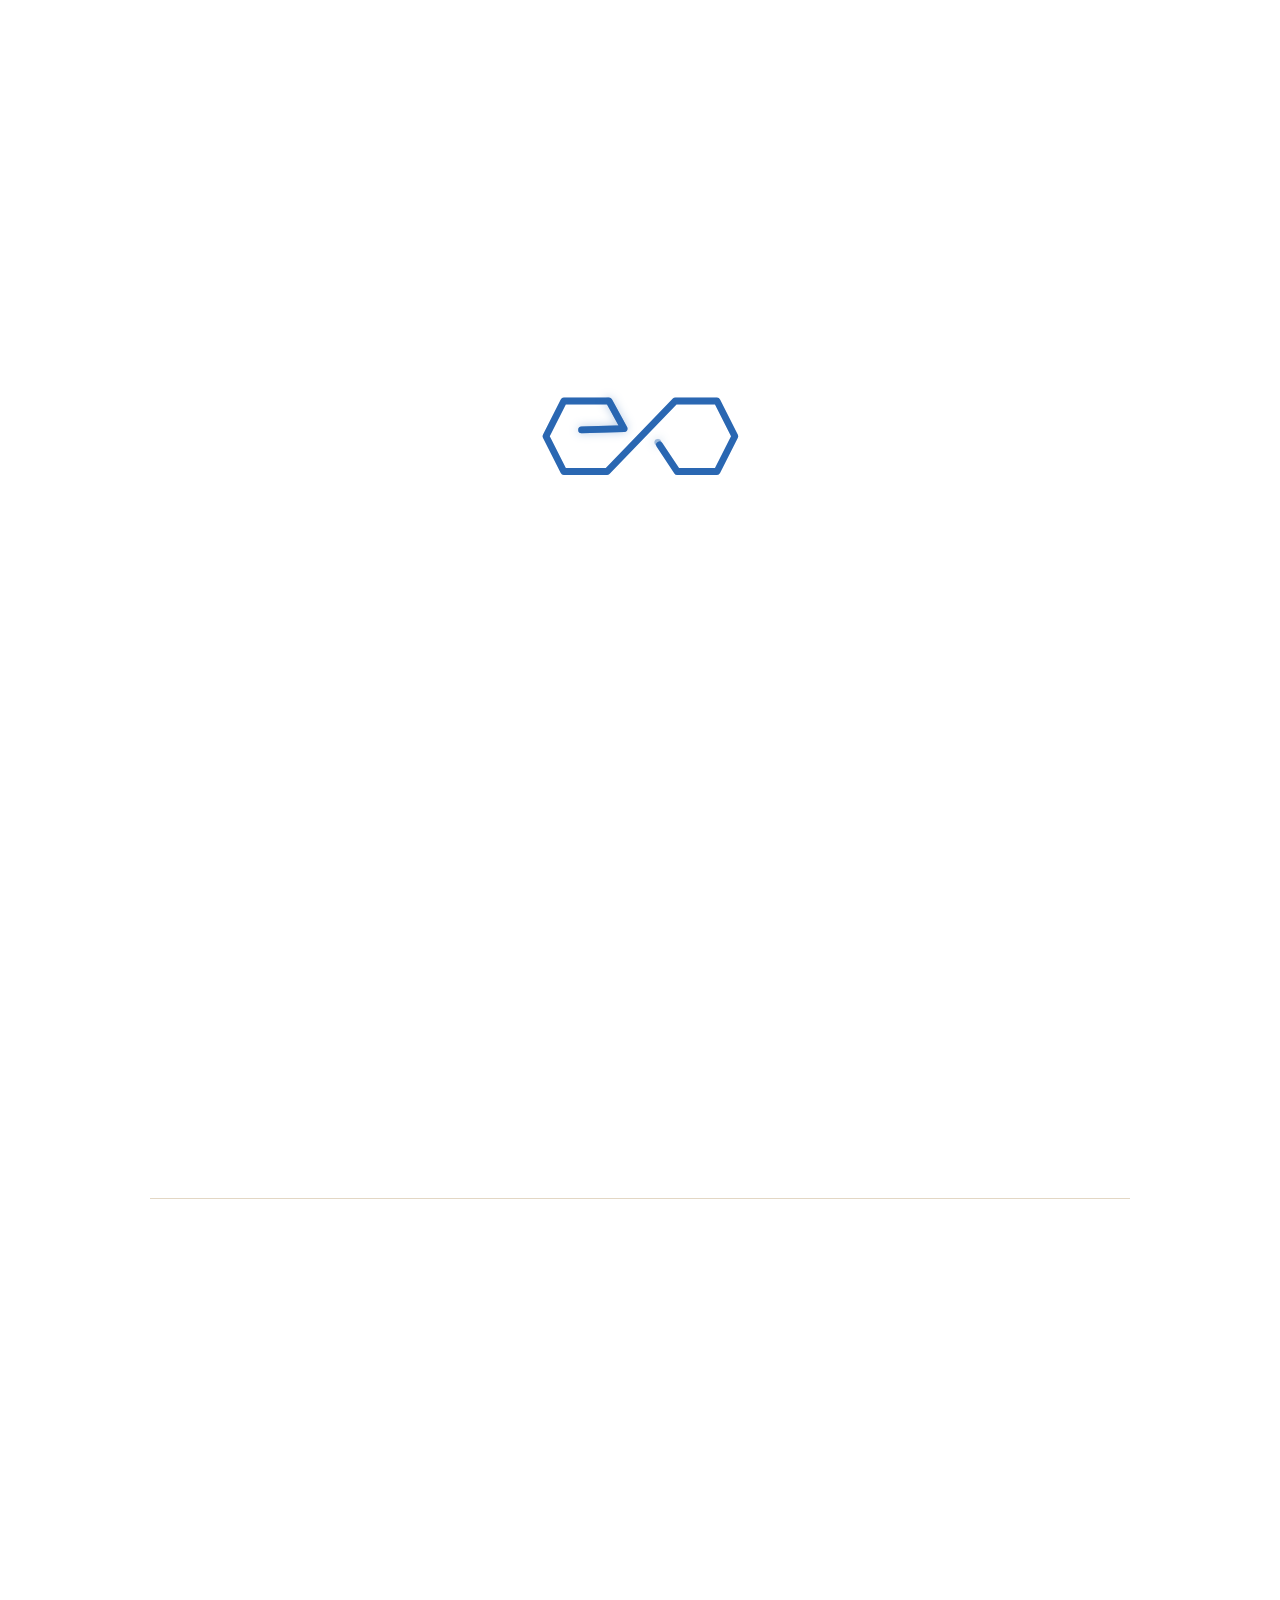
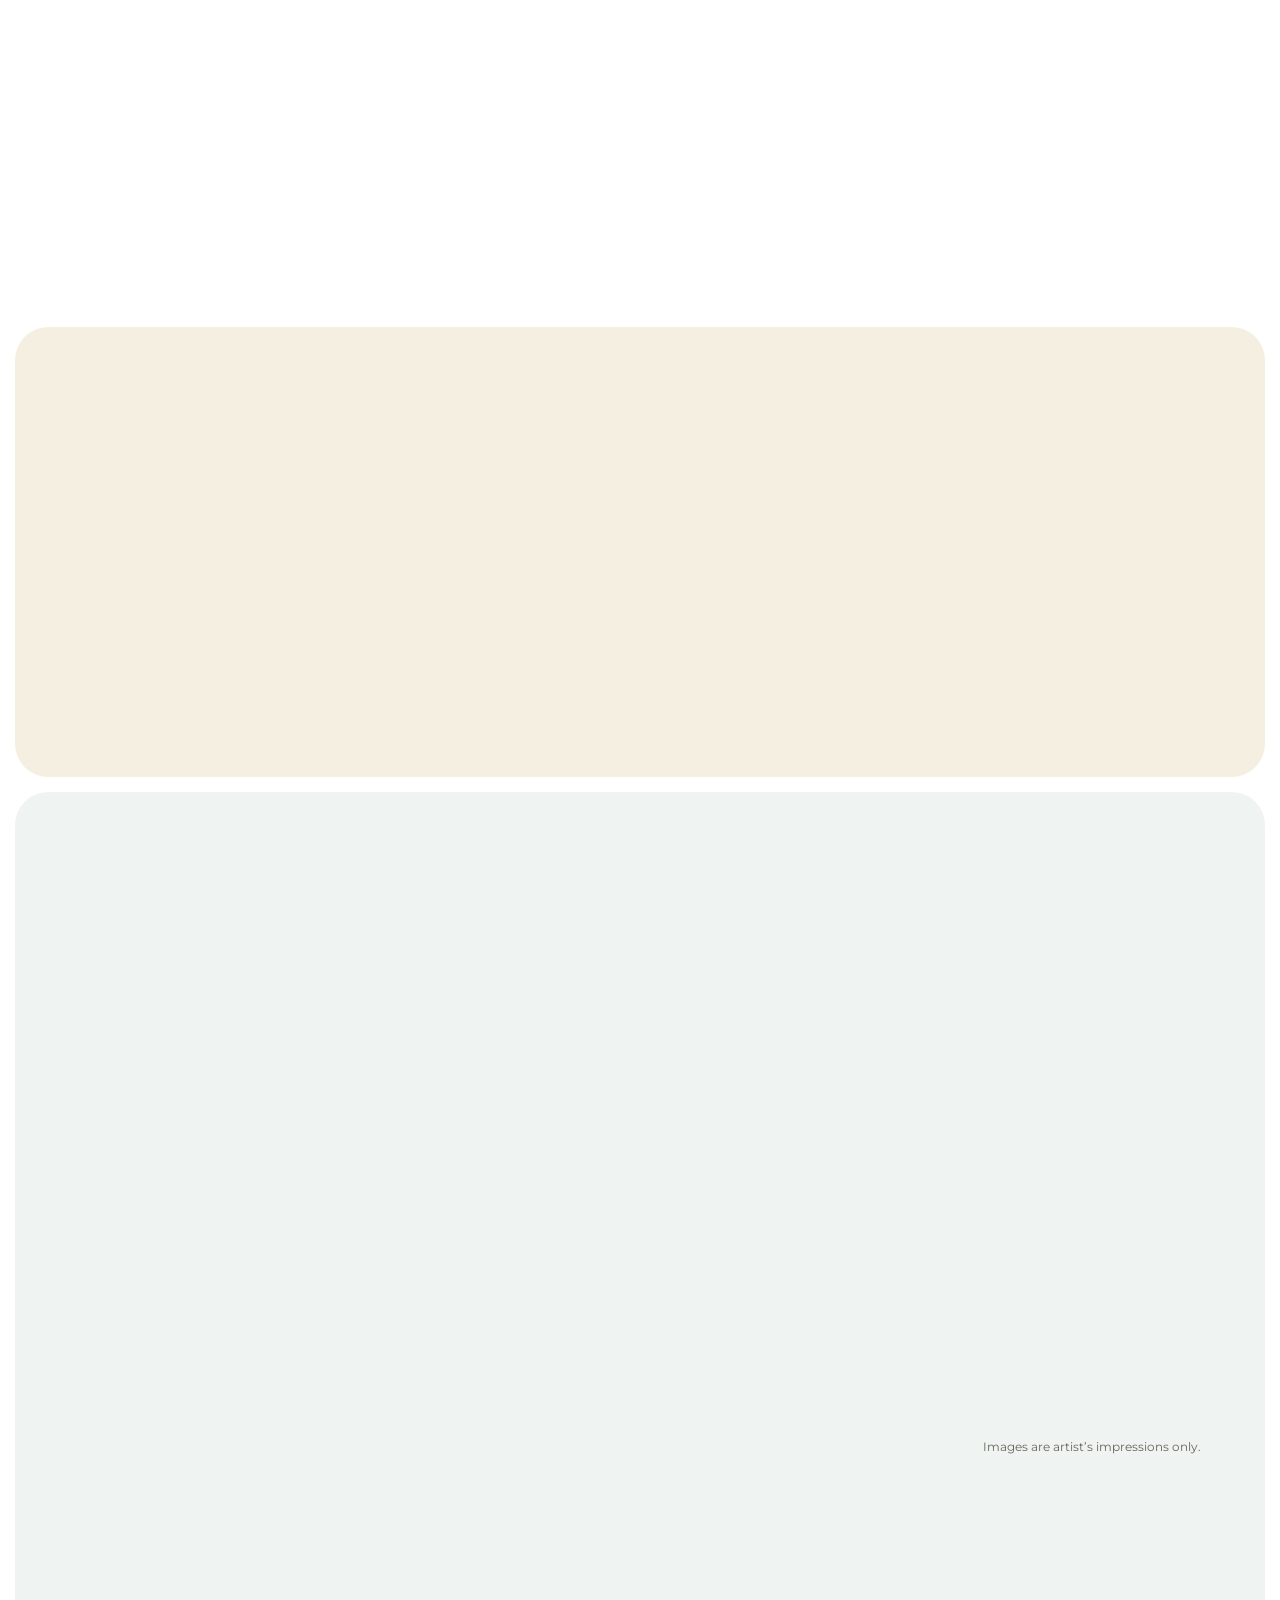
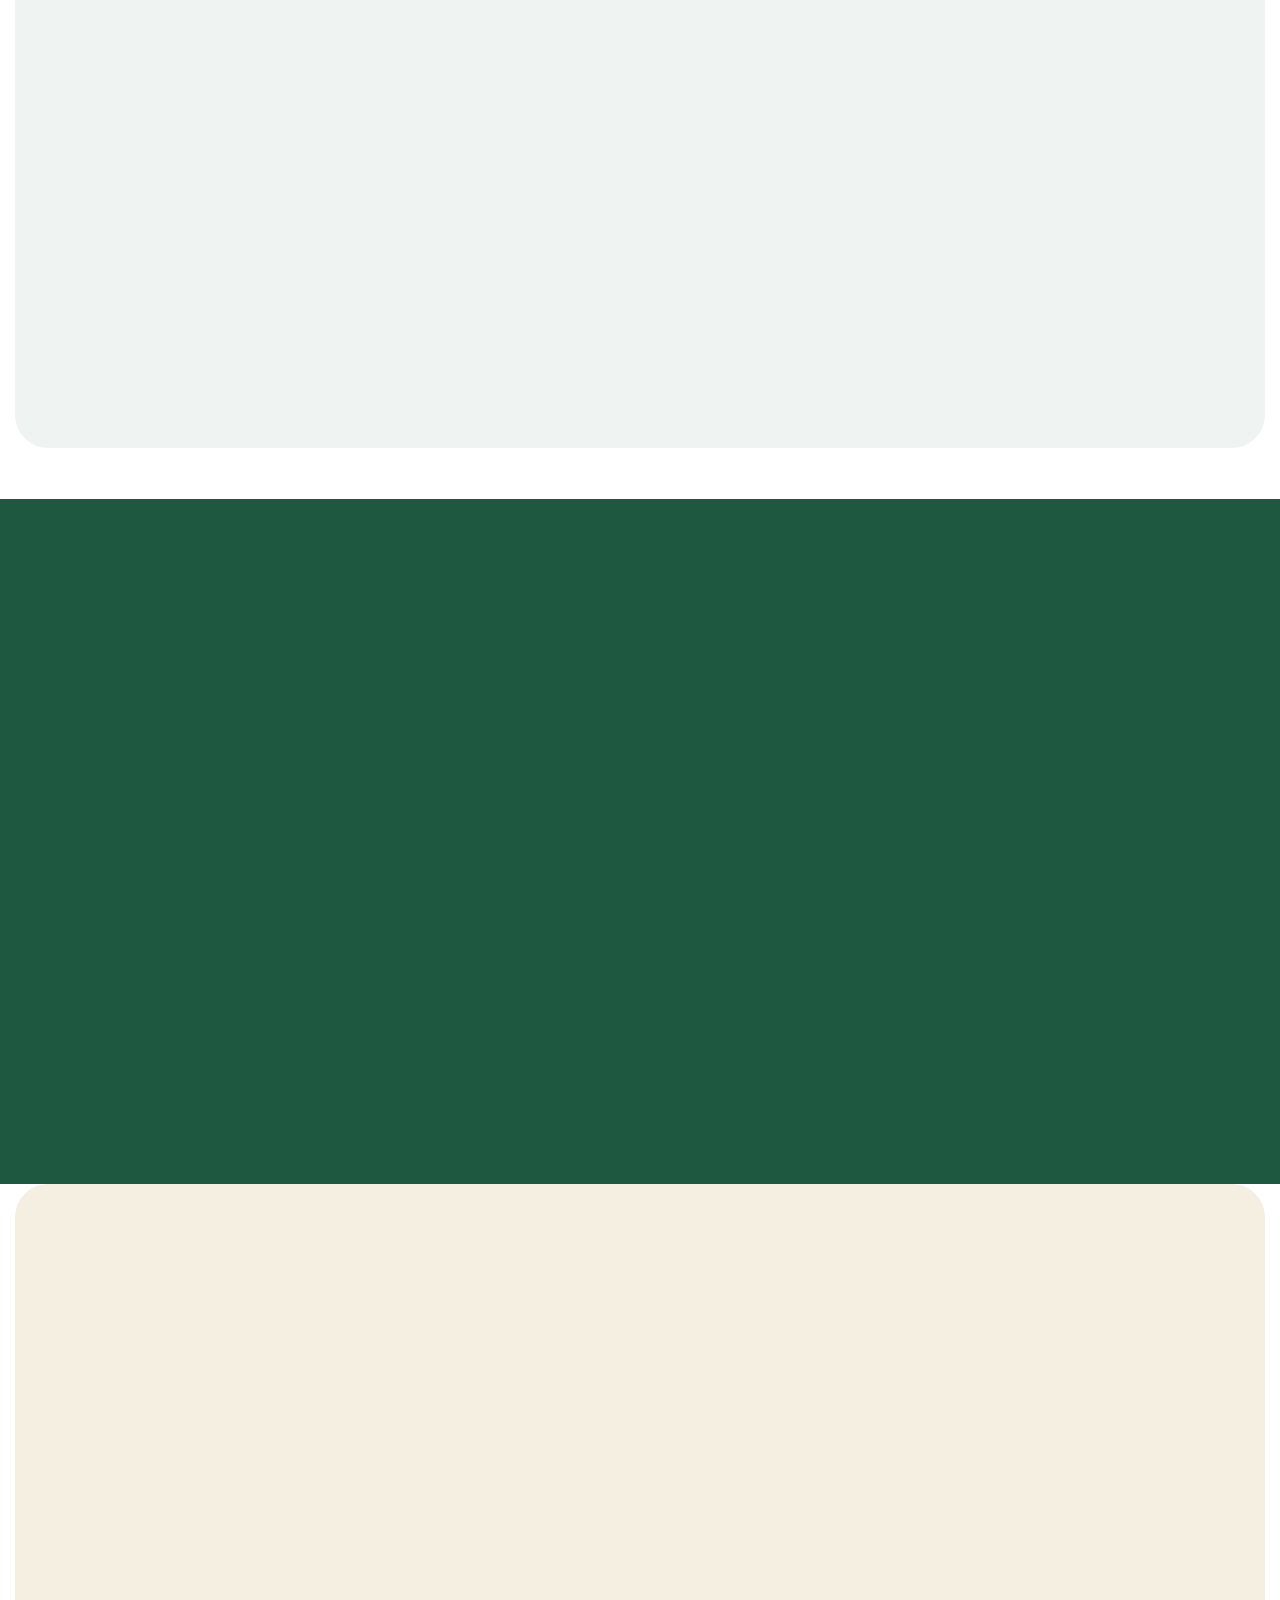
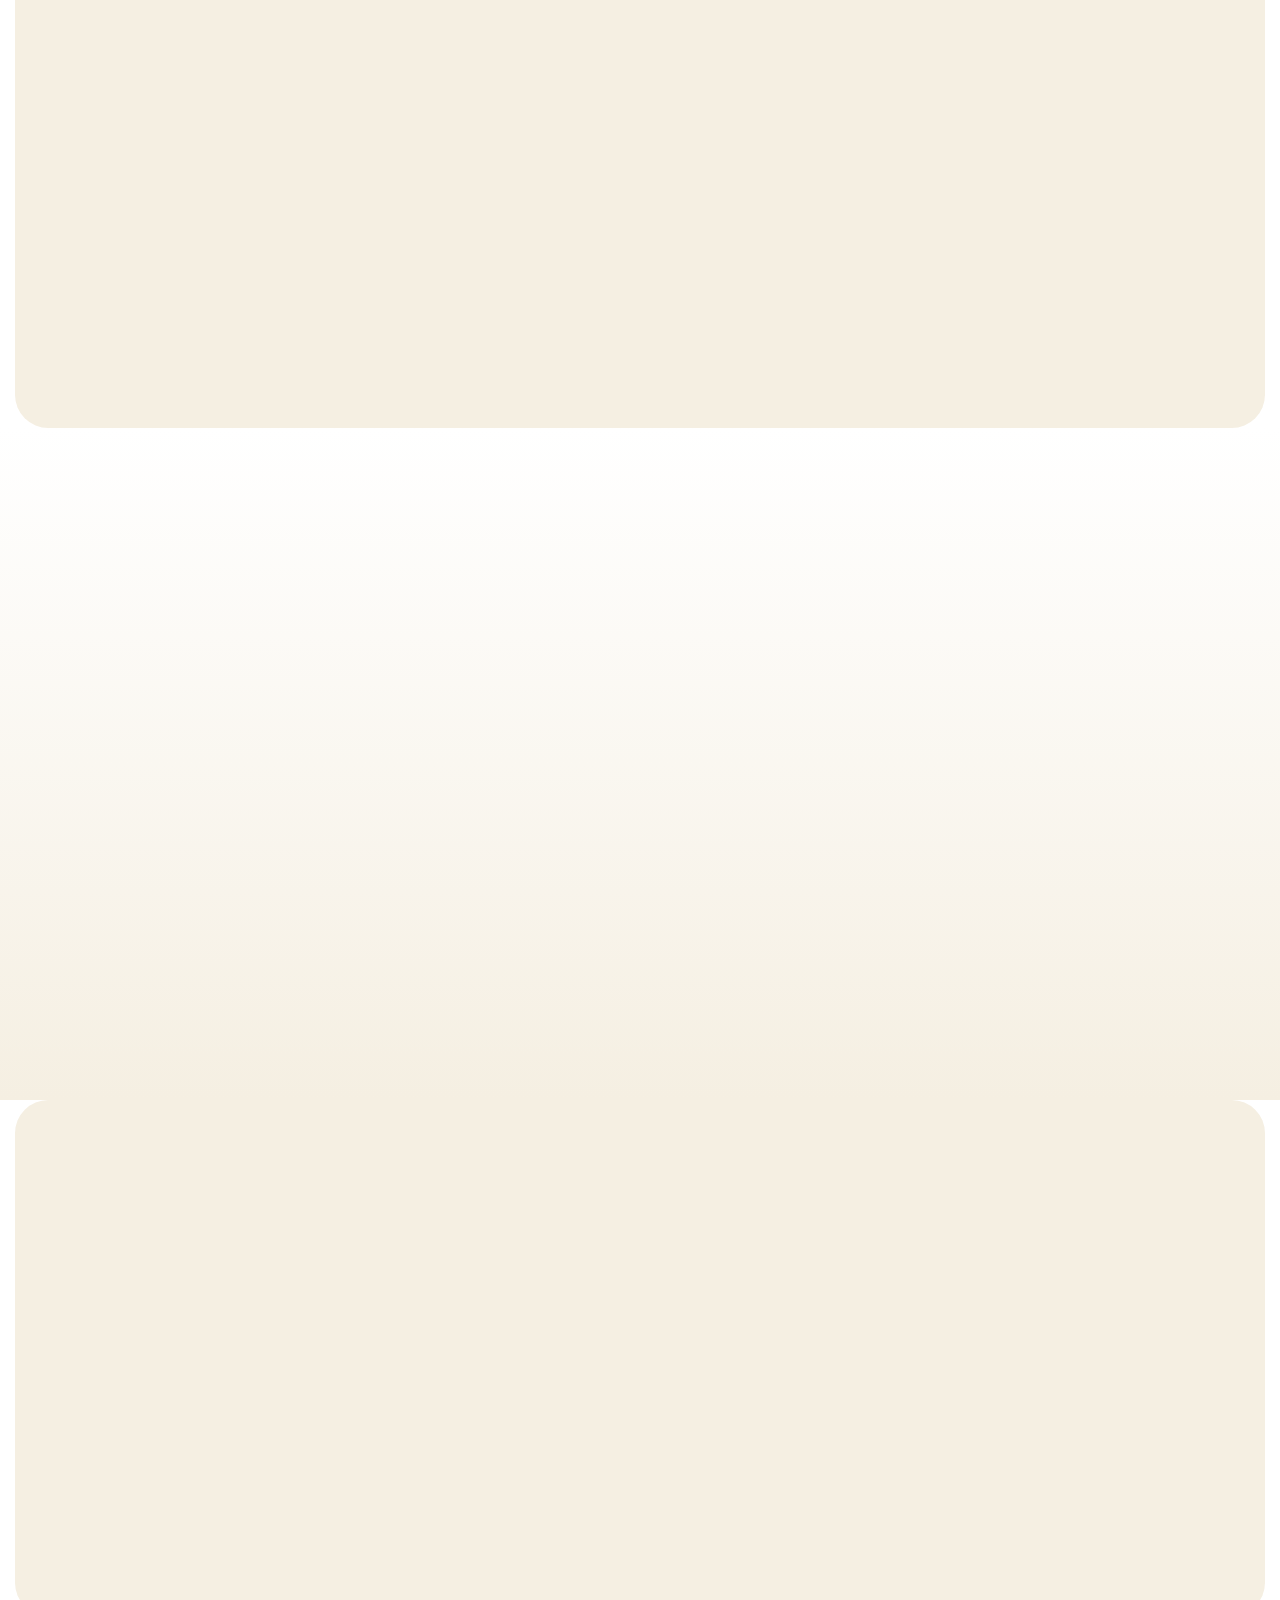
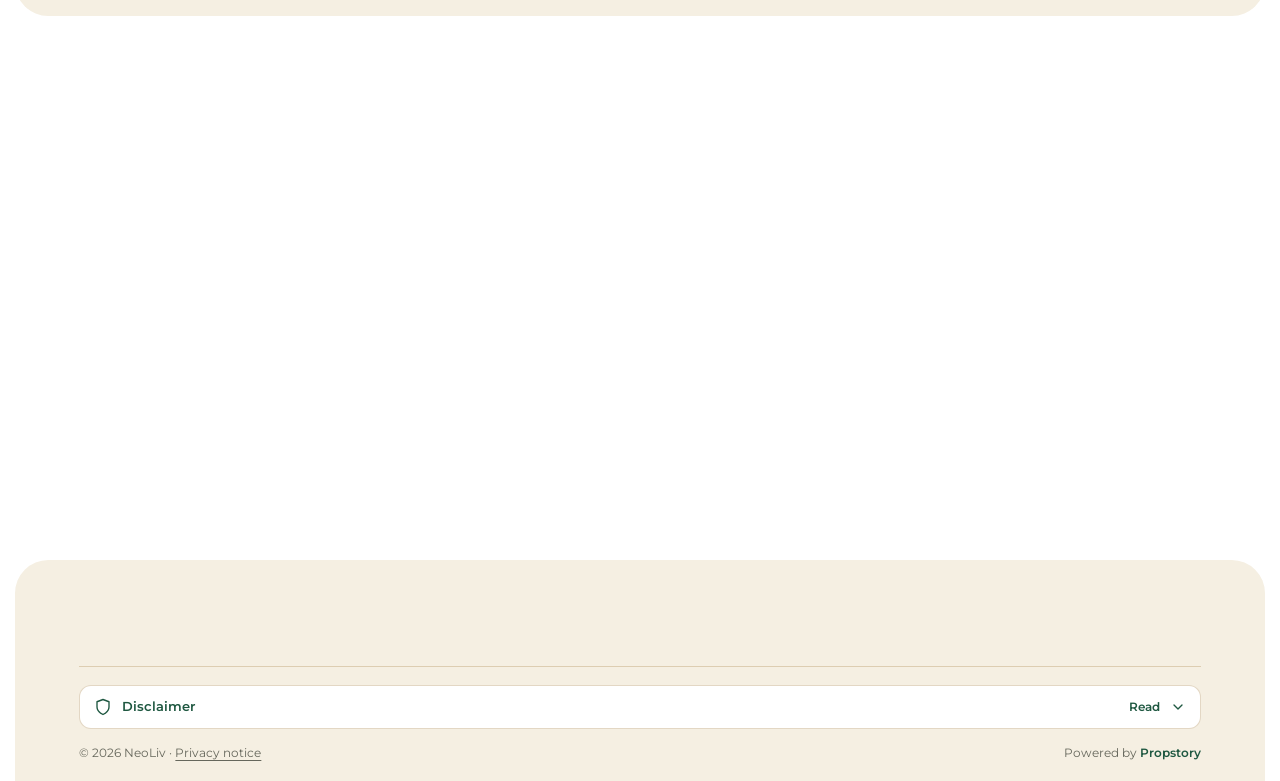
<file: index.html>
<!DOCTYPE html>
<html lang="en-IN">

<head>
    <!-- Google Tag Manager (GTM-NRDNFX5L) -->
    <script async src="https://www.googletagmanager.com/gtm.js?id=GTM-NRDNFX5L"></script>
    <script>
        window.dataLayer = window.dataLayer || [];
        function gtag() { dataLayer.push(arguments); }
        gtag('js', new Date());
    </script>
    <!-- Google Tag Manager -->
    <script>
        (function (w, d, s, l, i) {
            w[l] = w[l] || [];
            w[l].push({ "gtm.start": new Date().getTime(), event: "gtm.js" });
            var f = d.getElementsByTagName(s)[0],
                j = d.createElement(s),
                dl = l != "dataLayer" ? "&l=" + l : "";
            j.async = true;
            j.src = "https://www.googletagmanager.com/gtm.js?id=" + i + dl;
            f.parentNode.insertBefore(j, f);
        })(window, document, "script", "dataLayer", "GTM-WZCS4T8");
    </script>

    <!-- Google tag (gtag.js) -->
<script async src="https://www.googletagmanager.com/gtag/js?id=G-Y1LN6SXVT5"></script>
<script>
  window.dataLayer = window.dataLayer || [];
  function gtag(){dataLayer.push(arguments);}
  gtag('js', new Date());

  gtag('config', 'G-Y1LN6SXVT5');
</script>

    <meta charset="utf-8" />


    <meta name="viewport" content="width=device-width, initial-scale=1, viewport-fit=cover" />

    <title>NeoLiv Grand Forest Khopoli | Forest Villa Plots 1,000–2,500 sq. ft.</title>
    <meta name="description"
        content="NeoLiv Grand Forest, Khopoli: 471 forest villa plots of 1,000–2,500 sq. ft. on 43 acres next to Imagicaa, with Club Forest and 60+ amenities. MahaRERA PP1270002602326." />
    <meta name="robots" content="index, follow, max-image-preview:large" />
    <link rel="canonical" href="https://neolivgrandforest.in/" />
    <!-- local / geo -->
    <meta name="geo.region" content="IN-MH" />
    <meta name="geo.placename" content="Khopoli, Raigad, Maharashtra" />
    <meta name="geo.position" content="18.7755947;73.285141" />
    <meta name="ICBM" content="18.7755947, 73.285141" />
    <!-- social previews (WhatsApp, LinkedIn, Facebook, X) -->
    <meta property="og:type" content="website" />
    <meta property="og:site_name" content="NeoLiv Grand Forest" />
    <meta property="og:locale" content="en_IN" />
    <meta property="og:url" content="https://neolivgrandforest.in/" />
    <meta property="og:title" content="NeoLiv Grand Forest, Khopoli | Forest Villa Plots" />
    <meta property="og:description"
        content="A 43-acre gated forest community of 471 villa plots (1,000–2,500 sq. ft.) with 50,000 sq. ft. of club and amenities and 60+ amenities, at the heart of Mumbai 3.0." />
    <meta property="og:image" content="https://neolivgrandforest.in/assets/images/intro-aerial-1440.webp" />
    <meta property="og:image:width" content="1440" />
    <meta property="og:image:height" content="900" />
    <meta property="og:image:alt"
        content="Aerial view of NeoLiv Grand Forest, Khopoli: Club Forest, pool and central greens" />
    <meta name="twitter:card" content="summary_large_image" />
    <meta name="twitter:title" content="NeoLiv Grand Forest, Khopoli | Forest Villa Plots" />
    <meta name="twitter:description"
        content="A 43-acre gated forest community of 471 villa plots with 60+ amenities and 10,000 trees & shrubs, at the heart of Mumbai 3.0." />
    <meta name="twitter:image" content="https://neolivgrandforest.in/assets/images/intro-aerial-1440.webp" />
    <meta name="theme-color" content="#1F5841" />
    <script type="application/ld+json">
{
  "@context": "https://schema.org",
  "@graph": [
    {
      "@type": "Organization",
      "@id": "https://neolivgrandforest.in/#neoliv",
      "name": "NeoLiv",
      "description": "India’s foremost fund-led real estate developer.",
      "logo": "https://neolivgrandforest.in/assets/images/neolivlogo-600.webp",
      "telephone": "+91-9240244493",
      "contactPoint": {
        "@type": "ContactPoint",
        "telephone": "+91-9240244493",
        "contactType": "sales",
        "areaServed": "IN",
        "availableLanguage": [
          "English",
          "Hindi",
          "Marathi"
        ]
      },
      "legalName": "Neoliv Real Estate Private Limited",
      "url": "https://neolivgrandforest.in/"
    },
    {
      "@type": "Organization",
      "@id": "https://neolivgrandforest.in/#dream-estates",
      "name": "Dream Estates LLP",
      "description": "Promoter and land owning partner of NeoLiv Grand Forest, Khopoli.",
      "address": {
        "@type": "PostalAddress",
        "addressLocality": "Vile Parle, Mumbai",
        "postalCode": "400049",
        "addressRegion": "Maharashtra",
        "addressCountry": "IN"
      }
    },
    {
      "@type": "WebSite",
      "@id": "https://neolivgrandforest.in/#website",
      "url": "https://neolivgrandforest.in/",
      "name": "NeoLiv Grand Forest",
      "inLanguage": "en-IN",
      "publisher": {
        "@id": "https://neolivgrandforest.in/#neoliv"
      }
    },
    {
      "@type": "WebPage",
      "@id": "https://neolivgrandforest.in/#webpage",
      "url": "https://neolivgrandforest.in/",
      "name": "NeoLiv Grand Forest, Khopoli | Forest Villa Plots 1,000–2,500 sq. ft.",
      "isPartOf": {
        "@id": "https://neolivgrandforest.in/#website"
      },
      "about": {
        "@id": "https://neolivgrandforest.in/#project"
      },
      "primaryImageOfPage": {
        "@type": "ImageObject",
        "url": "https://neolivgrandforest.in/assets/images/intro-aerial-1440.webp",
        "width": 1440,
        "height": 900
      },
      "inLanguage": "en-IN",
      "description": "Forest villa plots of 1,000–2,500 sq. ft. at NeoLiv Grand Forest, Khopoli: location, amenities, plot sizes and FAQs.",
      "mainEntity": {
        "@id": "https://neolivgrandforest.in/#project"
      }
    },
    {
      "@type": [
        "Place",
        "Residence"
      ],
      "@id": "https://neolivgrandforest.in/#project",
      "name": "NeoLiv Grand Forest",
      "url": "https://neolivgrandforest.in/",
      "description": "An exclusive 43-acre gated forest community of 471 villa plots (1,000–2,500 sq. ft.) in Khopoli, next to Imagicaa, with Club Forest, 50,000 sq. ft. of club and amenities, 60+ amenities, 8 acres of central greens and 10,000 trees & shrubs. Master planning and architecture by Hafeez Contractor.",
      "image": [
        "https://neolivgrandforest.in/assets/images/intro-aerial-1440.webp",
        "https://neolivgrandforest.in/assets/gallery/why-club-forest-1200.webp"
      ],
      "address": {
        "@type": "PostalAddress",
        "streetAddress": "Village Devnhave and Village Vadvai, Taluka Khalapur",
        "addressLocality": "Khopoli",
        "addressRegion": "Maharashtra",
        "postalCode": "410203",
        "addressCountry": "IN"
      },
      "geo": {
        "@type": "GeoCoordinates",
        "latitude": 18.7755947,
        "longitude": 73.285141
      },
      "hasMap": "https://www.google.com/maps/place/NeoLiv+Grand/@18.7755947,73.285141,17z/data=!4m6!3m5!1s0x3be8070010b6396b:0x1fd13ab63fdd91e2!8m2!3d18.7755947!4d73.285141!16s%2Fg%2F11ywghbzz0",
      "telephone": "+91-9240244493",
      "publicAccess": false,
      "amenityFeature": [
        {
          "@type": "LocationFeatureSpecification",
          "name": "Landscape Gardens with Trees",
          "value": true
        },
        {
          "@type": "LocationFeatureSpecification",
          "name": "Kids Play Area",
          "value": true
        },
        {
          "@type": "LocationFeatureSpecification",
          "name": "Cycling Track",
          "value": true
        },
        {
          "@type": "LocationFeatureSpecification",
          "name": "Jogging Track",
          "value": true
        },
        {
          "@type": "LocationFeatureSpecification",
          "name": "Yoga & Meditation Spaces",
          "value": true
        },
        {
          "@type": "LocationFeatureSpecification",
          "name": "Landscape Lighting",
          "value": true
        },
        {
          "@type": "LocationFeatureSpecification",
          "name": "Multipurpose Court",
          "value": true
        },
        {
          "@type": "LocationFeatureSpecification",
          "name": "Badminton Court",
          "value": true
        },
        {
          "@type": "LocationFeatureSpecification",
          "name": "Pickleball Court",
          "value": true
        },
        {
          "@type": "LocationFeatureSpecification",
          "name": "Pet Park",
          "value": true
        },
        {
          "@type": "LocationFeatureSpecification",
          "name": "Garden Seating Area",
          "value": true
        },
        {
          "@type": "LocationFeatureSpecification",
          "name": "Forest Walkway",
          "value": true
        },
        {
          "@type": "LocationFeatureSpecification",
          "name": "Therapy Garden",
          "value": true
        },
        {
          "@type": "LocationFeatureSpecification",
          "name": "Party Lawn",
          "value": true
        },
        {
          "@type": "LocationFeatureSpecification",
          "name": "Entrance Plaza & Entrance Portal",
          "value": true
        },
        {
          "@type": "LocationFeatureSpecification",
          "name": "Recreational Open Space",
          "value": true
        },
        {
          "@type": "LocationFeatureSpecification",
          "name": "Avenue Plantation",
          "value": true
        },
        {
          "@type": "LocationFeatureSpecification",
          "name": "Organic Farming Area",
          "value": true
        },
        {
          "@type": "LocationFeatureSpecification",
          "name": "Sensory Garden",
          "value": true
        },
        {
          "@type": "LocationFeatureSpecification",
          "name": "Waterscapes & Swale",
          "value": true
        },
        {
          "@type": "LocationFeatureSpecification",
          "name": "Gazebos",
          "value": true
        },
        {
          "@type": "LocationFeatureSpecification",
          "name": "Flowering Tree Zones",
          "value": true
        },
        {
          "@type": "LocationFeatureSpecification",
          "name": "Fruit Orchards",
          "value": true
        },
        {
          "@type": "LocationFeatureSpecification",
          "name": "10,000 Trees & Shrubs",
          "value": true
        },
        {
          "@type": "LocationFeatureSpecification",
          "name": "Cricket Pitch",
          "value": true
        },
        {
          "@type": "LocationFeatureSpecification",
          "name": "Arrival Plaza",
          "value": true
        },
        {
          "@type": "LocationFeatureSpecification",
          "name": "Reception Area",
          "value": true
        },
        {
          "@type": "LocationFeatureSpecification",
          "name": "Indoor Seating Lounge",
          "value": true
        },
        {
          "@type": "LocationFeatureSpecification",
          "name": "Business Centre",
          "value": true
        },
        {
          "@type": "LocationFeatureSpecification",
          "name": "Separate Lifts for Passengers & Service",
          "value": true
        },
        {
          "@type": "LocationFeatureSpecification",
          "name": "Indoor Restaurant",
          "value": true
        },
        {
          "@type": "LocationFeatureSpecification",
          "name": "Terrace Restaurant",
          "value": true
        },
        {
          "@type": "LocationFeatureSpecification",
          "name": "Bar Zone",
          "value": true
        },
        {
          "@type": "LocationFeatureSpecification",
          "name": "Kitchen & Store",
          "value": true
        },
        {
          "@type": "LocationFeatureSpecification",
          "name": "Back Offices for Admin",
          "value": true
        },
        {
          "@type": "LocationFeatureSpecification",
          "name": "Banquet",
          "value": true
        },
        {
          "@type": "LocationFeatureSpecification",
          "name": "Pre-Function Zones",
          "value": true
        },
        {
          "@type": "LocationFeatureSpecification",
          "name": "Green Rooms",
          "value": true
        },
        {
          "@type": "LocationFeatureSpecification",
          "name": "Common Toilets",
          "value": true
        },
        {
          "@type": "LocationFeatureSpecification",
          "name": "Kitchenette",
          "value": true
        },
        {
          "@type": "LocationFeatureSpecification",
          "name": "Store & Pantry",
          "value": true
        },
        {
          "@type": "LocationFeatureSpecification",
          "name": "Separate Loading & Unloading Zones",
          "value": true
        },
        {
          "@type": "LocationFeatureSpecification",
          "name": "Swimming Pool",
          "value": true
        },
        {
          "@type": "LocationFeatureSpecification",
          "name": "Kids’ Pool",
          "value": true
        },
        {
          "@type": "LocationFeatureSpecification",
          "name": "Parents’ Corner",
          "value": true
        },
        {
          "@type": "LocationFeatureSpecification",
          "name": "Hardscaped Deck Area",
          "value": true
        },
        {
          "@type": "LocationFeatureSpecification",
          "name": "Shower & Changing Rooms",
          "value": true
        },
        {
          "@type": "LocationFeatureSpecification",
          "name": "Locker Facilities",
          "value": true
        },
        {
          "@type": "LocationFeatureSpecification",
          "name": "Indoor Games",
          "value": true
        },
        {
          "@type": "LocationFeatureSpecification",
          "name": "Squash",
          "value": true
        },
        {
          "@type": "LocationFeatureSpecification",
          "name": "Gymnasium",
          "value": true
        },
        {
          "@type": "LocationFeatureSpecification",
          "name": "Trellised Pathways",
          "value": true
        },
        {
          "@type": "LocationFeatureSpecification",
          "name": "15 m, 12 m & 9 m Wide Road Network",
          "value": true
        },
        {
          "@type": "LocationFeatureSpecification",
          "name": "Street Lighting (Solar & Non-Solar)",
          "value": true
        },
        {
          "@type": "LocationFeatureSpecification",
          "name": "Boom Barriers & Security Cabin",
          "value": true
        },
        {
          "@type": "LocationFeatureSpecification",
          "name": "Substation & DG Set",
          "value": true
        },
        {
          "@type": "LocationFeatureSpecification",
          "name": "Electrical Network System",
          "value": true
        },
        {
          "@type": "LocationFeatureSpecification",
          "name": "STP & WTP",
          "value": true
        },
        {
          "@type": "LocationFeatureSpecification",
          "name": "Storm Water Drain",
          "value": true
        },
        {
          "@type": "LocationFeatureSpecification",
          "name": "Sewage Network System",
          "value": true
        },
        {
          "@type": "LocationFeatureSpecification",
          "name": "Water Supply System",
          "value": true
        },
        {
          "@type": "LocationFeatureSpecification",
          "name": "Rainwater Harvesting",
          "value": true
        },
        {
          "@type": "LocationFeatureSpecification",
          "name": "CCTV System",
          "value": true
        },
        {
          "@type": "LocationFeatureSpecification",
          "name": "OWC Plant",
          "value": true
        },
        {
          "@type": "LocationFeatureSpecification",
          "name": "Underground Water Tank",
          "value": true
        },
        {
          "@type": "LocationFeatureSpecification",
          "name": "Landscape Irrigation System",
          "value": true
        }
      ],
      "containedInPlace": {
        "@type": "Place",
        "name": "Khopoli, Raigad district, Maharashtra, India"
      },
      "identifier": {
        "@type": "PropertyValue",
        "propertyID": "MahaRERA Registration No.",
        "value": "PP1270002602326"
      },
      "brand": {
        "@id": "https://neolivgrandforest.in/#neoliv"
      },
      "additionalProperty": [
        {
          "@type": "PropertyValue",
          "name": "Total land area",
          "value": "43 acres"
        },
        {
          "@type": "PropertyValue",
          "name": "Number of plots",
          "value": 471
        },
        {
          "@type": "PropertyValue",
          "name": "Plot sizes",
          "value": "1,000–2,500 sq. ft."
        },
        {
          "@type": "PropertyValue",
          "name": "Central greens",
          "value": "8 acres"
        },
        {
          "@type": "PropertyValue",
          "name": "Club and amenities",
          "value": "50,000 sq. ft."
        },
        {
          "@type": "PropertyValue",
          "name": "Trees & shrubs",
          "value": "10,000"
        }
      ],
      "sponsor": {
        "@id": "https://neolivgrandforest.in/#dream-estates"
      }
    },
    {
      "@type": "FAQPage",
      "@id": "https://neolivgrandforest.in/#faq",
      "mainEntity": [
        {
          "@type": "Question",
          "name": "Where is NeoLiv Grand Forest located?",
          "acceptedAnswer": {
            "@type": "Answer",
            "text": "NeoLiv Grand Forest is in Khopoli, Raigad, about 2 minutes from Imagicaa on the Mumbai–Pune Expressway corridor."
          }
        },
        {
          "@type": "Question",
          "name": "What plot sizes are available?",
          "acceptedAnswer": {
            "@type": "Answer",
            "text": "Villa plots range from 1,000 sq. ft. to 2,500 sq. ft."
          }
        },
        {
          "@type": "Question",
          "name": "What is Club Forest at NeoLiv Grand Forest?",
          "acceptedAnswer": {
            "@type": "Answer",
            "text": "Club Forest sits at the centre of the estate, part of 50,000 sq. ft. of club and amenities."
          }
        },
        {
          "@type": "Question",
          "name": "What amenities does the project offer?",
          "acceptedAnswer": {
            "@type": "Answer",
            "text": "66 amenities and services: 25 outdoor amenities, 27 at Club Forest and 14 infrastructure services, woven through 10,000 trees & shrubs and 8 acres of central greens."
          }
        },
        {
          "@type": "Question",
          "name": "What is the MahaRERA registration number?",
          "acceptedAnswer": {
            "@type": "Answer",
            "text": "NeoLiv Grand Forest is registered with MahaRERA under PP1270002602326."
          }
        }
      ]
    }
  ]
}
    </script>
    <link rel="icon" href="assets/images/favicon.svg" type="image/svg+xml" />
    <link rel="icon" href="favicon.ico" sizes="any" />
    <link rel="apple-touch-icon" href="assets/images/apple-touch-icon.png" />
    <link rel="preconnect" href="https://fonts.googleapis.com" />
    <link rel="preconnect" href="https://fonts.gstatic.com" crossorigin />
    <link rel="preload" as="style"
        href="https://fonts.googleapis.com/css2?family=Montserrat:wght@300;400;500;600;700&display=swap"
        onload="this.onload=null;this.rel='stylesheet'" />
    <noscript>
        <link rel="stylesheet"
            href="https://fonts.googleapis.com/css2?family=Montserrat:wght@300;400;500;600;700&display=swap" />
    </noscript>
    <link rel="preload" as="image" href="assets/images/intro-aerial-1440.webp"
        imagesrcset="assets/images/intro-aerial-800.webp 800w, assets/images/intro-aerial-1440.webp 1440w"
        imagesizes="100vw" fetchpriority="high" />

    <link rel="stylesheet"
        href="https://fonts.googleapis.com/css2?family=Cormorant+Garamond:wght@500&amp;text=NEOLIVGRANDFORESTneolivgrandforest%20&amp;display=swap" />
    <link rel="stylesheet" href="assets/css/intlTelInput.css" />
    <link rel="stylesheet" href="assets/css/common.css" />
    <link rel="stylesheet" href="assets/css/style.css" />
    <noscript>
        <style>
            .hg-intro,
            .loader {
                display: none !important;
            }

            html.hg-intro-open,
            body.loading {
                overflow: auto;
            }
        </style>
    </noscript>
</head>

<body class="no-js loading" data-purpose="">
    <!-- Welcome "Enter" screen removed: visitors go straight to the loader and then the page.
         (intro-loader.js still supports it: put back a <div class="hg-intro" data-hg-intro> with a [data-hg-intro-enter] button.) -->

    <!-- Loader: the NeoLiv infinity mark draws itself with progress, then lifts away to the page -->
    <div class="loader" id="loader" aria-hidden="true">
        <div class="loader__in">
            <svg class="loader__inf" viewBox="-6 -6 270 114" aria-hidden="true">
                <path class="inf-base"
                    d="M51.5 42.5 L107.5 41 L87.5 4.5 L28 4.5 L4.5 51 L28 97.5 L85 97.5 L175 4.5 L230 4.5 L253.5 51 L230 97.5 L177.5 97.5 L152 59" />
                <path class="inf-draw" pathLength="1"
                    d="M51.5 42.5 L107.5 41 L87.5 4.5 L28 4.5 L4.5 51 L28 97.5 L85 97.5 L175 4.5 L230 4.5 L253.5 51 L230 97.5 L177.5 97.5 L152 59" />
                <path class="inf-comet" pathLength="1"
                    d="M51.5 42.5 L107.5 41 L87.5 4.5 L28 4.5 L4.5 51 L28 97.5 L85 97.5 L175 4.5 L230 4.5 L253.5 51 L230 97.5 L177.5 97.5 L152 59" />
            </svg>
            <!-- Insignia only: the "NeoLiv Grand Forest" wordmark, progress line and percentage are removed -->
        </div>
    </div>

    <noscript><iframe src="https://www.googletagmanager.com/ns.html?id=GTM-WC24DZ" height="0" width="0"
            style="display:none;visibility:hidden"></iframe></noscript>

    <!-- ===================== Header (sticky) ===================== -->
    <header class="hdr" id="hdr">
        <div class="hdr__in">
            <a href="#home" class="logo logo--gf" aria-label="NeoLiv Grand Forest, Khopoli, home"><img class="logo__w"
                    src="assets/images/gf-logo-notag-white-320.webp" alt="NeoLiv Grand Forest" width="600" height="179"
                    fetchpriority="high" /><img class="logo__d" src="assets/images/gf-logo-notag-navy-320.webp"
                    loading="lazy" alt="NeoLiv Grand Forest" width="600" height="179" aria-hidden="true" /></a>
            <nav class="nav" aria-label="Primary">
                <a href="#why">The Forest</a>
                <a href="#amenities">Amenities</a>
                <a href="#growth">Why Khopoli</a>
                <a href="#location">Location</a>
                <a href="#pricing">Pricing</a>
                <a href="#faqs">FAQs</a>
            </nav>
            <!-- MahaRERA details in place of the header "Schedule a Video Call" button -->
            <div class="hdr__rera" role="note" aria-label="MahaRERA registration">
                <p><span class="hdr__rera-l">MahaRERA Registration No.</span> <b>PP1270002602326</b><span
                        class="hdr__rera-w">MahaRERA Website: <a href="https://maharera.maharashtra.gov.in"
                            target="_blank" rel="noopener">maharera.maharashtra.gov.in</a></span></p>
                <img src="assets/images/grandforest-rera.jpeg" alt="MahaRERA QR code for NeoLiv Grand Forest"
                    width="256" height="256" decoding="async" />
            </div>
            <button class="burger" type="button" aria-label="Open menu" aria-expanded="false"
                aria-controls="mnav"><span></span><span></span></button>
        </div>
    </header>
    <nav class="mnav" id="mnav" aria-label="Mobile">
        <a href="#why">Why NeoLiv <small>01</small></a>
        <a href="#amenities">Amenities <small>02</small></a>
        <a href="#growth">Why Khopoli <small>03</small></a>
        <a href="#location">Location <small>04</small></a>
        <a href="#pricing">Pricing <small>05</small></a>
        <a href="#faqs">FAQs <small>06</small></a>
    </nav>

    <main>
        <!-- ===================== 1. Hero (one screen) ===================== -->
        <section id="home" class="hero on-dark" data-section="hero">
            <div class="hero__media">
                <img src="assets/images/intro-aerial-1440.webp"
                    srcset="assets/images/intro-aerial-800.webp 800w, assets/images/intro-aerial-1440.webp 1440w"
                    sizes="100vw" width="1440" height="900" fetchpriority="high" decoding="async"
                    alt="Aerial view of NeoLiv Grand Forest: tree-lined plot avenues, the club and central greens below the forested hills (artist's impression)" />
                <!-- Hero shows the render (image above). The drone film is switched off; to bring it back, uncomment:
                <video id="heroVideo" muted loop playsinline preload="none" aria-hidden="true" data-src="assets/video/grand-forest-hero.mp4"></video> -->
            </div>
            <div class="hero__shade"></div>
            <!-- Great Place To Work badge: top-left of the hero, under the logo; opens the certificate -->
            <a class="gptw-badge" href="assets/pdf/Great-Place-To-Work-2026-27.pdf" target="_blank" rel="noopener noreferrer"
                aria-label="Great Place To Work Certified 2026-27 (opens certificate PDF)">
                <img src="assets/images/gptw-certified-2026-27.webp" alt="Great Place To Work Certified 2026-27" width="240" height="380" decoding="async" />
            </a>
            <div class="hero__body wrap">
                <div class="hero__main">
                    <div>
                        <p class="eyebrow">NeoLiv Grand Forest · Khopoli</p>
                        <h1>Live Where the Forest <em>Is Home</em></h1>
                        <div class="btn-row hero__cta">
                            <button type="button" class="btn" data-open="video" data-cta="hero"><svg viewBox="0 0 24 24"
                                    fill="none" stroke="currentColor" stroke-width="1.8" stroke-linecap="round"
                                    stroke-linejoin="round" aria-hidden="true">
                                    <rect x="3" y="6" width="13" height="12" rx="2" />
                                    <path d="m16 10 5-3v10l-5-3" />
                                </svg>Schedule a Video Call</button>
                            <button type="button" class="btn btn--ghost" data-open="enquire" data-cta="hero">Enquire
                                Now</button>
                        </div>
                    </div>
                </div>
            </div>
        </section>

        <!-- ===================== 2. Why NeoLiv Grand Forest ===================== -->
        <section id="why" class="sec" data-section="why">
            <div class="wrap">
                <div class="head head--wide">
                    <p class="label rv">Why NeoLiv Grand Forest</p>
                    <h2 class="h2 rv">Forest Villa Plots at the Heart of Mumbai 3.0</h2>

                    <p class="lead rv">An exclusive 43-acre forest community of 471 plots, with 8 acres of central
                        greens and an expansive 50,000 sq. ft. of club and amenities offering a premium lifestyle.</p>
                </div>
                <div class="kstats">
                    <div class="kstat rv"><b data-count="8">8</b><span>Acres of central greens</span></div>
                    <div class="kstat rv"><b data-count="50000" data-sep="1">50,000</b><span>Sq. ft. of club and
                            amenities</span></div>
                    <div class="kstat rv"><b data-count="10000" data-sep="1">10,000</b><span>Trees & Shrubs</span></div>
                    <!-- <div class="kstat rv"><b data-count="60" data-suffix="+">60+</b><span>Amenities</span></div> -->
                </div>
                <div class="why-cards">
                    <article class="why-card rv">
                        <img src="assets/gallery/why-forest-800.webp" width="800" height="1110" loading="lazy"
                            decoding="async" alt="Forest canopy inside the estate" />
                        <div class="why-card__body">
                            <span class="why-card__no">01</span>
                            <h3>Forest Living</h3>
                            <p>10,000 trees & shrubs, a seasonal river and open Sahyadri views.</p>
                        </div>
                    </article>
                    <article class="why-card rv">
                        <img src="assets/images/aemi-aerial-club.jpg" width="1200" height="750" loading="lazy"
                            decoding="async" alt="Club Forest at dusk, architecture by Hafeez Contractor"
                            style="object-position: 18% 50%" />
                        <div class="why-card__body">
                            <span class="why-card__no">02</span>
                            <h3>Club Forest</h3>
                            <p>50,000 sq. ft. of club and amenities, with a swimming pool, gym and banquet.</p>
                        </div>
                    </article>
                    <article class="why-card rv">
                        <img src="assets/gallery/why-estate-800.webp" width="800" height="628" loading="lazy"
                            decoding="async" alt="Landscaped central greens with walking paths" />
                        <div class="why-card__body">
                            <span class="why-card__no">03</span>
                            <h3>Central Greens
                            </h3>
                            <p>8 acres of landscaped greens, orchards and forest walks.</p>
                        </div>
                    </article>
                </div>
            </div>
        </section>

        <!-- ===================== 2b. Architects ===================== -->
        <!-- Logos: official SVGs from hafeezcontractor.com and bdp.com -->
        <section id="architects" class="sec panel" data-section="architects">
            <div class="wrap arch">
                <div class="head">
                    <p class="label rv">Architects</p>
                    <h2 class="h2 rv">Designed by <em>World&#8209;Class Consultants</em></h2>
                    <p class="lead rv">Master planning and architecture by Hafeez Contractor, complemented by landscape
                        consultancy from internationally acclaimed BDP.</p>
                </div>
                <div class="arch__cards">
                    <figure class="arch__card rv">
                        <div class="arch__logo"><img src="assets/images/logo-hafeez-contractor.svg"
                                alt="Architect Hafeez Contractor logo" width="537" height="293" loading="lazy"
                                decoding="async" /></div>
                        <figcaption><small><span>Master Planning</span><span>&amp; Architecture</span></small></figcaption>
                    </figure>
                    <figure class="arch__card rv">
                        <div class="arch__logo"><img class="arch__img--bdp" src="assets/images/logo-bdp.svg"
                                alt="BDP logo" width="47" height="16" loading="lazy" decoding="async" /></div>
                        <figcaption><small><span>International</span><span>Landscape Consultant</span></small></figcaption>
                    </figure>
                    <figure class="arch__card rv">
                        <div class="arch__logo"><img class="arch__img--uma" src="assets/images/logo-ujwal-mehta-architects.webp"
                                alt="Ujwal Mehta Architects logo" width="900" height="469" loading="lazy"
                                decoding="async" /></div>
                        <figcaption><small><span>Liaison</span><span>Architect</span></small></figcaption>
                    </figure>
                </div>
            </div>
        </section>


        <!-- ===================== 3. Amenities ===================== -->
        <!-- Amenities (v4, client design reference): photo collage, category tabs (accordion on phones) and an
             "all 66" sheet. Item names are the client's official list of 66; 45 lifestyle = 25 outdoor + 9 club
             wellness + 11 club dining; the other 21 are club services and estate infrastructure. -->
        <section id="amenities" class="sec panel" data-section="amenities">
            <div class="wrap">
                <div class="amh">
                    <div>
                        <p class="label rv">Amenities</p>
                        <h2 class="h2 rv">60+ Lifestyle Amenities, <em>Woven Into the Forest.</em></h2>
                    </div>
                </div>
                <div class="amp amp--v4 rv" id="ampStrip">
                    <figure class="amp__t amp__t--xl"><img src="assets/gallery/am-club-800.webp" srcset="assets/gallery/am-club-800.webp 800w, assets/gallery/am-club-1400.webp 1400w" sizes="(max-width: 720px) 85vw, 50vw" width="1400" height="875" loading="lazy" decoding="async" alt="Club Forest, the clubhouse, lit up at dusk with a fountain drive" />
                        <figcaption>Club Forest</figcaption>
                    </figure>
                    <figure class="amp__t"><img src="assets/gallery/am-pooldeck-800.webp" srcset="assets/gallery/am-pooldeck-800.webp 800w, assets/gallery/am-pooldeck-1400.webp 1400w" sizes="(max-width: 720px) 85vw, 25vw" width="1400" height="875" loading="lazy" decoding="async" alt="Aerial view of the pool deck, pergola walk and lawns beside the club" />
                        <figcaption>Pool Deck &amp; Sun Lawns</figcaption>
                    </figure>
                    <figure class="amp__t"><img src="assets/gallery/am-sensory-800.webp" srcset="assets/gallery/am-sensory-800.webp 800w, assets/gallery/am-sensory-1400.webp 1400w" sizes="(max-width: 720px) 85vw, 25vw" width="1400" height="875" loading="lazy" decoding="async" alt="Sensory garden with flowering beds, butterflies and a timber shelter" />
                        <figcaption>Sensory Garden</figcaption>
                    </figure>
                    <figure class="amp__t"><img src="assets/gallery/am-pets-800.webp" srcset="assets/gallery/am-pets-800.webp 800w, assets/gallery/am-pets-1400.webp 1400w" sizes="(max-width: 720px) 85vw, 25vw" width="1400" height="875" loading="lazy" decoding="async" alt="Pet park with agility equipment and a winding stone path" />
                        <figcaption>Pet Park</figcaption>
                    </figure>
                    <figure class="amp__t"><img src="assets/gallery/am-avenue-800.webp" srcset="assets/gallery/am-avenue-800.webp 800w, assets/gallery/am-avenue-1400.webp 1400w" sizes="(max-width: 720px) 85vw, 25vw" width="1400" height="875" loading="lazy" decoding="async" alt="Couple walking along a tree-lined avenue with flowering trees" />
                        <figcaption>Tree-Lined Avenues</figcaption>
                    </figure>
                </div>
                <div class="amp__dots" id="ampDots" aria-hidden="true"></div>
                <p class="fine amp__note">Images are artist’s impressions only.</p>
                <div class="amt rv" id="amTabs">
                    <div class="amt__tabs" role="tablist" aria-label="Amenity categories">
                        <button type="button" role="tab" class="amt__tab" id="amt-t-forest" aria-controls="amt-p-forest" aria-selected="true" data-k="forest"><span class="amt__l">Forest &amp; Gardens</span><span class="amt__s">Forest</span> <b>11</b></button>
                        <button type="button" role="tab" class="amt__tab" id="amt-t-active" aria-controls="amt-p-active" aria-selected="false" data-k="active"><span class="amt__l">Active Outdoors</span><span class="amt__s">Active</span> <b>7</b></button>
                        <button type="button" role="tab" class="amt__tab" id="amt-t-family" aria-controls="amt-p-family" aria-selected="false" data-k="family"><span class="amt__l">Family</span><span class="amt__s">Family</span> <b>7</b></button>
                        <button type="button" role="tab" class="amt__tab" id="amt-t-wellness" aria-controls="amt-p-wellness" aria-selected="false" data-k="wellness"><span class="amt__l">Club · Wellness</span><span class="amt__s">Club · Wellness</span> <b>9</b></button>
                        <button type="button" role="tab" class="amt__tab" id="amt-t-dining" aria-controls="amt-p-dining" aria-selected="false" data-k="dining"><span class="amt__l">Club · Dining &amp; Events</span><span class="amt__s">Club · Dining</span> <b>18</b></button>
                        <button type="button" role="tab" class="amt__tab" id="amt-t-estate" aria-controls="amt-p-estate" aria-selected="false" data-k="estate"><span class="amt__l">Estate</span><span class="amt__s">Estate</span> <b>14</b></button>
                    </div>
                    <div class="amt__p is-on is-open" id="amt-p-forest" role="tabpanel" aria-labelledby="amt-t-forest" data-k="forest">
                        <button type="button" class="amt__acc" aria-expanded="true" aria-controls="amt-b-forest">Forest &amp; Gardens <b>11</b><i aria-hidden="true"></i></button>
                        <div class="amt__b" id="amt-b-forest">
                            <figure class="amt__img"><img src="assets/gallery/am-pond-800.webp" srcset="assets/gallery/am-pond-800.webp 800w, assets/gallery/am-pond-1400.webp 1400w" sizes="(max-width: 720px) 100vw, 50vw" width="1400" height="875" loading="lazy" decoding="async" alt="Pergola deck beside a lily pond with ducks" /></figure>
                            <div class="amt__copy">
                                <h3>Forest &amp; Gardens</h3>
                                <ul><li>10,000 Trees &amp; Shrubs</li><li>Forest Walkway</li><li>Fruit Orchards</li><li>Sensory Garden</li><li>Therapy Garden</li><li>Organic Farming Area</li><li>Flowering Tree Zones</li><li>Waterscapes &amp; Swale</li><li>Gazebos</li><li>Landscape Gardens with Trees</li><li>Avenue Plantation</li></ul>
                            </div>
                        </div>
                    </div>
                    <div class="amt__p" id="amt-p-active" role="tabpanel" aria-labelledby="amt-t-active" data-k="active">
                        <button type="button" class="amt__acc" aria-expanded="false" aria-controls="amt-b-active">Active Outdoors <b>7</b><i aria-hidden="true"></i></button>
                        <div class="amt__b" id="amt-b-active">
                            <figure class="amt__img"><img src="assets/gallery/am-greens-800.webp" srcset="assets/gallery/am-greens-800.webp 800w, assets/gallery/am-greens-1400.webp 1400w" sizes="(max-width: 720px) 100vw, 50vw" width="1400" height="875" loading="lazy" decoding="async" alt="Aerial view of the courts, pool and central greens below the forested hills" /></figure>
                            <div class="amt__copy">
                                <h3>Active Outdoors</h3>
                                <ul><li>Cycling Track</li><li>Jogging Track</li><li>Multipurpose Court</li><li>Badminton Court</li><li>Pickleball Court</li><li>Cricket Pitch</li><li>Yoga &amp; Meditation Spaces</li></ul>
                            </div>
                        </div>
                    </div>
                    <div class="amt__p" id="amt-p-family" role="tabpanel" aria-labelledby="amt-t-family" data-k="family">
                        <button type="button" class="amt__acc" aria-expanded="false" aria-controls="amt-b-family">Family &amp; Community <b>7</b><i aria-hidden="true"></i></button>
                        <div class="amt__b" id="amt-b-family">
                            <figure class="amt__img"><img src="assets/gallery/am-kids-800.webp" srcset="assets/gallery/am-kids-800.webp 800w, assets/gallery/am-kids-1400.webp 1400w" sizes="(max-width: 720px) 100vw, 50vw" width="1400" height="875" loading="lazy" decoding="async" alt="Kids play area with a sand pit, wooden play tower and swings" /></figure>
                            <div class="amt__copy">
                                <h3>Family &amp; Community</h3>
                                <ul><li>Kids Play Area</li><li>Pet Park</li><li>Party Lawn</li><li>Garden Seating Area</li><li>Recreational Open Space</li><li>Entrance Plaza &amp; Entrance Portal</li><li>Landscape Lighting</li></ul>
                            </div>
                        </div>
                    </div>
                    <div class="amt__p" id="amt-p-wellness" role="tabpanel" aria-labelledby="amt-t-wellness" data-k="wellness">
                        <button type="button" class="amt__acc" aria-expanded="false" aria-controls="amt-b-wellness">Club · Pool, Sport &amp; Wellness <b>9</b><i aria-hidden="true"></i></button>
                        <div class="amt__b" id="amt-b-wellness">
                            <figure class="amt__img"><img src="assets/gallery/am-pooldeck-800.webp" srcset="assets/gallery/am-pooldeck-800.webp 800w, assets/gallery/am-pooldeck-1400.webp 1400w" sizes="(max-width: 720px) 100vw, 50vw" width="1400" height="875" loading="lazy" decoding="async" alt="Aerial view of the pool deck, pergola walk and lawns beside the club" /></figure>
                            <div class="amt__copy">
                                <h3>Club Forest · Pool, Sport &amp; Wellness</h3>
                                <ul><li>Swimming Pool</li><li>Hardscaped Deck Area</li><li>Kids’ Pool</li><li>Parents’ Corner</li><li>Gymnasium</li><li>Squash</li><li>Indoor Games</li><li>Shower &amp; Changing Rooms</li><li>Locker Facilities</li></ul>
                            </div>
                        </div>
                    </div>
                    <div class="amt__p" id="amt-p-dining" role="tabpanel" aria-labelledby="amt-t-dining" data-k="dining">
                        <button type="button" class="amt__acc" aria-expanded="false" aria-controls="amt-b-dining">Club · Dining, Events &amp; Lounge <b>18</b><i aria-hidden="true"></i></button>
                        <div class="amt__b" id="amt-b-dining">
                            <figure class="amt__img"><img src="assets/gallery/am-club-800.webp" srcset="assets/gallery/am-club-800.webp 800w, assets/gallery/am-club-1400.webp 1400w" sizes="(max-width: 720px) 100vw, 50vw" width="1400" height="875" loading="lazy" decoding="async" alt="Club Forest, the clubhouse, lit up at dusk with a fountain drive" /></figure>
                            <div class="amt__copy">
                                <h3>Club Forest · Dining, Events &amp; Lounge</h3>
                                <ul><li>Arrival Plaza</li><li>Reception Area</li><li>Indoor Seating Lounge</li><li>Trellised Pathways</li><li>Indoor Restaurant</li><li>Terrace Restaurant</li><li>Bar Zone</li><li>Banquet</li><li>Pre-Function Zones</li><li>Green Rooms</li><li>Business Centre</li></ul>
                                <h4>Club Services</h4>
                                <ul><li>Separate Lifts for Passengers &amp; Service</li><li>Kitchen &amp; Store</li><li>Kitchenette</li><li>Store &amp; Pantry</li><li>Back Offices for Admin</li><li>Common Toilets</li><li>Separate Loading &amp; Unloading Zones</li></ul>
                            </div>
                        </div>
                    </div>
                    <div class="amt__p" id="amt-p-estate" role="tabpanel" aria-labelledby="amt-t-estate" data-k="estate">
                        <button type="button" class="amt__acc" aria-expanded="false" aria-controls="amt-b-estate">Estate Infrastructure <b>14</b><i aria-hidden="true"></i></button>
                        <div class="amt__b" id="amt-b-estate">
                            <figure class="amt__img"><img src="assets/gallery/am-gate-800.webp" srcset="assets/gallery/am-gate-800.webp 800w, assets/gallery/am-gate-1400.webp 1400w" sizes="(max-width: 720px) 100vw, 50vw" width="1400" height="875" loading="lazy" decoding="async" alt="Entrance portal with a planted pergola, security cabin and boom gates" /></figure>
                            <div class="amt__copy">
                                <h3>Estate Infrastructure</h3>
                                <ul><li>15 m, 12 m &amp; 9 m Wide Road Network</li><li>Street Lighting (Solar &amp; Non-Solar)</li><li>Boom Barriers &amp; Security Cabin</li><li>CCTV System</li><li>Substation &amp; DG Set</li><li>STP &amp; WTP</li><li>Rainwater Harvesting</li><li>Electrical Network System</li><li>Storm Water Drain</li><li>Sewage Network System</li><li>Water Supply System</li><li>OWC Plant</li><li>Underground Water Tank</li><li>Landscape Irrigation System</li></ul>
                            </div>
                        </div>
                    </div>
                </div>
            </div>
        </section>

        <!-- ===================== 4. Why Khopoli: the rise of Mumbai 3.0 ===================== -->
        <section id="growth" class="sec kh2 on-dark" data-section="growth">
            <div class="kh2__bg"><img src="assets/gallery/atal-setu-1600.webp"
                    srcset="assets/gallery/atal-setu-900.webp 900w, assets/gallery/atal-setu-1600.webp 1600w"
                    sizes="100vw" width="1600" height="1132" loading="lazy" decoding="async"
                    alt="Cable-stayed sea bridge at sunset with a plane overhead: new sea-link and airport connectivity for the region (representative image)" /></div>
            <div class="wrap kh2__in">
                <div class="kh2__head">
                    <p class="kh2__eyebrow rv">Why Khopoli · Mumbai 3.0</p>
                    <h2 class="kh2__title rv">Khopoli Is No Longer<br /><em>On the Edge of the Map.</em></h2>
                </div>
                <ol class="kh2__stats">
                    <li class="rv" style="--si:0"><b data-count="9" data-suffix=" Cr">9 Cr</b>
                        <p>Annual NMIA passengers by 2034</p>
                    </li>
                    <li class="rv" style="--si:1"><b data-count="2027" data-from="2015">2027</b>
                        <p>Atal Setu connector target completion year</p>
                    </li>
                    <li class="rv" style="--si:2"><b data-count="13.3" data-suffix=" km">13.3 km</b>
                        <p>Mumbai–Pune Expressway Missing Link</p>
                    </li>
                    <li class="rv" style="--si:3"><b data-count="4.4" data-suffix="×">4.4×</b>
                        <p>Reported land appreciation during 2021–25</p>
                    </li>
                    <li class="rv" style="--si:4"><b>6–8%</b>
                        <p>Indicative rental yield range for 2026</p>
                    </li>
                </ol>
                <p class="kh2__fine rv">Figures as per public sources. 4.4×: Liases Foras, 2021–25. 6–8%: indicative,
                    conditions apply. Past trends are not a guarantee of future returns. Representative image.</p>
            </div>
        </section>

        <!-- ===================== 5. Location ===================== -->
        <section id="location" class="sec panel" data-section="location">
            <div class="wrap">
                <div class="head">
                    <p class="label rv">Location</p>
                    <h2 class="h2 rv">Between Two Cities, <em>Close to Everything.</em></h2>
                    <p class="lead rv">Khopoli, next to Imagicaa on the Mumbai–Pune Expressway corridor.</p>
                </div>
                <div class="loc rv">
                    <div class="map" id="locMapBox">
                        <!-- Google Maps embed pinned on the site coordinates (siteLatLng in config.js); the NeoLiv infinity pin sits over Google's marker -->
                        <iframe class="map__frame" id="mapFrame" title="Map of NeoLiv Grand Forest, Khopoli"
                            src="https://www.google.com/maps/embed?pb=!1m18!1m12!1m3!1d3777.5059006078914!2d73.285141!3d18.775594699999996!2m3!1f0!2f0!3f0!3m2!1i1024!2i768!4f13.1!3m3!1m2!1s0x3be8070010b6396b%3A0x1fd13ab63fdd91e2!2sNeoLiv%20Grand!5e0!3m2!1sen!2sin!4v1793249698569!5m2!1sen!2sin"
                            width="100%" height="750" style="border:0;" allowfullscreen="" loading="lazy"
                            referrerpolicy="strict-origin-when-cross-origin"></iframe>
                        <span class="map__halo" aria-hidden="true"><i></i><i></i>
                            <svg class="map__pin" viewBox="0 0 52 66">
                                <path class="map__pin-body"
                                    d="M26 63S5 40.5 5 25.5a21 21 0 1 1 42 0C47 40.5 26 63 26 63z" />
                                <g transform="translate(12.4 19.6) scale(.1) translate(6 6)">
                                    <path class="map__pin-mark"
                                        d="M51.5 42.5 L107.5 41 L87.5 4.5 L28 4.5 L4.5 51 L28 97.5 L85 97.5 L175 4.5 L230 4.5 L253.5 51 L230 97.5 L177.5 97.5 L152 59" />
                                </g>
                            </svg>
                        </span>
                        <div class="map__type" role="group" aria-label="Map view">
                            <button type="button" aria-pressed="true" data-maptype="m">Map</button>
                            <button type="button" aria-pressed="false" data-maptype="k">Satellite</button>
                        </div>
                        <div class="map__near" role="group" aria-label="Show nearby places">
                            <span class="map__near-t">Nearby</span>
                            <button type="button" class="map__chip" data-near="hospitals" aria-pressed="false"><svg
                                    viewBox="0 0 24 24" fill="none" stroke="currentColor" stroke-width="1.9"
                                    stroke-linecap="round" stroke-linejoin="round" aria-hidden="true">
                                    <path d="M12 7v10M7 12h10" />
                                    <rect x="3" y="3" width="18" height="18" rx="4" />
                                </svg>Hospitals</button>
                            <button type="button" class="map__chip" data-near="schools" aria-pressed="false"><svg
                                    viewBox="0 0 24 24" fill="none" stroke="currentColor" stroke-width="1.9"
                                    stroke-linecap="round" stroke-linejoin="round" aria-hidden="true">
                                    <path d="M22 10 12 5 2 10l10 5 10-5z" />
                                    <path d="M6 12v5c3 2 9 2 12 0v-5" />
                                </svg>Schools</button>
                            <button type="button" class="map__chip" data-near="shopping malls" aria-pressed="false"><svg
                                    viewBox="0 0 24 24" fill="none" stroke="currentColor" stroke-width="1.9"
                                    stroke-linecap="round" stroke-linejoin="round" aria-hidden="true">
                                    <path d="M6 7h12l-1 13H7L6 7z" />
                                    <path d="M9 7a3 3 0 0 1 6 0" />
                                </svg>Shopping</button>
                            <button type="button" class="map__chip" data-near="restaurants" aria-pressed="false"><svg
                                    viewBox="0 0 24 24" fill="none" stroke="currentColor" stroke-width="1.9"
                                    stroke-linecap="round" stroke-linejoin="round" aria-hidden="true">
                                    <path d="M7 3v8M5 3v4a2 2 0 0 0 4 0V3M7 11v10M17 3c-2 2-2 6 0 8v10" />
                                </svg>Dining</button>
                            <button type="button" class="map__chip" data-near="petrol pumps" aria-pressed="false"><svg
                                    viewBox="0 0 24 24" fill="none" stroke="currentColor" stroke-width="1.9"
                                    stroke-linecap="round" stroke-linejoin="round" aria-hidden="true">
                                    <path d="M4 21V5a2 2 0 0 1 2-2h6a2 2 0 0 1 2 2v16M3 21h12M4 10h10" />
                                    <path d="M14 8h2a2 2 0 0 1 2 2v6a1.5 1.5 0 0 0 3 0V8l-3-3" />
                                </svg>Fuel</button>
                        </div>
                        <span class="map__veil" aria-hidden="true"></span>
                        <div class="map__actions">
                            <button type="button" class="map__reset" id="mapReset" hidden><svg viewBox="0 0 24 24"
                                    fill="none" stroke="currentColor" stroke-width="2" stroke-linecap="round"
                                    stroke-linejoin="round" aria-hidden="true">
                                    <path d="M12 21s-7-6.2-7-11.5A7 7 0 0 1 19 9.5C19 14.8 12 21 12 21z" />
                                    <circle cx="12" cy="9.5" r="2.5" />
                                </svg>Show project</button>
                            <a class="map__dir" id="mapDir" href="https://www.google.com/maps/dir//NeoLiv+Grand/@18.7755947,73.285141,17z/data=!4m8!4m7!1m0!1m5!1m1!1s0x3be8070010b6396b:0x1fd13ab63fdd91e2!2m2!1d73.285141!2d18.7755947"
                                target="_blank" rel="noopener"><svg viewBox="0 0 24 24" fill="none"
                                    stroke="currentColor" stroke-width="2" stroke-linecap="round"
                                    stroke-linejoin="round" aria-hidden="true">
                                    <path d="M3 11l18-8-8 18-2-8-8-2z" />
                                </svg>Get directions</a>
                        </div>
                    </div>
                    <div class="drives" role="group" aria-label="Drive times">
                        <button type="button" class="drive drive--hl" data-dest="Imagicaa, Khopoli"
                            data-ll="18.7610,73.3040" aria-pressed="false">
                            <img src="assets/gallery/imagicaa-517.webp" width="517" height="299" loading="lazy"
                                decoding="async" alt="Imagicaa theme and water park" />
                            <span class="hl__txt"><small>Landmark next door</small><b>Imagicaa</b><em>Theme &amp; water
                                    park</em></span>
                            <span class="t">~2<span>min</span></span>
                        </button>
                        <p class="drives__t">Drive times from the site</p>
                        <div class="drives__list" tabindex="0" aria-label="Drive times list">
                            <!-- TODO: verify drive times on Google Maps for the exact site pin. -->
                            <button type="button" class="drive" data-dest="Lonavala" data-ll="18.7546,73.4062"
                                aria-pressed="false"><span><small>Hill station</small><b>Lonavala</b></span><span
                                    class="t">20<span>min</span></span></button>
                            <button type="button" class="drive" data-dest="Panvel" data-ll="18.9894,73.1175"
                                aria-pressed="false"><span><small>City</small><b>Panvel</b></span><span
                                    class="t">35<span>min</span></span></button>
                            <button type="button" class="drive" data-dest="Atal Setu, Chirle" data-ll="18.9060,73.0170"
                                aria-pressed="false"><span><small>Sea link</small><b>Atal Setu</b></span><span
                                    class="t">45<span>min</span></span></button>
                            <button type="button" class="drive" data-dest="Navi Mumbai International Airport"
                                data-ll="18.9930,73.0660" aria-pressed="false"><span><small>Airport</small><b>Navi
                                        Mumbai Int’l Airport</b></span><span
                                    class="t">60<span>min</span></span></button>
                            <button type="button" class="drive" data-dest="Pune" data-ll="18.5204,73.8567"
                                aria-pressed="false"><span><small>City</small><b>Pune</b></span><span
                                    class="t">60<span>min</span></span></button>
                        </div>
                        <a class="btn btn--ghost btn--sm" id="dirLink"
                            href="https://www.google.com/maps/dir/?api=1&amp;destination=Imagicaa%2C%20Khopoli"
                            target="_blank" rel="noopener">Open in Google Maps</a>
                        <p class="fine">Approximate, as per Google Maps; may vary with traffic.</p>
                    </div>
                </div>
            </div>
        </section>

        <!-- ===================== 6. Plot bands & pricing ===================== -->
        <section id="pricing" class="sec" data-section="pricing">
            <div class="wrap">
                <div class="pr8">
                    <div class="pr8__text">
                        <p class="label rv">Plot Selection &amp; Pricing</p>
                        <h2 class="h2 rv">A Forest Villa Plot <em>for Your Generations to Come!</em></h2>
                        <p class="lead rv">Find your ideal forest-facing or view plot in six different sizes.</p>
                        <div class="pr8__cta rv"><button type="button" class="btn" data-open="video"
                                data-cta="pricing-cta">Get Cost Sheet</button></div>
                    </div>
                    <figure class="pr8__media rv">
                        <img src="assets/images/plots-road-1280.webp"
                            srcset="assets/images/plots-road-800.webp 800w, assets/images/plots-road-1280.webp 1280w"
                            sizes="(max-width: 900px) 100vw, 58vw" width="1280" height="800" loading="lazy"
                            decoding="async"
                            alt="A tree-lined avenue past the plots and the club at NeoLiv Grand Forest (artist's impression)" />
                    </figure>
                    <div class="pr8__sizes rv">
                        <p class="pr8__unit">Plot sizes</p>
                        <ul class="pr8__list" aria-label="Plot sizes in sq. ft.">
                            <li><button type="button" class="pr8__size" data-open="price" data-cta="price-request-1000"
                                    data-price-band="1000" aria-label="Request the 1,000 sq. ft. price">1,000<small>sq.
                                        ft.</small></button></li>
                            <li><button type="button" class="pr8__size" data-open="price" data-cta="price-request-1200"
                                    data-price-band="1200" aria-label="Request the 1,200 sq. ft. price">1,200<small>sq.
                                        ft.</small></button></li>
                            <li><button type="button" class="pr8__size" data-open="price" data-cta="price-request-1500"
                                    data-price-band="1500" aria-label="Request the 1,500 sq. ft. price">1,500<small>sq.
                                        ft.</small></button></li>
                            <li><button type="button" class="pr8__size" data-open="price" data-cta="price-request-1800"
                                    data-price-band="1800" aria-label="Request the 1,800 sq. ft. price">1,800<small>sq.
                                        ft.</small></button></li>
                            <li><button type="button" class="pr8__size" data-open="price" data-cta="price-request-2200"
                                    data-price-band="2200" aria-label="Request the 2,200 sq. ft. price">2,200<small>sq.
                                        ft.</small></button></li>
                            <li><button type="button" class="pr8__size" data-open="price" data-cta="price-request-2500"
                                    data-price-band="2500" aria-label="Request the 2,500 sq. ft. price">2,500<small>sq.
                                        ft.</small></button></li>
                        </ul>
                    </div>
                </div>
                <!-- Purpose-aware blocks: shown when the visitor picks a purpose in the enquiry form -->
                <div class="pblock pblock--invest">
                    <div class="plan">
                        <div>
                            <p class="label">For investors</p>
                            <h3>A simple payment plan.</h3>
                            <p>Four milestones from booking to possession. Exact amounts come with your cost sheet.</p>
                        </div>
                        <div>
                            <!-- TODO: replace with the approved payment plan (percentages and milestones). -->
                            <div class="plan__bar" aria-hidden="true"><i style="flex:10;background:var(--blue)"></i><i
                                    style="flex:40;background:var(--navy)"></i><i
                                    style="flex:40;background:var(--sky)"></i><i
                                    style="flex:10;background:var(--mist)"></i></div>
                            <ol class="plan__steps">
                                <li style="--c:var(--blue)"><span class="plan__pct">10%</span><span
                                        class="plan__when">On booking</span></li>
                                <li style="--c:var(--navy)"><span class="plan__pct">40%</span><span
                                        class="plan__when">Within 45 days of booking</span></li>
                                <li style="--c:var(--sky)"><span class="plan__pct">40%</span><span class="plan__when">On
                                        agreement registration</span></li>
                                <li style="--c:var(--mist)"><span class="plan__pct">10%</span><span
                                        class="plan__when">On possession</span></li>
                            </ol>
                            <p class="plan__note">Indicative plan, to be confirmed by NeoLiv sales at booking.</p>
                        </div>
                    </div>
                    <div class="plan__foot">
                        <div class="btn-row"><button type="button" class="btn" data-open="video"
                                data-cta="payment-plan">Discuss on a video call</button><a class="btn btn--ghost"
                                href="#faqs">Appreciation FAQs</a></div>
                    </div>
                </div>
                <div class="pblock pblock--weekend">
                    <p class="label">Weekend &amp; second homes</p>
                    <h3>Arrive, unwind, leave the upkeep to us.</h3>
                    <p>Estate management covers security, landscaping and common-area upkeep, so your plot or home stays
                        cared for between visits.</p>
                    <div class="btn-row"><button type="button" class="btn" data-open="video"
                            data-cta="weekend-block">Schedule a Video Call</button></div>
                </div>
            </div>
        </section>

        <!-- ===================== 7. How the video call works ===================== -->
        <section id="videocall" class="sec panel" data-section="videocall">
            <div class="wrap vc">
                <div>
                    <div class="head">
                        <p class="label rv">Virtual Site Visit</p>
                        <h2 class="h2 rv">A 20-Minute Video Call. <em>No Travel Needed.</em></h2>
                        <p class="lead rv">Our team walks the site live with you, plot by plot, wherever you are in the
                            world.</p>
                    </div>
                    <div class="btn-row rv"><button type="button" class="btn" data-open="video"
                            data-cta="how-it-works"><svg viewBox="0 0 24 24" fill="none" stroke="currentColor"
                                stroke-width="1.8" stroke-linecap="round" stroke-linejoin="round" aria-hidden="true">
                                <rect x="3" y="6" width="13" height="12" rx="2" />
                                <path d="m16 10 5-3v10l-5-3" />
                            </svg>Schedule a Video Call</button></div>
                </div>
                <ol class="vgrid rv">
                    <li><b>01</b>
                        <h4>Pick a time</h4>
                        <p>Local-time slots for NRIs, with an India time reference.</p>
                    </li>
                    <li><b>02</b>
                        <h4>Walk the site live</h4>
                        <p>Video walkthrough of the forest, roads and shortlisted plots.</p>
                    </li>
                    <li><b>03</b>
                        <h4>Get your cost sheet</h4>
                        <p>Exact pricing, payment plan and loan options.</p>
                    </li>
                    <li><b>04</b>
                        <h4>Block your plot</h4>
                        <p>Reserve when you’re ready, and visit before you sign.</p>
                    </li>
                </ol>
            </div>
        </section>



        <!-- ===================== 8. FAQs ===================== -->
        <section id="faqs" class="sec" data-section="faqs">
            <div class="wrap faq-wrap">
                <div class="faq-side">
                    <div class="head">
                        <p class="label rv">FAQs</p>
                        <h2 class="h2 rv">Questions Buyers <em>Ask Us Most.</em></h2>
                    </div>
                </div>
                <div>
                    <div class="faqs" id="faqList">
                        <details data-cat="location">
                            <summary>Where is NeoLiv Grand Forest located?</summary>
                            <div>
                                <p>NeoLiv Grand Forest is in Khopoli, Raigad, about 2 minutes from Imagicaa on the
                                    Mumbai–Pune Expressway corridor.</p>
                            </div>
                        </details>
                        <details data-cat="plots">
                            <summary>What plot sizes are available?</summary>
                            <div>
                                <p>Villa plots range from 1,000 sq. ft. to 2,500 sq. ft.</p>
                            </div>
                        </details>
                        <details data-cat="club">
                            <summary>What is Club Forest at NeoLiv Grand Forest?</summary>
                            <div>
                                <p>Club Forest sits at the centre of the estate, part of 50,000 sq. ft. of club and
                                    amenities.</p>
                            </div>
                        </details>
                        <details data-cat="amenities">
                            <summary>What amenities does the project offer?</summary>
                            <div>
                                <p>66 amenities and services: 25 outdoor amenities, 27 at Club Forest and 14
                                    infrastructure services, woven through 10,000 trees &amp; shrubs and 8 acres of
                                    central greens.</p>
                            </div>
                        </details>
                        <details data-cat="rera">
                            <summary>What is the MahaRERA registration number?</summary>
                            <div>
                                <p>NeoLiv Grand Forest is registered with MahaRERA under PP1270002602326.</p>
                            </div>
                        </details>
                    </div>
                </div>
            </div>
        </section>

        <!-- ===================== 9. Final CTA: HIDDEN FOR NOW (restore by removing this comment wrapper)
        <section class="sec panel cta-band on-dark" data-section="final-cta">
            <img src="assets/gallery/forest-canopy-900.webp" width="900" height="600" loading="lazy" decoding="async" alt="" />
            <div class="wrap">
                <div class="head">
                    <p class="label">Forest villa plots · Khopoli</p>
                    <h2>Walk the Forest with Us, <em>From Wherever You Are.</em></h2>
                    <ul class="ticks">
                        <li><svg viewBox="0 0 24 24" fill="none" stroke="currentColor" stroke-width="2.6"><path d="m5 12 5 5 9-10" /></svg>Live from the site</li>
                        <li><svg viewBox="0 0 24 24" fill="none" stroke="currentColor" stroke-width="2.6"><path d="m5 12 5 5 9-10" /></svg>Plots matched to your budget</li>
                        <li><svg viewBox="0 0 24 24" fill="none" stroke="currentColor" stroke-width="2.6"><path d="m5 12 5 5 9-10" /></svg>Your exact cost sheet</li>
                    </ul>
                    <div class="btn-row">
                        <button type="button" class="btn" data-open="enquire" data-cta="final-cta">Enquire Now</button>
                    </div>
                </div>
            </div>
        </section>
        END HIDDEN FINAL CTA -->
    </main>

    <!-- ===================== Site progress: HIDDEN FOR NOW (restore by removing this comment wrapper)
        [note: ===================== 10. Site progress ===================== ]
        [note: TODO: sales/site team to update statuses and the overall % (data-progress) monthly. ]
        <section id="progress" class="sec panel" data-section="progress">
            <div class="wrap prog">
                <div class="prog__intro">
                    <p class="label rv">Site progress</p>
                    <h2 class="h2 rv">What’s done, <em>what’s next.</em></h2>
                    <div class="meter rv" data-progress="70">
                        <div class="meter__top"><span>Overall site progress</span><b><span data-progress-n>0</span>%</b></div>
                        <div class="meter__bar"><i></i></div>
                        <small>Updated monthly by the site team</small>
                    </div>
                    <button type="button" class="btn prog__btn rv" data-open="video" data-cta="progress">Walk the site on video</button>
                </div>
                <ol class="ptl">
                    <li class="is-done"><h3>Gatehouse &amp; arrival <span class="ptag is-done">Complete</span></h3><p>Entrance, security cabin and landscaped arrival.</p></li>
                    <li class="is-done"><h3>The Pavilion experience centre <span class="ptag is-done">Complete</span></h3><p>Café and sales lounge, open for visits.</p></li>
                    <li class="is-done"><h3>The Green &amp; kids play <span class="ptag is-done">Complete</span></h3><p>Lawn and play area beside the pavilion.</p></li>
                    <li class="is-done"><h3>Plot pegging <span class="ptag is-done">Complete</span></h3><p>Plots marked on the ground at The Registry.</p></li>
                    <li class="is-now"><h3>Internal roads &amp; utilities <span class="ptag is-now">In progress</span></h3><p>Roads, drainage, water and power lines.</p></li>
                    <li><h3>Clubhouse <span class="ptag">Upcoming</span></h3><p>Club Forest, part of 50,000 sq. ft. of club and amenities.</p></li>
                </ol>
            </div>
        </section>
        END HIDDEN SITE PROGRESS -->

    <!-- ===================== Footer ===================== -->
    <footer class="ftr">
        <div class="wrap">
            <!-- Footer (v3, compact): logo · location · call in one row. VMC number 9240244493 is used on every call CTA (also config.js "whatsapp"). No email shown. -->
            <div class="ftr__top">
                <picture class="ftr__logo"><img src="assets/images/dreamestates-neoliv-logo-560.webp"
                        srcset="assets/images/dreamestates-neoliv-logo-560.webp 560w, assets/images/dreamestates-neoliv-logo-1120.webp 1120w"
                        sizes="220px"
                        alt="Dream Estates, land owning partner, and NeoLiv, India’s foremost fund-led developer"
                        width="1120" height="256" loading="lazy" decoding="async" /></picture>
                <div class="ftr__loc">
                    <p class="ftr__addr"><svg viewBox="0 0 24 24" fill="none" stroke="currentColor" stroke-width="1.8"
                            stroke-linecap="round" stroke-linejoin="round" aria-hidden="true">
                            <path d="M12 21s-7-6.2-7-11.5A7 7 0 0 1 19 9.5C19 14.8 12 21 12 21z" />
                            <circle cx="12" cy="9.5" r="2.5" />
                        </svg><span>NeoLiv Grand Forest, Khopoli, Raigad, Maharashtra.</span></p>
                    <a class="ftr__map" href="https://www.google.com/maps/place/NeoLiv+Grand/@18.7755947,73.285141,17z/data=!4m6!3m5!1s0x3be8070010b6396b:0x1fd13ab63fdd91e2!8m2!3d18.7755947!4d73.285141!16s%2Fg%2F11ywghbzz0" target="_blank"
                        rel="noopener">View on Google Maps ↗</a>
                </div>
                <a class="ftr__call" href="tel:+919240244493" data-track="call"><svg viewBox="0 0 24 24" fill="none"
                        stroke="currentColor" stroke-width="1.8" stroke-linecap="round" stroke-linejoin="round"
                        aria-hidden="true">
                        <path
                            d="M22 16.9v3a2 2 0 0 1-2.2 2 19.8 19.8 0 0 1-8.6-3.1 19.5 19.5 0 0 1-6-6A19.8 19.8 0 0 1 2.1 4.2 2 2 0 0 1 4.1 2h3a2 2 0 0 1 2 1.7c.1.9.4 1.8.7 2.7a2 2 0 0 1-.5 2.1L8 9.8a16 16 0 0 0 6 6l1.3-1.3a2 2 0 0 1 2.1-.4c.9.3 1.8.6 2.7.7a2 2 0 0 1 1.7 2z" />
                    </svg><span><small>Call</small>+91 92402 44493</span></a>
                <!-- WhatsApp hidden for now: <a class="ftr__ct" href="https://wa.me/919240244493?text=Hi%2C%20I%E2%80%99m%20interested%20in%20NeoLiv%20Grand%20Forest" target="_blank" rel="noopener" data-track="whatsapp"><svg viewBox="0 0 24 24" fill="none" stroke="currentColor" stroke-width="1.8" stroke-linecap="round" stroke-linejoin="round" aria-hidden="true"><path d="M21 11.5a8.4 8.4 0 0 1-12.3 7.5L3 21l2-5.6A8.5 8.5 0 1 1 21 11.5z"/></svg><span><small>WhatsApp</small>Chat with us</span></a> -->
            </div>
            <!-- Footer MahaRERA block hidden for now (the QR and number are in the header):
                <div class="ftr__rera">
                    <img src="assets/images/grandforest-rera.jpeg" alt="MahaRERA QR code for NeoLiv Grand Forest" width="256" height="256" loading="lazy" decoding="async" />
                    <div>
                        <p class="ftr__h">MahaRERA registered</p>
                        <b>PP1270002602326</b>
                        <a href="https://maharera.maharashtra.gov.in" target="_blank" rel="noopener">maharera.maharashtra.gov.in</a>
                        <small>Scan the QR code for project details on MahaRERA.</small>
                    </div>
                </div> -->
            <details class="ftr__disc">
                <summary><svg viewBox="0 0 24 24" fill="none" stroke="currentColor" stroke-width="1.8"
                        stroke-linecap="round" stroke-linejoin="round" aria-hidden="true">
                        <path d="M12 22s8-4 8-10V5l-8-3-8 3v7c0 6 8 10 8 10z" />
                    </svg><span>Disclaimer</span><em>Read</em><svg class="ftr__chev" viewBox="0 0 24 24" fill="none"
                        stroke="currentColor" stroke-width="2" stroke-linecap="round" stroke-linejoin="round"
                        aria-hidden="true">
                        <path d="m6 9 6 6 6-6" />
                    </svg></summary>
                <div class="ftr__disc-body">
                    <p>Dream Estates LLP (Promoter), having its registered office at Vile Parle, Mumbai Suburban –
                        400049, in association with Neoliv Real Estate Private Limited (Development Manager), is
                        developing the plotted development project known as “Neoliv Grand Forest”, comprising 471 (four
                        hundred seventy-one) plots on a net plot demarcated measuring approx. 81,063.44 sq.mtrs., on
                        land bearing various Survey Numbers, situated at Village Devnhave and Village Vadvai, Taluka
                        Khalapur, District Raigad, Maharashtra – 410203 (Project Land).</p>
                    <p>The Project is registered with the Maharashtra Real Estate Regulatory Authority under MahaRERA
                        Registration No. PP1270002602326, valid from 15.10.2026 to 30.06.2031, and the registration
                        details are available on the website of the Authority at <a
                            href="https://maharera.maharashtra.gov.in" target="_blank"
                            rel="noopener">https://maharera.maharashtra.gov.in</a> under registered projects. The sale
                        of plots is subject to the terms of the Application Form, Allotment Letter, Agreement for Sale
                        and/or Conveyance Deed. All approvals, layout plans and other permissions are subject to change
                        or revision as may be permitted in accordance with the applicable laws for the time being in
                        force. Nothing contained herein constitutes an offer, an invitation to offer, or a provisional
                        or final allotment, nor does it form part of any legally binding agreement or commitment of any
                        nature by the Promoter or the Development Manager. The imagery, maps, layouts, plans,
                        specifications, drawings and visuals are artistic impressions for representation purposes only
                        and may not represent actuals; images may have been digitally enhanced or altered and are stock
                        images used for representation purposes only. The final specifications of the plots and the
                        Project shall be as per the Agreement for Sale executed between the parties. Use of sports,
                        kids’ play area and club/community facilities, if any, shall be subject to payment of charges
                        and other terms and conditions. Readers are requested to verify all details, including
                        approvals, layout plans and specifications, independently with the Promoter and/or the
                        Development Manager and on the MahaRERA website prior to arriving at any decision to purchase
                        plots in the Project. Nothing contained herein constitutes any scheme, deposit plan or
                        investment advice/offer/proposal under the Securities and Exchange Board of India Act, 1992
                        and/or other applicable laws. Area Conversion: 1 Hectare = 2.47105 acres; 1 Acre = 4,046.86 sq.
                        mtrs.; 1 sq. mtr. = 10.764 sq. ft. T&amp;C Apply.</p>
                </div>
            </details>
            <div class="ftr__bar">
                <span>© <span id="yr">2026</span> NeoLiv · <button type="button" class="linkish" data-privacy>Privacy
                        notice</button></span>
                <span>Powered by <a href="https://propstory.in" target="_blank" rel="noopener"
                        class="ftr__credit">Propstory</a></span>
            </div>
        </div>
    </footer>


    <!-- Call: sticky on the right edge above WhatsApp (desktop/tablet; phones use the bottom bar) -->
    <a class="call-float" href="tel:+919240244493" aria-label="Call +91 92402 44493" data-track="call"><svg
            viewBox="0 0 24 24" fill="none" stroke="currentColor" stroke-width="1.9" stroke-linecap="round"
            stroke-linejoin="round" aria-hidden="true">
            <path
                d="M22 16.9v3a2 2 0 0 1-2.2 2 19.8 19.8 0 0 1-8.6-3.1 19.5 19.5 0 0 1-6-6A19.8 19.8 0 0 1 2.1 4.2 2 2 0 0 1 4.1 2h3a2 2 0 0 1 2 1.7c.1.9.4 1.8.7 2.7a2 2 0 0 1-.5 2.1L8 9.8a16 16 0 0 0 6 6l1.3-1.3a2 2 0 0 1 2.1-.4c.9.3 1.8.6 2.7.7a2 2 0 0 1 1.7 2z" />
        </svg><span>+91 92402 44493</span></a>
    <!-- WhatsApp hidden for now: <a class="wa-float" href="https://wa.me/919240244493?text=Hi%2C%20I%E2%80%99m%20interested%20in%20NeoLiv%20Grand%20Forest" target="_blank" rel="noopener" aria-label="WhatsApp us" data-track="whatsapp"><svg viewBox="0 0 24 24" fill="currentColor" aria-hidden="true"><path d="M12.04 2a9.9 9.9 0 0 0-8.5 15l-1.4 5 5.1-1.3A9.9 9.9 0 1 0 12.04 2Zm0 18.1a8.2 8.2 0 0 1-4.2-1.2l-.3-.2-3 .8.8-2.9-.2-.3a8.2 8.2 0 1 1 6.9 3.8Zm4.5-6.1c-.2-.1-1.5-.7-1.7-.8-.2-.1-.4-.1-.6.1l-.8 1c-.1.2-.3.2-.5.1a6.7 6.7 0 0 1-3.3-2.9c-.3-.4.3-.4.7-1.4.1-.2 0-.3 0-.4l-.8-1.8c-.2-.5-.4-.4-.6-.4h-.5a1 1 0 0 0-.7.3 3 3 0 0 0-.9 2.2 5.1 5.1 0 0 0 1.1 2.7 11.7 11.7 0 0 0 4.5 4c1.7.7 2.3.8 3.2.6a2.7 2.7 0 0 0 1.8-1.2 2.2 2.2 0 0 0 .2-1.3c-.1-.1-.2-.2-.4-.3Z" /></svg><span>Chat on WhatsApp</span></a> -->

    <!-- Mobile sticky bottom bar: Call (Video Call and WhatsApp hidden for now) -->
    <nav class="mbar" aria-label="Quick actions">
        <!-- Video Call hidden for now: <button type="button" class="mbar__primary" data-open="video" data-cta="mobile-bar"><svg viewBox="0 0 24 24" fill="none" stroke="currentColor" stroke-width="1.8" stroke-linecap="round" stroke-linejoin="round" aria-hidden="true"><rect x="3" y="6" width="13" height="12" rx="2" /><path d="m16 10 5-3v10l-5-3" /></svg>Video Call</button> -->
        <a class="mbar__primary" href="tel:+919240244493" data-track="call"><svg viewBox="0 0 24 24" fill="none"
                stroke="currentColor" stroke-width="1.8" stroke-linecap="round" stroke-linejoin="round"
                aria-hidden="true">
                <path d="M5 4h4l2 5-2.5 1.5a11 11 0 0 0 5 5L15 13l5 2v4a2 2 0 0 1-2 2A16 16 0 0 1 3 6a2 2 0 0 1 2-2" />
            </svg>NeoLiv Grand Forest Direct Sales</a>
        <!-- WhatsApp hidden for now: <a class="mbar__wa" href="https://wa.me/919240244493?text=Hi%2C%20I%E2%80%99m%20interested%20in%20NeoLiv%20Grand%20Forest" target="_blank" rel="noopener" data-track="whatsapp"><svg viewBox="0 0 24 24" fill="currentColor" aria-hidden="true"><path d="M12.04 2a9.9 9.9 0 0 0-8.5 15l-1.4 5 5.1-1.3A9.9 9.9 0 1 0 12.04 2Zm0 18.1a8.2 8.2 0 0 1-4.2-1.2l-.3-.2-3 .8.8-2.9-.2-.3a8.2 8.2 0 1 1 6.9 3.8Zm4.5-6.1c-.2-.1-1.5-.7-1.7-.8-.2-.1-.4-.1-.6.1l-.8 1c-.1.2-.3.2-.5.1a6.7 6.7 0 0 1-3.3-2.9c-.3-.4.3-.4.7-1.4.1-.2 0-.3 0-.4l-.8-1.8c-.2-.5-.4-.4-.6-.4h-.5a1 1 0 0 0-.7.3 3 3 0 0 0-.9 2.2 5.1 5.1 0 0 0 1.1 2.7 11.7 11.7 0 0 0 4.5 4c1.7.7 2.3.8 3.2.6a2.7 2.7 0 0 0 1.8-1.2 2.2 2.2 0 0 0 .2-1.3c-.1-.1-.2-.2-.4-.3Z" /></svg>WhatsApp</a> -->
    </nav>

    <!-- ===================== Enquiry + scheduler sheet ===================== -->
    <div class="sheet" id="sheet" role="dialog" aria-modal="true" aria-labelledby="sheetTitle" aria-hidden="true">
        <div class="sheet__card">
            <button type="button" class="sheet__close" aria-label="Close">&times;</button>
            <div class="sheet__top">
                <p class="eyebrow" id="sheetEyebrow">NeoLiv Grand Forest</p>
                <h2 id="sheetTitle">Schedule a Video Call</h2>
                <div class="sheet__ctx" id="sheetCtx"></div>
            </div>
            <form class="sheet__body enq_form" id="enqForm" novalidate>
                <div class="row success_msg">
                    <h4>We appreciate your interest in our project. Our team shall contact you very soon.</h4>
                </div>
                <div class="row error_msg">
                    <h4>Sorry! something went wrong. Please try again.</h4>
                </div>
                <div class="sidenav_form">
                    <input type="hidden" class="project" name="project" value="NeoLiv Grand Forest" />
                    <div class="f">
                        <label for="f-name">Full name <span class="req">*</span></label>
                        <input class="inp name" id="f-name" name="name" type="text" autocomplete="name"
                            autocapitalize="words" placeholder="Your name" maxlength="60" />
                    </div>
                    <div class="f">
                        <label for="f-email">Email <span class="req">*</span></label>
                        <input class="inp email" id="f-email" name="email" type="email" autocomplete="email"
                            inputmode="email" placeholder="you@example.com" />
                    </div>
                    <div class="f">
                        <label for="phone">Mobile number <span class="req">*</span></label>
                        <div class="phone-open-div">
                            <input class="inp phone" id="phone" name="phone" type="tel" inputmode="numeric"
                                autocomplete="tel-national" placeholder="9876543210" maxlength="15" />
                        </div>
                    </div>
                    <label class="consent" for="f-consent"><input type="checkbox" class="consent_chk" id="f-consent"
                            name="consent" value="yes" /><span>I agree to be contacted by NeoLiv about NeoLiv Grand Forest and
                            accept the <button type="button" class="linkish" data-privacy>Privacy Policy</button>.</span></label>
                    <p class="form_error">Please enter your name (letters only), a valid email and a 10-digit mobile
                        number, and tick the consent box.</p>
                    <button type="button" class="btn submit_button">Submit</button>
                </div>
            </form>
        </div>
    </div>

    <!-- All 66 amenities & services (opened by "View all 66" in the Amenities section) -->
    <dialog class="amall" id="amAll" aria-labelledby="amAllTitle">
        <div class="amall__in">
            <div class="amall__top">
                <div>
                    <p class="amall__eb">NeoLiv Grand Forest</p>
                    <h2 id="amAllTitle">All 66 Amenities &amp; Services</h2>
                </div>
                <div class="amall__acts">                    <button type="button" class="amall__x" aria-label="Close">&times;</button>
                </div>
            </div>
            <div class="amall__cols">
                <div>
                    <div class="amall__g"><h3>Forest &amp; Gardens · 11</h3><ul><li>10,000 Trees &amp; Shrubs</li><li>Forest Walkway</li><li>Fruit Orchards</li><li>Sensory Garden</li><li>Therapy Garden</li><li>Organic Farming Area</li><li>Flowering Tree Zones</li><li>Waterscapes &amp; Swale</li><li>Gazebos</li><li>Landscape Gardens with Trees</li><li>Avenue Plantation</li></ul></div>
                    <div class="amall__g"><h3>Active Outdoors · 7</h3><ul><li>Cycling Track</li><li>Jogging Track</li><li>Multipurpose Court</li><li>Badminton Court</li><li>Pickleball Court</li><li>Cricket Pitch</li><li>Yoga &amp; Meditation Spaces</li></ul></div>
                </div>
                <div>
                    <div class="amall__g"><h3>Family &amp; Community · 7</h3><ul><li>Kids Play Area</li><li>Pet Park</li><li>Party Lawn</li><li>Garden Seating Area</li><li>Recreational Open Space</li><li>Entrance Plaza &amp; Entrance Portal</li><li>Landscape Lighting</li></ul></div>
                    <div class="amall__g"><h3>Club Forest · Pool, Sport &amp; Wellness · 9</h3><ul><li>Swimming Pool</li><li>Hardscaped Deck Area</li><li>Kids’ Pool</li><li>Parents’ Corner</li><li>Gymnasium</li><li>Squash</li><li>Indoor Games</li><li>Shower &amp; Changing Rooms</li><li>Locker Facilities</li></ul></div>
                </div>
                <div>
                    <div class="amall__g"><h3>Club Forest · Dining, Events &amp; Lounge · 11</h3><ul><li>Arrival Plaza</li><li>Reception Area</li><li>Indoor Seating Lounge</li><li>Trellised Pathways</li><li>Indoor Restaurant</li><li>Terrace Restaurant</li><li>Bar Zone</li><li>Banquet</li><li>Pre-Function Zones</li><li>Green Rooms</li><li>Business Centre</li></ul></div>
                    <div class="amall__g"><h3>Club Services · 7</h3><ul><li>Separate Lifts for Passengers &amp; Service</li><li>Kitchen &amp; Store</li><li>Kitchenette</li><li>Store &amp; Pantry</li><li>Back Offices for Admin</li><li>Common Toilets</li><li>Separate Loading &amp; Unloading Zones</li></ul></div>
                </div>
                <div>
                    <div class="amall__g"><h3>Estate Infrastructure · 14</h3><ul><li>15 m, 12 m &amp; 9 m Wide Road Network</li><li>Street Lighting (Solar &amp; Non-Solar)</li><li>Boom Barriers &amp; Security Cabin</li><li>CCTV System</li><li>Substation &amp; DG Set</li><li>STP &amp; WTP</li><li>Rainwater Harvesting</li><li>Electrical Network System</li><li>Storm Water Drain</li><li>Sewage Network System</li><li>Water Supply System</li><li>OWC Plant</li><li>Underground Water Tank</li><li>Landscape Irrigation System</li></ul></div>
                </div>
            </div>
            <p class="amall__foot"><span>45 lifestyle amenities · 21 club services and estate infrastructure items</span><span>Images are artist’s impressions only.</span></p>
        </div>
    </dialog>

    <dialog class="lightbox" id="lightbox"><button type="button" class="lightbox__close"
            aria-label="Close">&times;</button><img alt="" />
        <p></p>
    </dialog>

    <dialog class="privacy" id="privacy">
        <div class="privacy__in">
            <h3>Privacy notice</h3>
            <!-- TODO: legal to review; link the full NeoLiv privacy policy URL here. -->
            <p>Under the Digital Personal Data Protection Act, 2023, NeoLiv and the Promoter collect the details you
                share (name, mobile, email and your plot preferences) only to respond to your enquiry, schedule calls or
                visits and send project information you ask for.</p>
            <ul>
                <li>We record how you reached this page (campaign, device, sections viewed) to improve our service.</li>
                <li>Your data is stored in our CRM and shared only with our sales team, channel partners you came
                    through, and bank partners if you ask for loan guidance.</li>
                <li>You can withdraw consent, or ask us to access, correct or delete your data, at any time by calling
                    or WhatsApping us on <a href="tel:+919240244493">+91 92402 44493</a>.</li>
            </ul>
            <form method="dialog"><button class="btn">Got it</button></form>
        </div>
    </dialog>

    <div class="toast" id="toast" role="status" aria-live="polite"></div>

    <script src="assets/js/intro-loader.js"></script>
    <script src="assets/js/config.js"></script>
    <script src="assets/js/main.js"></script>
    <!-- Propstory lead form: jQuery + intl-tel-input + Propstory scripts. form_submit.js posts the lead (Optima + webhook)
         and shows .success_msg. The webhook / pixel values come from the Propstory LPA editor (#development_script). -->
    <script>
        // UTM values read by form_submit.js
        (function () {
            var p = new URLSearchParams(location.search);
            window.utm_source = p.get('utm_source') || '';
            window.utm_campaign = p.get('utm_campaign') || '';
            window.utm_content = p.get('utm_content') || '';
        })();
    </script>
    <script src="https://code.jquery.com/jquery-3.7.1.min.js"></script>
    <script src="assets/js/intlTelInput.js"></script>
    <script src="assets/js/common.js"></script>
    <script src="assets/js/template_customization.js"></script>
    <script src="assets/js/form_submit.js"></script>


    <script id="development_script">
        var urlparams = new URL(document.location).searchParams;
        var utm_source = "";
        var utm_medium = "";
        var utm_campaign = "";
        var utm_content = "";


        if (urlparams.get("utm_source")) {
            utm_source = urlparams.get("utm_source");
        }
        if (urlparams.get("utm_medium")) {
            utm_medium = urlparams.get("utm_medium");
        }
        if (urlparams.get("utm_campaign")) {
            utm_campaign = urlparams.get("utm_campaign");
        }


        var webhook_google =
            "https://hook.eu1.make.com/igav8vtbphiwm2sx6v9gepa2bd4beaua"
        var google_conversion_pixel = "AW-16641316199/-GTcCK_AjsIZEOeqmf89";


    </script>

</body>

</html>
</file>
<file: assets/css/intlTelInput.css>
/**
 * Variables declared here can be overridden by consuming applications, with
 * the help of the `!default` flag.
 *
 * @example
 *     // overriding $hoverColor
 *     $hoverColor: rgba(red, 0.05);
 *
 *     // overriding image path
 *     $flagsImagePath: "images/";
 *
 *     // import the scss file after the overrides
 *     @import "bower_component/intl-tel-input/src/css/intlTelInput";
 */
.intl-tel-input {
  position: relative;
}
  .intl-tel-input * {
    box-sizing: border-box;
    -moz-box-sizing: border-box; }
  .intl-tel-input .hide {
    display: none; }
  .intl-tel-input .v-hide {
    visibility: hidden; }
  .intl-tel-input input, .intl-tel-input input[type=text], .intl-tel-input input[type=tel] {
    position: relative;
    z-index: 0;
    padding-right: 36px;
    margin-right: 0; }
  .intl-tel-input .flag-container {
    position: absolute;
    top: 0;
    bottom: 0;
    right: 0;
    padding: 1px; }
  .intl-tel-input .selected-flag {
    z-index: 1;
    position: relative;
    width: 36px;
    height: 100%;
    padding: 0 0 0 8px; }
    .intl-tel-input .selected-flag .iti-flag {
      position: absolute;
      top: 0;
      bottom: 0;
      margin: auto; }
    .intl-tel-input .selected-flag .iti-arrow {
      position: absolute;
      top: 50%;
      margin-top: -2px;
      right: 6px;
      width: 0;
      height: 0;
      border-left: 3px solid transparent;
      border-right: 3px solid transparent;
      border-top: 4px solid #555; }
      .intl-tel-input .selected-flag .iti-arrow.up {
        border-top: none;
        border-bottom: 4px solid #555; }
  .intl-tel-input .country-list {
    position: absolute;
    z-index: 2;
    list-style: none;
    text-align: left;
    padding: 0;
    margin: 0 0 0 -1px;
    box-shadow: 1px 1px 4px rgba(0, 0, 0, 0.2);
    background-color: white;
    border: 1px solid #CCC;
    white-space: nowrap;
    max-height: 200px;
    overflow-y: scroll; }
    .intl-tel-input .country-list.dropup {
      bottom: 100%;
      margin-bottom: -1px; }
    .intl-tel-input .country-list .flag-box {
      display: inline-block;
      width: 20px; }
    @media (max-width: 500px) {
      .intl-tel-input .country-list {
        white-space: normal; } }
    .intl-tel-input .country-list .divider {
      padding-bottom: 5px;
      margin-bottom: 5px;
      border-bottom: 1px solid #CCC; }
    .intl-tel-input .country-list .country {
      padding: 5px 10px; }
      .intl-tel-input .country-list .country .dial-code {
        color: #999; }
    .intl-tel-input .country-list .country.highlight {
      background-color: rgba(0, 0, 0, 0.05); }
    .intl-tel-input .country-list .flag-box, .intl-tel-input .country-list .country-name, .intl-tel-input .country-list .dial-code {
      vertical-align: middle; }
    .intl-tel-input .country-list .flag-box, .intl-tel-input .country-list .country-name {
      margin-right: 6px; }
  .intl-tel-input.allow-dropdown input, .intl-tel-input.allow-dropdown input[type=text], .intl-tel-input.allow-dropdown input[type=tel], .intl-tel-input.separate-dial-code input, .intl-tel-input.separate-dial-code input[type=text], .intl-tel-input.separate-dial-code input[type=tel] {
    padding-right: 6px;
    padding-left: 52px;
    margin-left: 0; }
  .intl-tel-input.allow-dropdown .flag-container, .intl-tel-input.separate-dial-code .flag-container {
    right: auto;
    left: 0; }
  .intl-tel-input.allow-dropdown .selected-flag, .intl-tel-input.separate-dial-code .selected-flag {
    width: 46px; }
  .intl-tel-input.allow-dropdown .flag-container:hover {
    cursor: pointer; }
    .intl-tel-input.allow-dropdown .flag-container:hover .selected-flag {
      background-color: rgba(0, 0, 0, 0.05); }
  .intl-tel-input.allow-dropdown input[disabled] + .flag-container:hover, .intl-tel-input.allow-dropdown input[readonly] + .flag-container:hover {
    cursor: default; }
    .intl-tel-input.allow-dropdown input[disabled] + .flag-container:hover .selected-flag, .intl-tel-input.allow-dropdown input[readonly] + .flag-container:hover .selected-flag {
      background-color: transparent; }
  .intl-tel-input.separate-dial-code .selected-flag {
    background-color: rgba(0, 0, 0, 0.05);
    display: table; }
  .intl-tel-input.separate-dial-code .selected-dial-code {
    display: table-cell;
    vertical-align: middle;
    padding-left: 28px; }
  .intl-tel-input.separate-dial-code.iti-sdc-2 input, .intl-tel-input.separate-dial-code.iti-sdc-2 input[type=text], .intl-tel-input.separate-dial-code.iti-sdc-2 input[type=tel] {
    padding-left: 66px; }
  .intl-tel-input.separate-dial-code.iti-sdc-2 .selected-flag {
    width: 60px; }
  .intl-tel-input.separate-dial-code.allow-dropdown.iti-sdc-2 input, .intl-tel-input.separate-dial-code.allow-dropdown.iti-sdc-2 input[type=text], .intl-tel-input.separate-dial-code.allow-dropdown.iti-sdc-2 input[type=tel] {
    padding-left: 76px; }
  .intl-tel-input.separate-dial-code.allow-dropdown.iti-sdc-2 .selected-flag {
    width: 70px; }
  .intl-tel-input.separate-dial-code.iti-sdc-3 input, .intl-tel-input.separate-dial-code.iti-sdc-3 input[type=text], .intl-tel-input.separate-dial-code.iti-sdc-3 input[type=tel] {
    padding-left: 74px; }
  .intl-tel-input.separate-dial-code.iti-sdc-3 .selected-flag {
    width: 68px; }
  .intl-tel-input.separate-dial-code.allow-dropdown.iti-sdc-3 input, .intl-tel-input.separate-dial-code.allow-dropdown.iti-sdc-3 input[type=text], .intl-tel-input.separate-dial-code.allow-dropdown.iti-sdc-3 input[type=tel] {
    padding-left: 84px; }
  .intl-tel-input.separate-dial-code.allow-dropdown.iti-sdc-3 .selected-flag {
    width: 78px; }
  .intl-tel-input.separate-dial-code.iti-sdc-4 input, .intl-tel-input.separate-dial-code.iti-sdc-4 input[type=text], .intl-tel-input.separate-dial-code.iti-sdc-4 input[type=tel] {
    padding-left: 82px; }
  .intl-tel-input.separate-dial-code.iti-sdc-4 .selected-flag {
    width: 76px; }
  .intl-tel-input.separate-dial-code.allow-dropdown.iti-sdc-4 input, .intl-tel-input.separate-dial-code.allow-dropdown.iti-sdc-4 input[type=text], .intl-tel-input.separate-dial-code.allow-dropdown.iti-sdc-4 input[type=tel] {
    padding-left: 92px; }
  .intl-tel-input.separate-dial-code.allow-dropdown.iti-sdc-4 .selected-flag {
    width: 86px; }
  .intl-tel-input.separate-dial-code.iti-sdc-5 input, .intl-tel-input.separate-dial-code.iti-sdc-5 input[type=text], .intl-tel-input.separate-dial-code.iti-sdc-5 input[type=tel] {
    padding-left: 90px; }
  .intl-tel-input.separate-dial-code.iti-sdc-5 .selected-flag {
    width: 84px; }
  .intl-tel-input.separate-dial-code.allow-dropdown.iti-sdc-5 input, .intl-tel-input.separate-dial-code.allow-dropdown.iti-sdc-5 input[type=text], .intl-tel-input.separate-dial-code.allow-dropdown.iti-sdc-5 input[type=tel] {
    padding-left: 100px; }
  .intl-tel-input.separate-dial-code.allow-dropdown.iti-sdc-5 .selected-flag {
    width: 94px; }
  .intl-tel-input.iti-container {
    position: absolute;
    top: -1000px;
    left: -1000px;
    z-index: 1060;
    padding: 1px; }
    .intl-tel-input.iti-container:hover {
      cursor: pointer; }

.iti-mobile .intl-tel-input.iti-container {
  top: 30px;
  bottom: 30px;
  left: 30px;
  right: 30px;
  position: fixed; }

.iti-mobile .intl-tel-input .country-list {
  max-height: 100%;
  width: 100%; }
  .iti-mobile .intl-tel-input .country-list .country {
    padding: 10px 10px;
    line-height: 1.5em; }

.iti-flag {
  width: 20px; }
  .iti-flag.be {
    width: 18px; }
  .iti-flag.ch {
    width: 15px; }
  .iti-flag.mc {
    width: 19px; }
  .iti-flag.ne {
    width: 18px; }
  .iti-flag.np {
    width: 13px; }
  .iti-flag.va {
    width: 15px; }
  @media only screen and (-webkit-min-device-pixel-ratio: 2), only screen and (min--moz-device-pixel-ratio: 2), only screen and (-o-min-device-pixel-ratio: 2 / 1), only screen and (min-device-pixel-ratio: 2), only screen and (min-resolution: 192dpi), only screen and (min-resolution: 2dppx) {
    .iti-flag {
      background-size: 5630px 15px; } }
  .iti-flag.ac {
    height: 10px;
    background-position: 0px 0px; }
  .iti-flag.ad {
    height: 14px;
    background-position: -22px 0px; }
  .iti-flag.ae {
    height: 10px;
    background-position: -44px 0px; }
  .iti-flag.af {
    height: 14px;
    background-position: -66px 0px; }
  .iti-flag.ag {
    height: 14px;
    background-position: -88px 0px; }
  .iti-flag.ai {
    height: 10px;
    background-position: -110px 0px; }
  .iti-flag.al {
    height: 15px;
    background-position: -132px 0px; }
  .iti-flag.am {
    height: 10px;
    background-position: -154px 0px; }
  .iti-flag.ao {
    height: 14px;
    background-position: -176px 0px; }
  .iti-flag.aq {
    height: 14px;
    background-position: -198px 0px; }
  .iti-flag.ar {
    height: 13px;
    background-position: -220px 0px; }
  .iti-flag.as {
    height: 10px;
    background-position: -242px 0px; }
  .iti-flag.at {
    height: 14px;
    background-position: -264px 0px; }
  .iti-flag.au {
    height: 10px;
    background-position: -286px 0px; }
  .iti-flag.aw {
    height: 14px;
    background-position: -308px 0px; }
  .iti-flag.ax {
    height: 13px;
    background-position: -330px 0px; }
  .iti-flag.az {
    height: 10px;
    background-position: -352px 0px; }
  .iti-flag.ba {
    height: 10px;
    background-position: -374px 0px; }
  .iti-flag.bb {
    height: 14px;
    background-position: -396px 0px; }
  .iti-flag.bd {
    height: 12px;
    background-position: -418px 0px; }
  .iti-flag.be {
    height: 15px;
    background-position: -440px 0px; }
  .iti-flag.bf {
    height: 14px;
    background-position: -460px 0px; }
  .iti-flag.bg {
    height: 12px;
    background-position: -482px 0px; }
  .iti-flag.bh {
    height: 12px;
    background-position: -504px 0px; }
  .iti-flag.bi {
    height: 12px;
    background-position: -526px 0px; }
  .iti-flag.bj {
    height: 14px;
    background-position: -548px 0px; }
  .iti-flag.bl {
    height: 14px;
    background-position: -570px 0px; }
  .iti-flag.bm {
    height: 10px;
    background-position: -592px 0px; }
  .iti-flag.bn {
    height: 10px;
    background-position: -614px 0px; }
  .iti-flag.bo {
    height: 14px;
    background-position: -636px 0px; }
  .iti-flag.bq {
    height: 14px;
    background-position: -658px 0px; }
  .iti-flag.br {
    height: 14px;
    background-position: -680px 0px; }
  .iti-flag.bs {
    height: 10px;
    background-position: -702px 0px; }
  .iti-flag.bt {
    height: 14px;
    background-position: -724px 0px; }
  .iti-flag.bv {
    height: 15px;
    background-position: -746px 0px; }
  .iti-flag.bw {
    height: 14px;
    background-position: -768px 0px; }
  .iti-flag.by {
    height: 10px;
    background-position: -790px 0px; }
  .iti-flag.bz {
    height: 14px;
    background-position: -812px 0px; }
  .iti-flag.ca {
    height: 10px;
    background-position: -834px 0px; }
  .iti-flag.cc {
    height: 10px;
    background-position: -856px 0px; }
  .iti-flag.cd {
    height: 15px;
    background-position: -878px 0px; }
  .iti-flag.cf {
    height: 14px;
    background-position: -900px 0px; }
  .iti-flag.cg {
    height: 14px;
    background-position: -922px 0px; }
  .iti-flag.ch {
    height: 15px;
    background-position: -944px 0px; }
  .iti-flag.ci {
    height: 14px;
    background-position: -961px 0px; }
  .iti-flag.ck {
    height: 10px;
    background-position: -983px 0px; }
  .iti-flag.cl {
    height: 14px;
    background-position: -1005px 0px; }
  .iti-flag.cm {
    height: 14px;
    background-position: -1027px 0px; }
  .iti-flag.cn {
    height: 14px;
    background-position: -1049px 0px; }
  .iti-flag.co {
    height: 14px;
    background-position: -1071px 0px; }
  .iti-flag.cp {
    height: 14px;
    background-position: -1093px 0px; }
  .iti-flag.cr {
    height: 12px;
    background-position: -1115px 0px; }
  .iti-flag.cu {
    height: 10px;
    background-position: -1137px 0px; }
  .iti-flag.cv {
    height: 12px;
    background-position: -1159px 0px; }
  .iti-flag.cw {
    height: 14px;
    background-position: -1181px 0px; }
  .iti-flag.cx {
    height: 10px;
    background-position: -1203px 0px; }
  .iti-flag.cy {
    height: 13px;
    background-position: -1225px 0px; }
  .iti-flag.cz {
    height: 14px;
    background-position: -1247px 0px; }
  .iti-flag.de {
    height: 12px;
    background-position: -1269px 0px; }
  .iti-flag.dg {
    height: 10px;
    background-position: -1291px 0px; }
  .iti-flag.dj {
    height: 14px;
    background-position: -1313px 0px; }
  .iti-flag.dk {
    height: 15px;
    background-position: -1335px 0px; }
  .iti-flag.dm {
    height: 10px;
    background-position: -1357px 0px; }
  .iti-flag.do {
    height: 13px;
    background-position: -1379px 0px; }
  .iti-flag.dz {
    height: 14px;
    background-position: -1401px 0px; }
  .iti-flag.ea {
    height: 14px;
    background-position: -1423px 0px; }
  .iti-flag.ec {
    height: 14px;
    background-position: -1445px 0px; }
  .iti-flag.ee {
    height: 13px;
    background-position: -1467px 0px; }
  .iti-flag.eg {
    height: 14px;
    background-position: -1489px 0px; }
  .iti-flag.eh {
    height: 10px;
    background-position: -1511px 0px; }
  .iti-flag.er {
    height: 10px;
    background-position: -1533px 0px; }
  .iti-flag.es {
    height: 14px;
    background-position: -1555px 0px; }
  .iti-flag.et {
    height: 10px;
    background-position: -1577px 0px; }
  .iti-flag.eu {
    height: 14px;
    background-position: -1599px 0px; }
  .iti-flag.fi {
    height: 12px;
    background-position: -1621px 0px; }
  .iti-flag.fj {
    height: 10px;
    background-position: -1643px 0px; }
  .iti-flag.fk {
    height: 10px;
    background-position: -1665px 0px; }
  .iti-flag.fm {
    height: 11px;
    background-position: -1687px 0px; }
  .iti-flag.fo {
    height: 15px;
    background-position: -1709px 0px; }
  .iti-flag.fr {
    height: 14px;
    background-position: -1731px 0px; }
  .iti-flag.ga {
    height: 15px;
    background-position: -1753px 0px; }
  .iti-flag.gb {
    height: 10px;
    background-position: -1775px 0px; }
  .iti-flag.gd {
    height: 12px;
    background-position: -1797px 0px; }
  .iti-flag.ge {
    height: 14px;
    background-position: -1819px 0px; }
  .iti-flag.gf {
    height: 14px;
    background-position: -1841px 0px; }
  .iti-flag.gg {
    height: 14px;
    background-position: -1863px 0px; }
  .iti-flag.gh {
    height: 14px;
    background-position: -1885px 0px; }
  .iti-flag.gi {
    height: 10px;
    background-position: -1907px 0px; }
  .iti-flag.gl {
    height: 14px;
    background-position: -1929px 0px; }
  .iti-flag.gm {
    height: 14px;
    background-position: -1951px 0px; }
  .iti-flag.gn {
    height: 14px;
    background-position: -1973px 0px; }
  .iti-flag.gp {
    height: 14px;
    background-position: -1995px 0px; }
  .iti-flag.gq {
    height: 14px;
    background-position: -2017px 0px; }
  .iti-flag.gr {
    height: 14px;
    background-position: -2039px 0px; }
  .iti-flag.gs {
    height: 10px;
    background-position: -2061px 0px; }
  .iti-flag.gt {
    height: 13px;
    background-position: -2083px 0px; }
  .iti-flag.gu {
    height: 11px;
    background-position: -2105px 0px; }
  .iti-flag.gw {
    height: 10px;
    background-position: -2127px 0px; }
  .iti-flag.gy {
    height: 12px;
    background-position: -2149px 0px; }
  .iti-flag.hk {
    height: 14px;
    background-position: -2171px 0px; }
  .iti-flag.hm {
    height: 10px;
    background-position: -2193px 0px; }
  .iti-flag.hn {
    height: 10px;
    background-position: -2215px 0px; }
  .iti-flag.hr {
    height: 10px;
    background-position: -2237px 0px; }
  .iti-flag.ht {
    height: 12px;
    background-position: -2259px 0px; }
  .iti-flag.hu {
    height: 10px;
    background-position: -2281px 0px; }
  .iti-flag.ic {
    height: 14px;
    background-position: -2303px 0px; }
  .iti-flag.id {
    height: 14px;
    background-position: -2325px 0px; }
  .iti-flag.ie {
    height: 10px;
    background-position: -2347px 0px; }
  .iti-flag.il {
    height: 15px;
    background-position: -2369px 0px; }
  .iti-flag.im {
    height: 10px;
    background-position: -2391px 0px; }
  .iti-flag.in {
    height: 14px;
    background-position: -2413px 0px; }
  .iti-flag.io {
    height: 10px;
    background-position: -2435px 0px; }
  .iti-flag.iq {
    height: 14px;
    background-position: -2457px 0px; }
  .iti-flag.ir {
    height: 12px;
    background-position: -2479px 0px; }
  .iti-flag.is {
    height: 15px;
    background-position: -2501px 0px; }
  .iti-flag.it {
    height: 14px;
    background-position: -2523px 0px; }
  .iti-flag.je {
    height: 12px;
    background-position: -2545px 0px; }
  .iti-flag.jm {
    height: 10px;
    background-position: -2567px 0px; }
  .iti-flag.jo {
    height: 10px;
    background-position: -2589px 0px; }
  .iti-flag.jp {
    height: 14px;
    background-position: -2611px 0px; }
  .iti-flag.ke {
    height: 14px;
    background-position: -2633px 0px; }
  .iti-flag.kg {
    height: 12px;
    background-position: -2655px 0px; }
  .iti-flag.kh {
    height: 13px;
    background-position: -2677px 0px; }
  .iti-flag.ki {
    height: 10px;
    background-position: -2699px 0px; }
  .iti-flag.km {
    height: 12px;
    background-position: -2721px 0px; }
  .iti-flag.kn {
    height: 14px;
    background-position: -2743px 0px; }
  .iti-flag.kp {
    height: 10px;
    background-position: -2765px 0px; }
  .iti-flag.kr {
    height: 14px;
    background-position: -2787px 0px; }
  .iti-flag.kw {
    height: 10px;
    background-position: -2809px 0px; }
  .iti-flag.ky {
    height: 10px;
    background-position: -2831px 0px; }
  .iti-flag.kz {
    height: 10px;
    background-position: -2853px 0px; }
  .iti-flag.la {
    height: 14px;
    background-position: -2875px 0px; }
  .iti-flag.lb {
    height: 14px;
    background-position: -2897px 0px; }
  .iti-flag.lc {
    height: 10px;
    background-position: -2919px 0px; }
  .iti-flag.li {
    height: 12px;
    background-position: -2941px 0px; }
  .iti-flag.lk {
    height: 10px;
    background-position: -2963px 0px; }
  .iti-flag.lr {
    height: 11px;
    background-position: -2985px 0px; }
  .iti-flag.ls {
    height: 14px;
    background-position: -3007px 0px; }
  .iti-flag.lt {
    height: 12px;
    background-position: -3029px 0px; }
  .iti-flag.lu {
    height: 12px;
    background-position: -3051px 0px; }
  .iti-flag.lv {
    height: 10px;
    background-position: -3073px 0px; }
  .iti-flag.ly {
    height: 10px;
    background-position: -3095px 0px; }
  .iti-flag.ma {
    height: 14px;
    background-position: -3117px 0px; }
  .iti-flag.mc {
    height: 15px;
    background-position: -3139px 0px; }
  .iti-flag.md {
    height: 10px;
    background-position: -3160px 0px; }
  .iti-flag.me {
    height: 10px;
    background-position: -3182px 0px; }
  .iti-flag.mf {
    height: 14px;
    background-position: -3204px 0px; }
  .iti-flag.mg {
    height: 14px;
    background-position: -3226px 0px; }
  .iti-flag.mh {
    height: 11px;
    background-position: -3248px 0px; }
  .iti-flag.mk {
    height: 10px;
    background-position: -3270px 0px; }
  .iti-flag.ml {
    height: 14px;
    background-position: -3292px 0px; }
  .iti-flag.mm {
    height: 14px;
    background-position: -3314px 0px; }
  .iti-flag.mn {
    height: 10px;
    background-position: -3336px 0px; }
  .iti-flag.mo {
    height: 14px;
    background-position: -3358px 0px; }
  .iti-flag.mp {
    height: 10px;
    background-position: -3380px 0px; }
  .iti-flag.mq {
    height: 14px;
    background-position: -3402px 0px; }
  .iti-flag.mr {
    height: 14px;
    background-position: -3424px 0px; }
  .iti-flag.ms {
    height: 10px;
    background-position: -3446px 0px; }
  .iti-flag.mt {
    height: 14px;
    background-position: -3468px 0px; }
  .iti-flag.mu {
    height: 14px;
    background-position: -3490px 0px; }
  .iti-flag.mv {
    height: 14px;
    background-position: -3512px 0px; }
  .iti-flag.mw {
    height: 14px;
    background-position: -3534px 0px; }
  .iti-flag.mx {
    height: 12px;
    background-position: -3556px 0px; }
  .iti-flag.my {
    height: 10px;
    background-position: -3578px 0px; }
  .iti-flag.mz {
    height: 14px;
    background-position: -3600px 0px; }
  .iti-flag.na {
    height: 14px;
    background-position: -3622px 0px; }
  .iti-flag.nc {
    height: 10px;
    background-position: -3644px 0px; }
  .iti-flag.ne {
    height: 15px;
    background-position: -3666px 0px; }
  .iti-flag.nf {
    height: 10px;
    background-position: -3686px 0px; }
  .iti-flag.ng {
    height: 10px;
    background-position: -3708px 0px; }
  .iti-flag.ni {
    height: 12px;
    background-position: -3730px 0px; }
  .iti-flag.nl {
    height: 14px;
    background-position: -3752px 0px; }
  .iti-flag.no {
    height: 15px;
    background-position: -3774px 0px; }
  .iti-flag.np {
    height: 15px;
    background-position: -3796px 0px; }
  .iti-flag.nr {
    height: 10px;
    background-position: -3811px 0px; }
  .iti-flag.nu {
    height: 10px;
    background-position: -3833px 0px; }
  .iti-flag.nz {
    height: 10px;
    background-position: -3855px 0px; }
  .iti-flag.om {
    height: 10px;
    background-position: -3877px 0px; }
  .iti-flag.pa {
    height: 14px;
    background-position: -3899px 0px; }
  .iti-flag.pe {
    height: 14px;
    background-position: -3921px 0px; }
  .iti-flag.pf {
    height: 14px;
    background-position: -3943px 0px; }
  .iti-flag.pg {
    height: 15px;
    background-position: -3965px 0px; }
  .iti-flag.ph {
    height: 10px;
    background-position: -3987px 0px; }
  .iti-flag.pk {
    height: 14px;
    background-position: -4009px 0px; }
  .iti-flag.pl {
    height: 13px;
    background-position: -4031px 0px; }
  .iti-flag.pm {
    height: 14px;
    background-position: -4053px 0px; }
  .iti-flag.pn {
    height: 10px;
    background-position: -4075px 0px; }
  .iti-flag.pr {
    height: 14px;
    background-position: -4097px 0px; }
  .iti-flag.ps {
    height: 10px;
    background-position: -4119px 0px; }
  .iti-flag.pt {
    height: 14px;
    background-position: -4141px 0px; }
  .iti-flag.pw {
    height: 13px;
    background-position: -4163px 0px; }
  .iti-flag.py {
    height: 11px;
    background-position: -4185px 0px; }
  .iti-flag.qa {
    height: 8px;
    background-position: -4207px 0px; }
  .iti-flag.re {
    height: 14px;
    background-position: -4229px 0px; }
  .iti-flag.ro {
    height: 14px;
    background-position: -4251px 0px; }
  .iti-flag.rs {
    height: 14px;
    background-position: -4273px 0px; }
  .iti-flag.ru {
    height: 14px;
    background-position: -4295px 0px; }
  .iti-flag.rw {
    height: 14px;
    background-position: -4317px 0px; }
  .iti-flag.sa {
    height: 14px;
    background-position: -4339px 0px; }
  .iti-flag.sb {
    height: 10px;
    background-position: -4361px 0px; }
  .iti-flag.sc {
    height: 10px;
    background-position: -4383px 0px; }
  .iti-flag.sd {
    height: 10px;
    background-position: -4405px 0px; }
  .iti-flag.se {
    height: 13px;
    background-position: -4427px 0px; }
  .iti-flag.sg {
    height: 14px;
    background-position: -4449px 0px; }
  .iti-flag.sh {
    height: 10px;
    background-position: -4471px 0px; }
  .iti-flag.si {
    height: 10px;
    background-position: -4493px 0px; }
  .iti-flag.sj {
    height: 15px;
    background-position: -4515px 0px; }
  .iti-flag.sk {
    height: 14px;
    background-position: -4537px 0px; }
  .iti-flag.sl {
    height: 14px;
    background-position: -4559px 0px; }
  .iti-flag.sm {
    height: 15px;
    background-position: -4581px 0px; }
  .iti-flag.sn {
    height: 14px;
    background-position: -4603px 0px; }
  .iti-flag.so {
    height: 14px;
    background-position: -4625px 0px; }
  .iti-flag.sr {
    height: 14px;
    background-position: -4647px 0px; }
  .iti-flag.ss {
    height: 10px;
    background-position: -4669px 0px; }
  .iti-flag.st {
    height: 10px;
    background-position: -4691px 0px; }
  .iti-flag.sv {
    height: 12px;
    background-position: -4713px 0px; }
  .iti-flag.sx {
    height: 14px;
    background-position: -4735px 0px; }
  .iti-flag.sy {
    height: 14px;
    background-position: -4757px 0px; }
  .iti-flag.sz {
    height: 14px;
    background-position: -4779px 0px; }
  .iti-flag.ta {
    height: 10px;
    background-position: -4801px 0px; }
  .iti-flag.tc {
    height: 10px;
    background-position: -4823px 0px; }
  .iti-flag.td {
    height: 14px;
    background-position: -4845px 0px; }
  .iti-flag.tf {
    height: 14px;
    background-position: -4867px 0px; }
  .iti-flag.tg {
    height: 13px;
    background-position: -4889px 0px; }
  .iti-flag.th {
    height: 14px;
    background-position: -4911px 0px; }
  .iti-flag.tj {
    height: 10px;
    background-position: -4933px 0px; }
  .iti-flag.tk {
    height: 10px;
    background-position: -4955px 0px; }
  .iti-flag.tl {
    height: 10px;
    background-position: -4977px 0px; }
  .iti-flag.tm {
    height: 14px;
    background-position: -4999px 0px; }
  .iti-flag.tn {
    height: 14px;
    background-position: -5021px 0px; }
  .iti-flag.to {
    height: 10px;
    background-position: -5043px 0px; }
  .iti-flag.tr {
    height: 14px;
    background-position: -5065px 0px; }
  .iti-flag.tt {
    height: 12px;
    background-position: -5087px 0px; }
  .iti-flag.tv {
    height: 10px;
    background-position: -5109px 0px; }
  .iti-flag.tw {
    height: 14px;
    background-position: -5131px 0px; }
  .iti-flag.tz {
    height: 14px;
    background-position: -5153px 0px; }
  .iti-flag.ua {
    height: 14px;
    background-position: -5175px 0px; }
  .iti-flag.ug {
    height: 14px;
    background-position: -5197px 0px; }
  .iti-flag.um {
    height: 11px;
    background-position: -5219px 0px; }
  .iti-flag.us {
    height: 11px;
    background-position: -5241px 0px; }
  .iti-flag.uy {
    height: 14px;
    background-position: -5263px 0px; }
  .iti-flag.uz {
    height: 10px;
    background-position: -5285px 0px; }
  .iti-flag.va {
    height: 15px;
    background-position: -5307px 0px; }
  .iti-flag.vc {
    height: 14px;
    background-position: -5324px 0px; }
  .iti-flag.ve {
    height: 14px;
    background-position: -5346px 0px; }
  .iti-flag.vg {
    height: 10px;
    background-position: -5368px 0px; }
  .iti-flag.vi {
    height: 14px;
    background-position: -5390px 0px; }
  .iti-flag.vn {
    height: 14px;
    background-position: -5412px 0px; }
  .iti-flag.vu {
    height: 12px;
    background-position: -5434px 0px; }
  .iti-flag.wf {
    height: 14px;
    background-position: -5456px 0px; }
  .iti-flag.ws {
    height: 10px;
    background-position: -5478px 0px; }
  .iti-flag.xk {
    height: 15px;
    background-position: -5500px 0px; }
  .iti-flag.ye {
    height: 14px;
    background-position: -5522px 0px; }
  .iti-flag.yt {
    height: 14px;
    background-position: -5544px 0px; }
  .iti-flag.za {
    height: 14px;
    background-position: -5566px 0px; }
  .iti-flag.zm {
    height: 14px;
    background-position: -5588px 0px; }
  .iti-flag.zw {
    height: 10px;
    background-position: -5610px 0px; }

.iti-flag {
  width: 20px;
  height: 15px;
  box-shadow: 0px 0px 1px 0px #888;
  background-image: url("../images/flags.png");
  background-repeat: no-repeat;
  background-color: #DBDBDB;
  background-position: 20px 0; }
  @media only screen and (-webkit-min-device-pixel-ratio: 2), only screen and (min--moz-device-pixel-ratio: 2), only screen and (-o-min-device-pixel-ratio: 2 / 1), only screen and (min-device-pixel-ratio: 2), only screen and (min-resolution: 192dpi), only screen and (min-resolution: 2dppx) {
    .iti-flag {
      background-image: url("../images/flags.png"); } }

.iti-flag.np {
  background-color: transparent; }
</file>
<file: assets/css/common.css>
.call_float_button {
    position: fixed;
    width: 40px;
    height: 40px;
    bottom: 80px;
    right: 80px;
    font-size: 23px;
    color: white;
    background-color: #00acee;
    border-radius: 50px;
    text-align: center;
    box-shadow: 2px 2px 3px #999;
    z-index: 999;
}

.desktop_call_button {
    display: block;
}

.mobile_call_button {
    display: none;
}

.rangeSlider {
    -webkit-appearance: none;
    /* Override default CSS styles */
    appearance: none;
    height: 15px;
    /* Specified height */
    background: #d3d3d3;
    /* Grey background */
    outline: none;
    /* Remove outline */
    opacity: 0.7;
    /* Set transparency (for mouse-over effects on hover) */
    -webkit-transition: .2s;
    /* 0.2 seconds transition on hover */
    transition: opacity .2s;
}


/* Mouse-over effects */

.rangeSlider:hover {
    opacity: 1;
    /* Fully shown on mouse-over */
}


/* The slider handle (use -webkit- (Chrome, Opera, Safari, Edge) and -moz- (Firefox) to override default look) */

.rangeSlider::-webkit-slider-thumb {
    -webkit-appearance: none;
    /* Override default look */
    appearance: none;
    width: 20px;
    /* Set a specific slider handle width */
    height: 15px;
    /* Slider handle height */
    background: blue;
    /* Green background */
    cursor: pointer;
    /* Cursor on hover */
}

.rangeSlider::-moz-range-thumb {
    width: 25px;
    /* Set a specific slider handle width */
    height: 25px;
    /* Slider handle height */
    background: #4CAF50;
    /* Green background */
    cursor: pointer;
    /* Cursor on hover */
}

.modalLabel {
    font-size: 12px;
    margin-left: 15px
}

@media all and (max-width: 700px) {
    .desktop_call_button {
        display: none;
    }
    .mobile_call_button {
        display: block;
    }
    .call_float_button {
        bottom: 80px;
        right: 40px;
    }
}
</file>
<file: assets/css/style.css>
/* Grand Forest palette (Theme & Collateral system): deep emerald, timber, antique gold, pale gold, cream + Montserrat. Grand Forest's own language: arches, rounded panels, chip labels. */
:root {
    --navy: #1F5841;
    --navy-2: #1F5841;
    --navy-3: #1F5841;
    --blue: #1F5841;
    /* primary */
    --blue-2: #A75926;
    /* secondary: timber */
    --blue-deep: #A75926;   /* hover: timber */
    --sky: #D9C199;
    --gold: #B08D57;
    --gold-pale: #D9C199;
    --mist: rgba(217, 193, 153, .35);   /* pale gold tint */
    --pale: #F5EFE2;
    --off: #F5EFE2;
    --white: #ffffff;
    --ink: #1F5841;   /* body text: deep emerald */
    --muted: #66675C;
    --line: rgba(176, 141, 87, .35);   /* antique-gold hairline */
    --line-dark: rgba(255, 255, 255, .14);
    /* green is used for master-plan plots only */
    --danger: #c2412d;
    --sans: Montserrat, Arial, sans-serif;
    --ease: cubic-bezier(.2, .8, .2, 1);
    --gutter: clamp(16px, 5vw, 64px);
    --inset: clamp(8px, 1.2vw, 16px);
    --sec-y: clamp(56px, 6.5vw, 96px);
    --blk: clamp(32px, 4vw, 56px);
    --r-xl: clamp(22px, 2.6vw, 36px);
    --r-lg: 22px;
    --r-md: 16px;
    --arch: 999px 999px 24px 24px;
    --shadow: 0 18px 44px rgba(31, 88, 65, .12);
    --mbar-h: 0px;
    /* aliases used by the hero, Why and master-plan blocks */
    --cobalt: var(--blue);
    --cobalt-deep: var(--blue-deep);
    --ivory: #F5EFE2;
    --paper: #ffffff;
    --sand: var(--pale);
    --serif: var(--sans);
    --radius: 18px;
    --r-ctl: 999px;
}

*, *::before, *::after { box-sizing: border-box; }
html { scroll-behavior: smooth; scroll-padding-top: 88px; -webkit-text-size-adjust: 100%; }
body { margin: 0; background: var(--white); color: var(--ink); font-family: var(--sans); font-size: 16px; line-height: 1.65; -webkit-font-smoothing: antialiased; overflow-x: hidden; }
img, video, svg { display: block; max-width: 100%; }
a { color: inherit; text-decoration: none; }
h1, h2, h3, h4 { margin: 0; font-weight: 500; line-height: 1.1; letter-spacing: -.025em; }
p { margin: 0; }
button, input, select, textarea { font: inherit; color: inherit; }
button { cursor: pointer; }
em { font-style: normal; color: var(--blue-2); }
.on-dark em { color: var(--sky); }
::selection { background: var(--blue); color: #fff; }
:focus-visible { outline: 2px solid var(--blue); outline-offset: 3px; }
[hidden] { display: none !important; }
.sr-only { position: absolute; width: 1px; height: 1px; overflow: hidden; clip: rect(0 0 0 0); white-space: nowrap; }
.wrap { width: 100%; max-width: 1280px; margin: 0 auto; padding: 0 var(--gutter); }

/* Sections: white bands and inset rounded panels (pale or navy), one vertical rhythm for all */
.sec { position: relative; padding: var(--sec-y) 0; }
.panel { margin: 0 var(--inset); border-radius: var(--r-xl); background: var(--pale); }
.panel--navy { background: var(--navy); color: var(--white); }

/* Section intro: chip label, heading, then the line of text underneath */
.head { max-width: 720px; margin-bottom: var(--blk); }
.head--c { margin-left: auto; margin-right: auto; text-align: center; }
.label {
    display: inline-flex; align-items: center; gap: 8px; margin-bottom: 18px; padding: 6px 14px 6px 10px;
    border-radius: 999px; background: var(--pale); color: var(--blue-2); font-size: 12px; font-weight: 600;
}
.label::before { content: ""; width: 7px; height: 7px; border-radius: 50%; background: currentColor; }
.panel .label { background: var(--white); }
.on-dark .label { background: rgba(255, 255, 255, .1); color: var(--sky); }
.h2 { font-size: clamp(28px, calc(3.5vw - 2px), 46px); font-weight: 500; letter-spacing: -.03em; line-height: 1.12; }
.lead { margin-top: 16px; font-size: clamp(15px, 1.1vw, 17px); color: var(--muted); max-width: 58ch; }
.head--c .lead { margin-left: auto; margin-right: auto; }
.on-dark .lead { color: rgba(255, 255, 255, .7); }
.fine { margin-top: 18px; font-size: 12px; color: var(--muted); }
/* Plot bands & pricing: one compact table */
.ptable__wrap { border: 1px solid var(--line); border-radius: 18px; background: var(--off); overflow: hidden; }
.ptable { width: 100%; border-collapse: collapse; }
.ptable th, .ptable td { padding: 15px clamp(10px, 1.6vw, 22px); border-bottom: 1px solid rgba(31, 88, 65, .12); text-align: left; vertical-align: middle; }
.ptable tbody tr:last-child > * { border-bottom: 0; }
.ptable thead th { padding-top: 12px; padding-bottom: 12px; font-size: 11.5px; font-weight: 600; line-height: 1; letter-spacing: .14em; text-transform: uppercase; color: var(--muted); background: rgba(31, 88, 65, .06); }
.ptable tbody th b { display: block; font-size: calc(clamp(16px, 1.2vw, 20px) + 1px); font-weight: 600; line-height: 1.2; color: var(--blue); }
.ptable tbody th b small { font-size: .72em; font-weight: 500; }
.ptable tbody th > span:not(.ptable__plot) { display: block; margin-top: 3px; font-size: 13.5px; font-weight: 400; line-height: 1.35; color: var(--muted); }
.ptable__price { font-size: calc(clamp(16px, 1.2vw, 20px) + 1px); font-weight: 600; line-height: 1.2; color: var(--blue); white-space: nowrap; }
.ptable__price em { display: block; width: max-content; margin-top: 5px; padding: 3px 7px; border-radius: 999px; background: var(--blue); color: #fff; font-size: 9.8px; font-weight: 600; font-style: normal; line-height: 1; letter-spacing: .1em; text-transform: uppercase; }
/* "Request price": prices are never shown; this opens the lead form for the band */
.plock__btn { display: flex; align-items: center; gap: 6px; width: max-content; margin: 0; padding: 5px 10px; border: 0; border-radius: 999px; background: var(--blue); color: #fff; font-size: 10.5px; font-weight: 600; line-height: 1; letter-spacing: .08em; text-transform: uppercase; cursor: pointer; transition: background-color .25s; }
.plock__btn svg { width: 12px; height: 12px; flex: none; }
.plock__btn .pl-sm { display: none; }
.plock__btn:hover { background: var(--blue-2); }
.ptable__avail { font-size: 14.6px; font-weight: 600; line-height: 1.2; color: var(--blue-2); white-space: nowrap; }
.ptable__go { text-align: right !important; }
.ptable__go button { padding: 8px 14px; border: 1px solid rgba(31, 88, 65, .35); border-radius: 999px; background: #fff; color: var(--blue); font-size: 11.9px; font-weight: 600; line-height: 1; letter-spacing: .08em; text-transform: uppercase; white-space: nowrap; transition: background-color .25s, color .25s; }
.ptable__go button:hover { background: var(--blue); color: #fff; }
.ptable tbody tr { transition: background-color .2s; }
.ptable tbody tr:hover { background: rgba(31, 88, 65, .05); }
.ptable__cta { margin-top: 28px; display: flex; justify-content: center; }
@media (max-width: 767.98px) {
    iframe{
        height: 400px;
    }
    .ptable th, .ptable td { padding: 12px 8px; }
    .ptable th:first-child, .ptable td:first-child { padding-left: 14px; }
    /* phones: no "See plots" column; Plot size · Price · Available */
    .ptable th:last-child, .ptable td:last-child { display: none; }
    .ptable th:nth-last-child(2), .ptable td:nth-last-child(2) { padding-right: 14px; }
    .ptable tbody th > span:not(.ptable__plot) { display: none; }
    .ptable tbody th b, .ptable__avail { white-space: nowrap; }
    .ptable thead th { font-size: 10.5px; letter-spacing: .1em; }
    .ptable__price .plock__btn { padding: 6px 9px; font-size: 10px; letter-spacing: .05em; }
    .ptable__price .plock__btn .pl-lg { display: none; }
    .ptable__price .plock__btn .pl-sm { display: inline; }
}
.on-dark .fine { color: rgba(255, 255, 255, .5); }

/* Buttons: pill with an arrow badge. Video call is always the filled primary. */
.btn {
    display: inline-flex; align-items: center; justify-content: center; gap: 12px; min-height: 54px; padding: 0 8px 0 24px;
    border-radius: 999px; border: 1px solid transparent; background: var(--blue); color: #fff;
    font-size: 14px; font-weight: 600; white-space: nowrap; transition: background .3s var(--ease), color .3s, border-color .3s;
}
.btn::after {
    content: ""; width: 38px; height: 38px; border-radius: 50%; flex: none; background: #fff center / 16px no-repeat;
    background-image: url("data:image/svg+xml,%3Csvg xmlns='http://www.w3.org/2000/svg' viewBox='0 0 24 24' fill='none' stroke='%231F5841' stroke-width='2' stroke-linecap='round' stroke-linejoin='round'%3E%3Cpath d='M7 17 17 7M9 7h8v8'/%3E%3C/svg%3E");
    transition: transform .35s var(--ease);
}
.btn:hover { background: var(--blue-deep); }
.btn:hover::after { transform: rotate(45deg); }
.btn svg { width: 18px; height: 18px; flex: none; margin-right: -4px; }
.btn--ghost { background: transparent; color: var(--ink); border-color: var(--line); }
.btn--ghost::after { background-color: var(--pale); }
.btn--ghost:hover { background: var(--white); border-color: var(--blue); }
.on-dark .btn--ghost { color: #fff; border-color: rgba(255, 255, 255, .3); }
.on-dark .btn--ghost:hover { background: rgba(255, 255, 255, .08); border-color: #fff; }
.btn--plain { padding: 0 24px; }
.btn--plain::after { display: none; }
.btn--sm { min-height: 44px; padding: 0 6px 0 18px; font-size: 13px; }
.btn--sm::after { width: 32px; height: 32px; background-size: 14px; }
.btn-row { display: flex; flex-wrap: wrap; gap: 10px; }

.rv { opacity: 0; transform: translateY(22px); transition: opacity .8s var(--ease), transform .8s var(--ease); }
.rv.in { opacity: 1; transform: none; }
.no-js .rv { opacity: 1; transform: none; }

/* ---------- Header: floating white capsule, chip-style active link ---------- */
.hdr { position: fixed; inset: 12px 0 auto; z-index: 60; pointer-events: none; }
.hdr__in {
    pointer-events: auto; display: flex; align-items: center; gap: 16px; width: calc(100% - 2 * var(--inset) - 8px); max-width: 1240px; height: 64px;
    margin: 0 auto; padding: 0 8px 0 22px; border-radius: 999px;
    /* frosted glass */
    background: rgba(255, 255, 255, .58); border: 1px solid rgba(255, 255, 255, .55);
    box-shadow: 0 8px 32px rgba(31, 88, 65, .14), inset 0 1px 0 rgba(255, 255, 255, .7);
    -webkit-backdrop-filter: blur(12px); backdrop-filter: blur(12px);
    transition: height .4s var(--ease), background .4s, box-shadow .4s;
}
.hdr.scrolled .hdr__in { height: 58px; background: rgba(255, 255, 255, .9); box-shadow: 0 10px 30px rgba(31, 88, 65, .12), inset 0 1px 0 rgba(255, 255, 255, .8); }
.logo { display: flex; flex-direction: column; flex: none; line-height: 1; }
.logo img { width: 104px; height: auto; }
.logo span { margin-top: 5px; font-size: 8.5px; font-weight: 700; letter-spacing: .38em; text-transform: uppercase; color: var(--blue); }
.nav { display: flex; gap: 2px; margin: 0 auto; padding: 4px; border-radius: 999px; background: rgba(245, 239, 226, .6); font-size: 13px; font-weight: 500; }
.nav a { padding: 8px 14px; border-radius: 999px; color: var(--blue); font-weight: 600; transition: background .25s, color .25s; }
.nav a:hover { color: var(--navy); background: rgba(255, 255, 255, .7); }
.nav a.active { background: var(--blue); color: #fff; box-shadow: 0 2px 8px rgba(31, 88, 65, .3); }
.hdr .btn { min-height: 48px; font-size: 13px; padding-left: 18px; }
.hdr .btn::after { width: 34px; height: 34px; }
.burger { display: none; margin-left: auto; width: 48px; height: 48px; border: 0; border-radius: 50%; background: rgba(255, 255, 255, .6); position: relative; }
.burger span { position: absolute; left: 15px; right: 15px; height: 1.6px; background: var(--ink); transition: transform .35s var(--ease); }
.burger span:nth-child(1) { top: 20px; }
.burger span:nth-child(2) { top: 27px; }
.menu-open .burger span:nth-child(1) { transform: translateY(3.5px) rotate(45deg); }
.menu-open .burger span:nth-child(2) { transform: translateY(-3.5px) rotate(-45deg); }
.mnav {
    position: fixed; inset: 0; z-index: 55; background: var(--pale); display: flex; flex-direction: column; justify-content: center;
    padding: 96px var(--gutter) calc(32px + var(--mbar-h)); gap: 4px; overflow-y: auto;
    opacity: 0; visibility: hidden; transform: translateY(-12px); transition: opacity .35s, transform .35s var(--ease), visibility 0s .35s;
}
.menu-open .mnav { opacity: 1; visibility: visible; transform: none; transition: opacity .35s, transform .35s var(--ease); }
.mnav a { display: flex; justify-content: space-between; align-items: center; padding: 14px 4px; border-bottom: 1px solid var(--line); color: var(--navy); font-size: clamp(20px, 5.5vw, 26px); font-weight: 500; letter-spacing: -.02em; }
.mnav a small { font-size: 12px; font-weight: 600; color: var(--blue); }

/* Full glass navbar with white text: clear glass over the hero, navy-tinted glass once scrolled */
.hdr__in { background: rgba(255, 255, 255, .12); border: 1px solid rgba(255, 255, 255, .28); box-shadow: 0 8px 32px rgba(31, 88, 65, .22), inset 0 1px 0 rgba(255, 255, 255, .25); -webkit-backdrop-filter: blur(12px); backdrop-filter: blur(12px); }
.hdr.scrolled .hdr__in { background: rgba(255, 255, 255, .96); border-color: rgba(31, 88, 65, .06); box-shadow: 0 10px 30px rgba(31, 88, 65, .1); }
.logo img { filter: brightness(0) invert(1); }
.logo span { color: #fff; opacity: .85; }
.nav { background: none; border: 0; padding: 0; }
.nav a { color: rgba(255, 255, 255, .88); font-weight: 500; }
.nav a:hover { color: #fff; background: rgba(255, 255, 255, .14); }
.nav a.active { background: #fff; color: var(--blue); box-shadow: 0 2px 10px rgba(31, 88, 65, .2); font-weight: 600; }
.hdr .btn { background: #fff; color: var(--blue); }
.hdr .btn:hover { background: var(--pale); }
.hdr .btn::after { background-color: var(--blue); background-image: url("data:image/svg+xml,%3Csvg xmlns='http://www.w3.org/2000/svg' viewBox='0 0 24 24' fill='none' stroke='white' stroke-width='2' stroke-linecap='round' stroke-linejoin='round'%3E%3Cpath d='M7 17 17 7M9 7h8v8'/%3E%3C/svg%3E"); }
.burger { background: rgba(255, 255, 255, .14); border: 1px solid rgba(255, 255, 255, .25); }
.burger span { background: #fff; }
/* after scrolling: solid white bar, blue text, colour logo */
.hdr.scrolled .logo img { filter: none; }
.hdr.scrolled .logo span { color: var(--blue); opacity: 1; }
.hdr.scrolled .nav a { color: var(--blue); }
.hdr.scrolled .nav a:hover { color: var(--navy); background: var(--pale); }
.hdr.scrolled .nav a.active { background: var(--blue); color: #fff; box-shadow: 0 2px 8px rgba(31, 88, 65, .3); }
.hdr.scrolled .btn { background: var(--blue); color: #fff; }
.hdr.scrolled .btn:hover { background: var(--blue-deep); }
.hdr.scrolled .btn::after { background-color: #fff; background-image: url("data:image/svg+xml,%3Csvg xmlns='http://www.w3.org/2000/svg' viewBox='0 0 24 24' fill='none' stroke='%231F5841' stroke-width='2' stroke-linecap='round' stroke-linejoin='round'%3E%3Cpath d='M7 17 17 7M9 7h8v8'/%3E%3C/svg%3E"); }
.hdr.scrolled .burger { background: var(--pale); border-color: transparent; }
.hdr.scrolled .burger span { background: var(--ink); }
.menu-open .hdr.scrolled .hdr__in { background: transparent; border-color: transparent; box-shadow: none; }
.menu-open .hdr.scrolled .logo img { filter: brightness(0) invert(1); }
.menu-open .hdr.scrolled .logo span { color: #fff; }
/* Project logo: white over the hero / menu, navy once the bar turns white */
.hdr .logo--gf { display: block; position: relative; line-height: 0; }
.hdr .logo--gf img { width: auto !important; height: 42px; filter: none !important; transition: height .4s var(--ease), opacity .3s; }
.hdr .logo--gf .logo__d { position: absolute; left: 0; top: 0; opacity: 0; }
.hdr.scrolled .logo--gf img { height: 38px; }
.hdr.scrolled .logo--gf .logo__w { opacity: 0; }
.hdr.scrolled .logo--gf .logo__d { opacity: 1; }
.menu-open .hdr.scrolled .logo--gf .logo__w { opacity: 1; }
.menu-open .hdr.scrolled .logo--gf .logo__d { opacity: 0; }
@media (max-width: 720px) { .hdr .logo--gf img { height: 36px; } .hdr.scrolled .logo--gf img { height: 32px; } }
.menu-open .hdr.scrolled .burger { background: rgba(255, 255, 255, .14); border-color: rgba(255, 255, 255, .25); }
.menu-open .hdr.scrolled .burger span { background: #fff; }
/* mobile menu matches: navy glass panel, white links */
.mnav { background: rgba(31, 88, 65, .94); -webkit-backdrop-filter: blur(16px); backdrop-filter: blur(16px); }
.mnav a { color: #fff; border-bottom-color: rgba(255, 255, 255, .14); }
.mnav a small { color: var(--sky); }
.menu-open .hdr__in { background: transparent; border-color: transparent; box-shadow: none; }

/* ---------- Hero: exactly one screen on every device ---------- */
.hero {
    position: relative; height: 100vh; height: 100svh; min-height: 0; color: var(--ivory); background: var(--navy-3);
    display: flex; flex-direction: column; overflow: hidden;
}
.hero__media { position: absolute; inset: 0; }
.hero__media img, .hero__media video { position: absolute; inset: 0; width: 100%; height: 100%; object-fit: cover; }
.hero__media img { animation: drift 22s ease-out forwards; transform-origin: 55% 60%; }
@keyframes drift { from { transform: scale(1.12); } to { transform: scale(1); } }
.hero__media video { opacity: 0; transition: opacity 1.2s; }
.hero__media video.playing { opacity: 1; }
.hero__shade {
    position: absolute; inset: 0;
    background:
        linear-gradient(180deg, rgba(31, 88, 65, .6) 0%, rgba(31, 88, 65, 0) 26%),
        linear-gradient(90deg, rgba(31, 88, 65, .72) 0%, rgba(31, 88, 65, .25) 55%, rgba(31, 88, 65, 0) 100%),
        linear-gradient(0deg, rgba(31, 88, 65, .9) 0%, rgba(31, 88, 65, 0) 45%);
}
.hero__body {
    position: relative; z-index: 2; flex: 1; min-height: 0; width: 100%;
    display: flex; flex-direction: column; justify-content: flex-end;
    padding-top: 96px; padding-bottom: calc(clamp(20px, 3.5vh, 40px) + var(--mbar-h));
}
.hero__main { display: grid; grid-template-columns: minmax(0, 1fr); gap: 24px 48px; align-items: end; }
.hero h1 { font-family: var(--serif); font-size: clamp(40px, calc(min(8vw, 11vh) - 2px), 118px); line-height: .95; letter-spacing: -.015em; max-width: 11ch; }
.hero h1 em { font-weight: 500; }
.hero__sub { margin-top: clamp(12px, 2vh, 22px); font-size: clamp(14px, 1.2vw, 17px); max-width: 46ch; color: rgba(255, 255, 255, .82); }
.hero__cta { margin-top: clamp(16px, 3vh, 32px); }
.hero .chip-btn {
    display: inline-flex; align-items: center; gap: 10px; min-height: 42px; padding: 0 16px; border-radius: var(--r-ctl);
    border: 1px solid rgba(255, 255, 255, .35); background: rgba(31, 88, 65, .35); color: var(--ivory);
    font-size: 11.5px; font-weight: 600; letter-spacing: .06em; text-transform: uppercase;
    -webkit-backdrop-filter: blur(8px); backdrop-filter: blur(8px);
}
.hero .chip-btn[aria-pressed="true"] { background: var(--ivory); color: var(--navy); }
.eq { display: inline-flex; gap: 2px; align-items: flex-end; height: 14px; }
.eq i { width: 3px; height: 14px; background: currentColor; border-radius: 2px; transform-origin: bottom; transform: scaleY(.29); }
[aria-pressed="true"] .eq i { animation: eq .9s ease-in-out infinite alternate; }
[aria-pressed="true"] .eq i:nth-child(2) { animation-delay: -.3s; }
[aria-pressed="true"] .eq i:nth-child(3) { animation-delay: -.6s; }
@keyframes eq { to { transform: scaleY(1); } }   /* transform, not height: no layout per frame */

/* ---------- Why: tall image cards ---------- */
.why-cards { display: grid; grid-template-columns: repeat(3, 1fr); gap: 18px; }
.why-card { position: relative; aspect-ratio: 4 / 5; border-radius: var(--radius); overflow: hidden; color: var(--ivory); background: var(--navy); isolation: isolate; }
.why-card img { position: absolute; inset: 0; width: 100%; height: 100%; object-fit: cover; transition: transform 1.4s var(--ease); z-index: -2; }
.why-card::after { content: ""; position: absolute; inset: 0; z-index: -1; background: linear-gradient(180deg, rgba(31, 88, 65, 0) 35%, rgba(31, 88, 65, .8) 100%); }
.why-card:hover img { transform: scale(1.06); }
.why-card__body { position: absolute; inset: auto 0 0; padding: clamp(20px, 2.2vw, 30px); }
.why__sub { margin: 18px 0 10px; font-size: clamp(17px, 1.4vw, 20px); font-weight: 600; letter-spacing: -.01em; color: var(--blue); }
.head .lead + .lead { margin-top: 10px; }
/* desktop: card titles stay on one line and descriptions reserve two lines, so all three cards line up */
@media (min-width: 1081px) {
    .why-card h3 { white-space: nowrap; font-size: clamp(19px, 1.55vw, 22px); }
    .head--wide { max-width: none; }     /* section heading on one line */
    .head--wide .lead { max-width: 760px; }
    .why-card p { line-height: 1.6; min-height: 3.2em; }   /* exactly two lines reserved in every card, so titles and text line up */
}
.why-card__no { font-family: var(--serif); font-size: 18px; color: var(--sky); }
.why-card h3 { font-family: var(--serif); font-size: clamp(28px, 2.6vw, 38px); margin: 6px 0 10px; }
.why-card p { font-size: 14.5px; color: rgba(255, 255, 255, .8); }
.why-card ul { list-style: none; padding: 0; margin: 14px 0 0; display: flex; flex-wrap: wrap; gap: 6px; }
.why-card li { font-size: 11.5px; font-weight: 600; padding: 5px 11px; border-radius: 99px; border: 1px solid rgba(255, 255, 255, .3); }


@keyframes chProg { to { width: 100%; } }

.hero .eyebrow { display: block; margin-bottom: 14px; font-size: 11px; font-weight: 600; letter-spacing: .24em; text-transform: uppercase; color: var(--sky); }
.hero h1 { font-weight: 300; letter-spacing: -.035em; line-height: 1.02; }
.hero h1 em { font-weight: 300; }
.hero .btn--ghost { color: #fff; border-color: rgba(255, 255, 255, .45); background: rgba(255, 255, 255, .14); -webkit-backdrop-filter: blur(12px) saturate(140%); backdrop-filter: blur(12px) saturate(140%); box-shadow: inset 0 1px 0 rgba(255, 255, 255, .35), 0 8px 24px rgba(0, 0, 0, .12); }   /* glass */
.hero .btn--ghost:hover { background: rgba(255, 255, 255, .24); border-color: rgba(255, 255, 255, .7); }
.hero__cta .btn:not(.btn--ghost) { background: #A75926; }   /* hero CTA: timber */
.hero__cta .btn:not(.btn--ghost):hover { background: #1F5841; }
.why-card h3 { font-weight: 400; letter-spacing: -.02em; }
.why-card h3 { font-size: clamp(22px, 2vw, 28px); }
.why-card__no { font-size: 12px; font-weight: 600; letter-spacing: .12em; }

/* ---------- Tags (form sheet context chips) ---------- */
.tag { display: inline-block; font-size: 11px; font-weight: 600; padding: 3px 9px; border-radius: 99px; background: var(--sand); color: var(--navy-2); }


/* ---------- Pricing: cards with a to-scale plot footprint ---------- */
.pblock { display: none; margin-top: var(--blk); border-radius: var(--r-xl); padding: clamp(22px, 3vw, 40px); background: var(--pale); }
[data-purpose="investment"] .pblock--invest, [data-purpose="weekend"] .pblock--weekend { display: block; }
.pblock h3 { font-size: clamp(24px, 2.4vw, 34px); margin-bottom: 10px; }
.pblock p { color: var(--muted); max-width: 70ch; }
.steps4 { display: grid; grid-template-columns: repeat(4, 1fr); gap: 10px; margin-top: 22px; }
.steps4 div { background: var(--white); border-radius: var(--r-md); padding: 18px; }
.steps4 b { display: block; font-size: 30px; font-weight: 600; letter-spacing: -.04em; color: var(--blue); }
.steps4 span { font-size: 13px; color: var(--muted); }
/* Payment plan: proportional bar + milestone cards with live amounts */
.plan { display: grid; grid-template-columns: .8fr 1.2fr; gap: clamp(24px, 4vw, 56px); align-items: start; }
.plan__foot { margin-top: 24px; display: flex; flex-wrap: wrap; align-items: center; gap: 14px 20px; }
.plan__foot .plan__total { margin-top: 0; flex: 0 1 380px; }
.pblock--invest .plan__foot .btn-row { margin-top: 0; }
@media (max-width: 720px) { .plan__foot .plan__total { flex: 1 1 100%; } .plan__foot .btn-row .btn { flex: 1 1 100%; justify-content: space-between; } }
.plan__bar { display: flex; gap: 4px; height: 12px; margin-bottom: 14px; }
.plan__bar i { display: block; height: 100%; border-radius: 999px; }
.plan__steps { list-style: none; margin: 0; padding: 0; display: grid; grid-template-columns: repeat(4, 1fr); gap: 10px; }
.plan__steps li { position: relative; padding: 18px 16px; border-radius: var(--r-md); background: var(--white); display: flex; flex-direction: column; gap: 4px; min-height: 168px; }
.plan__steps li::before { content: ""; width: 10px; height: 10px; border-radius: 50%; background: var(--c); margin-bottom: 10px; }
.plan__pct { font-size: clamp(28px, 2.6vw, 36px); font-weight: 600; letter-spacing: -.05em; line-height: 1; color: var(--navy); }
.plan__when { font-size: 13px; color: var(--muted); line-height: 1.4; }
.plan__note { margin-top: 12px; font-size: 12px; color: var(--muted); }

.pblock__list { list-style: none; padding: 0; margin: 20px 0 0; display: grid; grid-template-columns: repeat(2, 1fr); gap: 10px; font-size: 14px; }
.pblock__list li { padding: 12px 14px 12px 40px; position: relative; border-radius: 12px; background: var(--white); }
.pblock__list li::before { content: ""; position: absolute; left: 14px; top: 17px; width: 14px; height: 14px; border-radius: 50%; background: var(--blue) url("data:image/svg+xml,%3Csvg xmlns='http://www.w3.org/2000/svg' viewBox='0 0 24 24' fill='none' stroke='white' stroke-width='3.5'%3E%3Cpath d='m5 12 5 5 9-10'/%3E%3C/svg%3E") center / 9px no-repeat; }
.pblock .btn-row { margin-top: 24px; }

/* ---------- Video call steps ---------- */
.vc { display: grid; grid-template-columns: .9fr 1.1fr; gap: clamp(28px, 5vw, 80px); align-items: center; }
.vc .head { margin-bottom: 28px; }
.vgrid { list-style: none; margin: 0; padding: 0; display: grid; grid-template-columns: repeat(2, 1fr); gap: 12px; counter-reset: v; }
.vgrid li { position: relative; padding: 22px; border-radius: var(--r-lg); background: rgba(255, 255, 255, .06); border: 1px solid var(--line-dark); }
.vgrid b { display: grid; place-items: center; width: 36px; height: 36px; border-radius: 50%; background: var(--blue); font-size: 13px; font-weight: 600; margin-bottom: 18px; }
.vgrid h4 { font-size: 17px; font-weight: 600; letter-spacing: -.01em; }
.vgrid p { margin-top: 6px; font-size: 14px; color: rgba(255, 255, 255, .68); }
.vc__live { display: inline-flex; align-items: center; gap: 8px; margin-top: 18px; font-size: 13px; color: rgba(255, 255, 255, .7); }
.vc__live i { width: 8px; height: 8px; border-radius: 50%; background: #d64536; box-shadow: 0 0 0 4px rgba(214, 69, 54, .25); animation: blink 1.4s infinite; }
@keyframes blink { 50% { opacity: .35; } }

/* Video-call panel on pale */
#videocall .vgrid li { background: var(--white); border: 0; }
#videocall .vgrid b { color: #fff; }
#videocall .vgrid p, #videocall .vc__live { color: var(--muted); }
.panel + .panel { margin-top: var(--inset); }

/* ---------- Amenities: numbered list + large image ---------- */
.am-wrap { display: grid; grid-template-columns: 340px 1fr; gap: clamp(24px, 4vw, 56px); align-items: stretch; }
.tabs { display: flex; flex-direction: column; }
.tabs button {
    display: grid; grid-template-columns: 44px 1fr; align-items: baseline; text-align: left; gap: 8px;
    padding: 18px 0; border: 0; border-bottom: 1px solid var(--line-dark); background: none; color: rgba(255, 255, 255, .55); transition: color .3s;
}
.tabs button:first-child { border-top: 1px solid var(--line-dark); }
.tabs button small { font-family: var(--serif); font-size: 18px; }
.tabs button span { font-family: var(--serif); font-size: clamp(24px, 2.2vw, 32px); line-height: 1.1; }
.tabs button[aria-selected="true"] { color: var(--ivory); }
.tabs button[aria-selected="true"] small { color: var(--sky); }
.am { position: relative; border-radius: var(--radius); overflow: hidden; min-height: 480px; color: var(--ivory); isolation: isolate; }
.am img { position: absolute; inset: 0; width: 100%; height: 100%; object-fit: cover; z-index: -2; animation: amIn .8s var(--ease); }
@keyframes amIn { from { opacity: .3; transform: scale(1.04); } }
.am::after { content: ""; position: absolute; inset: 0; z-index: -1; background: linear-gradient(180deg, transparent 35%, rgba(31, 88, 65, .9)); }
.am__copy { position: absolute; inset: auto 0 0; padding: clamp(20px, 3vw, 36px); }
.am__copy h3 { font-family: var(--serif); font-size: clamp(28px, 2.6vw, 40px); margin-bottom: 8px; }
.am__copy p { color: rgba(255, 255, 255, .8); max-width: 52ch; }
.am__chips { list-style: none; padding: 0; margin: 18px 0 0; display: flex; flex-wrap: wrap; gap: 8px; }
.am__chips li { font-size: 12.5px; padding: 7px 13px; border-radius: 99px; background: rgba(255, 255, 255, .12); border: 1px solid rgba(255, 255, 255, .25); -webkit-backdrop-filter: blur(6px); backdrop-filter: blur(6px); }
.am__tag { position: absolute; right: 16px; top: 16px; font-size: 11px; background: rgba(31, 88, 65, .55); padding: 4px 10px; border-radius: 99px; }

.tabs button span { font-weight: 400; letter-spacing: -.02em; font-size: clamp(19px, 1.7vw, 24px); }
.tabs button small { font-size: 12px; font-weight: 600; letter-spacing: .12em; }
.am__copy h3 { font-weight: 400; letter-spacing: -.02em; }
.am-wrap .tabs button { border-radius: 0; }

.am-wrap .tabs button { position: relative; }
.am-wrap .tabs button::after { content: ""; position: absolute; left: 0; bottom: -1px; height: 2px; width: 0; background: var(--sky); }
.am-wrap.auto.tick .tabs button[aria-selected="true"]::after { animation: chProg 6s linear forwards; }
@media (max-width: 1024px) { .am-wrap .tabs button::after { display: none; } }
/* ---------- Location: map with a floating drive-time card ---------- */
.loc { position: relative; }
.map { position: relative; height: clamp(420px, 46vw, 600px); border-radius: var(--r-lg); overflow: hidden; background: var(--mist); }
.drives { position: absolute; right: 16px; top: 16px; bottom: 16px; width: min(380px, 40%); z-index: 2; display: flex; flex-direction: column; gap: 6px; padding: 14px; border-radius: var(--r-lg); background: var(--white); box-shadow: var(--shadow); overflow-y: auto; }
/* Imagicaa: highlighted landmark next door */
.drive--hl { grid-template-columns: 72px 1fr auto; gap: 14px; padding: 10px 14px 10px 10px; background: var(--navy); color: #fff; margin-bottom: 4px; }
.drive--hl:hover { background: var(--navy-2); }
.drive--hl img { width: 72px; height: 60px; border-radius: 10px; object-fit: cover; }
.drive--hl small { color: var(--sky) !important; }
.drive--hl b { font-size: 17px; }
.drive--hl em { display: block; font-style: normal; font-size: 12px; color: rgba(255, 255, 255, .65); }
.drive--hl .t { color: #fff !important; }
.drive--hl .t span { color: rgba(255, 255, 255, .65) !important; }
.drive--hl[aria-pressed="true"] { background: var(--blue); }
.hero__sub strong { color: #fff; font-weight: 600; }
.drives__t { padding: 6px 8px 10px; font-size: 13px; font-weight: 600; color: var(--muted); }
.drive { display: grid; grid-template-columns: 1fr auto; align-items: center; gap: 12px; text-align: left; width: 100%; padding: 12px 14px; border: 0; border-radius: 14px; background: var(--off); transition: background .2s; }
.drive:hover { background: var(--pale); }
.drive small { display: block; font-size: 11.5px; color: var(--muted); }
.drive b { font-size: 15px; font-weight: 600; }
.drive .t { font-size: 22px; font-weight: 600; letter-spacing: -.03em; color: var(--navy); }
.drive .t span { font-size: 11px; font-weight: 600; letter-spacing: 0; margin-left: 3px; color: var(--muted); }
.drive[aria-pressed="true"] { background: var(--navy); color: #fff; }
.drive[aria-pressed="true"] small, .drive[aria-pressed="true"] .t span { color: rgba(255, 255, 255, .65); }
.drive[aria-pressed="true"] .t { color: #fff; }
.drives .btn { margin-top: auto; justify-content: space-between; }
.drives .fine { margin: 4px 8px 0; }

/* Location, redesigned: map and panel side by side, Imagicaa banner, divided drive list */
.loc { display: grid; grid-template-columns: minmax(0, 1.55fr) minmax(0, 1fr); gap: 16px; align-items: stretch; }
.loc .map { height: auto; min-height: 560px; }
.drives { position: static; width: auto; inset: auto; padding: 18px; gap: 0; border-radius: var(--r-lg); background: var(--white); box-shadow: none; overflow: visible; }
.drives__t { padding: 18px 4px 6px; font-size: 12px; letter-spacing: .04em; }
.drive { position: relative; grid-template-columns: 1fr auto; padding: 14px 6px 14px 14px; border-radius: 0; background: none; border-bottom: 1px solid var(--line); }
.drive:hover { background: var(--off); }
.drive::before { content: ""; position: absolute; left: 0; top: 12px; bottom: 12px; width: 3px; border-radius: 3px; background: transparent; transition: background .25s; }
.drive[aria-pressed="true"] { background: var(--pale); color: var(--ink); }
.drive[aria-pressed="true"]::before { background: var(--blue); }
.drive[aria-pressed="true"] small, .drive[aria-pressed="true"] .t span { color: var(--muted); }
.drive[aria-pressed="true"] .t { color: var(--blue); }
.drives .btn { margin-top: 18px; }
.drive--hl { display: block; position: relative; height: 150px; padding: 0; border: 0; border-radius: 16px; overflow: hidden; color: #fff; background: var(--navy); }
.drive--hl::before { display: none; }
.drive--hl:hover { background: var(--navy); }
.drive--hl img { position: absolute; inset: 0; width: 100%; height: 100%; border-radius: 0; object-fit: cover; transition: transform 1s var(--ease); }
.drive--hl:hover img { transform: scale(1.05); }
.drive--hl::after { content: ""; position: absolute; inset: 0; background: linear-gradient(180deg, rgba(31, 88, 65, .05) 30%, rgba(31, 88, 65, .85)); }
.drive--hl .hl__txt { position: absolute; left: 16px; bottom: 14px; z-index: 1; text-align: left; }
.drive--hl .t { position: absolute; right: 16px; bottom: 14px; z-index: 1; color: #fff !important; }
.drive--hl[aria-pressed="true"] { background: var(--navy); outline: 2px solid var(--blue); outline-offset: 2px; }
.drive--hl[aria-pressed="true"] .t { color: #fff !important; }
.drive--hl, .drive--hl[aria-pressed="true"] { color: #fff; }
.drive--hl b { color: #fff; font-size: 18px; }
.drive--hl small { color: var(--sky) !important; }
.drive--hl em { display: block; font-style: normal; font-size: 12px; color: rgba(255, 255, 255, .75); }
@media (max-width: 1024px) {
    .loc { grid-template-columns: 1fr; }
    .loc .map { min-height: 340px; }
    .drives { margin-top: 0; background: var(--white); }
}
@media (max-width: 720px) { .loc .map { min-height: 300px; } .drive--hl { height: 130px; } }

/* ---------- Compare: highlighted Grand Forest column ---------- */

/* ---------- Gallery + progress ---------- */
/* heading left, filter tabs right on one row */
.gal-head { display: flex; flex-wrap: wrap; justify-content: space-between; align-items: flex-end; gap: 16px 32px; margin-bottom: var(--blk); }
.gal-head .head { margin-bottom: 0; }
.gal-tabs { display: inline-flex; flex: none; gap: 4px; padding: 4px; border: 1px solid var(--line); border-radius: 999px; background: var(--paper); }
.gal-tabs button { min-height: 38px; padding: 0 16px; border-radius: 999px; border: 0; background: none; color: var(--muted); transition: background .2s, color .2s; font-size: 12px; font-weight: 600; letter-spacing: .04em; }
.gal-tabs button[aria-pressed="true"] { background: var(--navy); color: var(--ivory); border-color: var(--navy); }
.gal { display: grid; grid-template-columns: repeat(4, 1fr); grid-auto-rows: 220px; gap: 10px; }
.gal button { position: relative; padding: 0; border: 0; border-radius: 14px; overflow: hidden; background: var(--sand); }
.gal button img { width: 100%; height: 100%; object-fit: cover; transition: transform 1s var(--ease); }
.gal button:hover img { transform: scale(1.05); }
/* enlarge icon: a small glass button in the corner; turns brand blue on hover */
.gal button::after { content: ""; position: absolute; right: 10px; top: 10px; z-index: 1; width: 36px; height: 36px; border-radius: 999px; background: rgba(31, 88, 65, .55) url("data:image/svg+xml,%3Csvg xmlns='http://www.w3.org/2000/svg' viewBox='0 0 24 24' fill='none' stroke='white' stroke-width='2' stroke-linecap='round' stroke-linejoin='round'%3E%3Cpath d='M15 3h6v6M9 21H3v-6M21 3l-7 7M3 21l7-7'/%3E%3C/svg%3E") center / 16px no-repeat; -webkit-backdrop-filter: blur(6px); backdrop-filter: blur(6px); border: 1px solid rgba(255, 255, 255, .35); transition: transform .3s var(--ease), background-color .3s; }
.gal button:hover::after, .gal button:focus-visible::after { transform: scale(1.12); background-color: #A75926; }
.gal button span { position: absolute; left: 10px; bottom: 10px; font-size: 11px; font-weight: 600; color: #fff; background: rgba(31, 88, 65, .6); padding: 4px 10px; border-radius: 99px; }
.gal { grid-auto-flow: dense; }
.gal.is-filtered button { grid-column: auto; grid-row: auto; }
.gal.is-filtered { grid-auto-rows: 240px; grid-template-columns: repeat(auto-fill, minmax(260px, 1fr)); }
/* Artist's impressions tab: one large image with four beside it */
.gal.is-filtered.is-render { grid-template-columns: repeat(4, 1fr); grid-auto-rows: 230px; }
.gal.is-render button:not([hidden]):first-of-type { grid-column: span 2; grid-row: span 2; }
.gal .w2 { grid-column: span 2; }
.gal .h2 { grid-row: span 2; }
/* Site progress: line fills, milestones appear in turn, overall bar counts up */
/* Site progress markers: the NeoLiv infinity mark instead of dots */
.lightbox { border: 0; padding: 0; background: transparent; max-width: min(1200px, 94vw); max-height: 92vh; }
.lightbox::backdrop { background: rgba(31, 88, 65, .92); }
.lightbox img { max-width: 100%; max-height: 82vh; border-radius: 12px; margin: 0 auto; }
.lightbox p { color: #fff; text-align: center; margin-top: 10px; font-size: 14px; }
.lightbox__close { position: fixed; top: 14px; right: 14px; width: 48px; height: 48px; border-radius: 50%; border: 0; background: #fff; font-size: 26px; line-height: 1; }


/* ---------- About ---------- */


/* ---------- FAQ ---------- */
.faq-wrap { display: grid; grid-template-columns: .85fr 1.15fr; gap: clamp(24px, 5vw, 80px); align-items: start; }
.faq-side { position: sticky; top: 100px; }
.help { margin-top: 8px; padding: 24px; border-radius: var(--r-lg); background: var(--navy); color: #fff; }
.help h3 { font-size: 20px; margin-bottom: 8px; }
.help p { font-size: 14px; color: rgba(255, 255, 255, .7); margin-bottom: 18px; }
.faqs { display: grid; gap: 8px; }
.faqs details { border-radius: var(--r-md); background: var(--off); transition: background .25s; }
.faqs details[open] { background: var(--pale); }
.faqs summary { list-style: none; cursor: pointer; display: flex; justify-content: space-between; align-items: center; gap: 16px; padding: 18px 20px; font-size: 16px; font-weight: 600; min-height: 60px; color: #000; }
.faqs summary::-webkit-details-marker { display: none; }
.faqs summary::after { content: ""; width: 30px; height: 30px; flex: none; border-radius: 50%; background: var(--white) center / 14px no-repeat url("data:image/svg+xml,%3Csvg xmlns='http://www.w3.org/2000/svg' viewBox='0 0 24 24' fill='none' stroke='%231F5841' stroke-width='2.4' stroke-linecap='round'%3E%3Cpath d='M12 5v14M5 12h14'/%3E%3C/svg%3E"); transition: transform .3s var(--ease); }
.faqs details[open] summary::after { transform: rotate(45deg); }
.faqs details > div { padding: 0 20px 20px; color: var(--muted); max-width: 70ch; font-size: 15px; }
.faqs details > div p + p { margin-top: 10px; }
.faq-badge { display: inline-block; margin-right: 8px; padding: 2px 8px; border-radius: 99px; background: var(--white); font-size: 10.5px; font-weight: 700; color: var(--blue); vertical-align: middle; }

/* ---------- Final CTA ---------- */
.cta-band { position: relative; overflow: hidden; color: #fff; background: var(--navy); isolation: isolate; }
.cta-band > img { position: absolute; top: 0; bottom: 0; right: 0; width: 46%; height: 100%; object-fit: cover; z-index: -2; border-radius: 999px 0 0 999px; }
.cta-band::before { content: ""; position: absolute; inset: 0; z-index: -1; background: linear-gradient(90deg, var(--navy) 50%, rgba(31, 88, 65, 0) 72%); }
.cta-band .wrap { max-width: 1280px; }
.cta-band .head { max-width: 600px; margin-bottom: 0; }
.cta-band h2 { font-size: clamp(32px, 4vw, 56px); font-weight: 500; letter-spacing: -.035em; line-height: 1.06; }
.ticks { list-style: none; padding: 0; margin: 24px 0 0; display: grid; gap: 10px; font-size: 15px; }
.ticks li { display: flex; gap: 10px; align-items: center; color: rgba(255, 255, 255, .85); }
.ticks svg { width: 22px; height: 22px; padding: 4px; border-radius: 50%; background: rgba(255, 255, 255, .12); color: var(--sky); }
.cta-band .btn-row { margin-top: 30px; }

/* ---------- Footer ---------- */
.linkish { background: none; border: 0; padding: 0; text-decoration: underline; text-underline-offset: 3px; cursor: pointer; }

/* ---------- Floating actions + mobile bar ---------- */
.frail { position: fixed; right: 20px; bottom: 20px; z-index: 50; display: flex; gap: 10px; align-items: center; transition: transform .4s var(--ease), opacity .4s; }
.frail.hide { transform: translateY(120%); opacity: 0; pointer-events: none; }
.frail .btn { box-shadow: 0 12px 30px rgba(31, 88, 65, .35); }
.round { width: 54px; height: 54px; border-radius: 50%; display: grid; place-items: center; color: #fff; box-shadow: 0 10px 26px rgba(31, 88, 65, .25); }
.round svg { width: 24px; height: 24px; }
.round--wa { background: var(--navy); }
/* WhatsApp: sticky on the right edge, rounded-square icon; the label slides out on hover */
.wa-float {
    position: fixed; right: 0; top: 50%; transform: translateY(-50%); z-index: 50;
    display: flex; align-items: center; flex-direction: row-reverse; height: 54px; padding: 0 13px; gap: 0;
    border-radius: 16px 0 0 16px; background: #25d366; color: #fff; box-shadow: -6px 10px 26px rgba(37, 211, 102, .35);
    transition: gap .35s var(--ease), padding .35s var(--ease), box-shadow .3s;
}
.wa-float svg { width: 28px; height: 28px; flex: none; }
.wa-float span { max-width: 0; overflow: hidden; white-space: nowrap; font-size: 14px; font-weight: 600; opacity: 0; transition: max-width .4s var(--ease), opacity .3s; }
.wa-float:hover, .wa-float:focus-visible { gap: 10px; padding: 0 16px 0 18px; box-shadow: 0 14px 34px rgba(37, 211, 102, .45); }
.wa-float:hover span, .wa-float:focus-visible span { max-width: 160px; opacity: 1; }
.mbar { display: none; }

/* ---------- Enquiry sheet ---------- */
.sheet { position: fixed; inset: 0; z-index: 90; display: grid; place-items: center; padding: 20px; background: rgba(31, 88, 65, .55); opacity: 0; visibility: hidden; pointer-events: none; transition: opacity .3s, visibility 0s .3s; }
.sheet.open { opacity: 1; visibility: visible; pointer-events: auto; transition: opacity .3s; }
.sheet__card { position: relative; width: min(620px, 100%); max-height: min(92vh, 900px); display: flex; flex-direction: column; background: var(--white); border-radius: 28px; overflow: hidden; box-shadow: 0 40px 100px rgba(0, 0, 0, .3); transform: translateY(24px); transition: transform .4s var(--ease); }
.sheet.open .sheet__card { transform: none; }
.sheet__top { padding: 22px 70px 16px 26px; background: var(--pale); flex: none; }   /* right padding keeps the title clear of the close button */
.sheet__top .eyebrow { margin-bottom: 6px; font-size: 12px; font-weight: 600; color: var(--blue); }
.sheet__top h2 { font-size: clamp(24px, 3vw, 30px); }
.sheet__close { position: absolute; top: 14px; right: 14px; width: 42px; height: 42px; border: 0; border-radius: 50%; background: var(--white); font-size: 22px; line-height: 1; z-index: 2; }
.prog { display: flex; gap: 6px; margin-top: 14px; }
.prog i { flex: 1; height: 4px; border-radius: 4px; background: var(--white); transition: background .3s; }
.prog i.on { background: var(--blue); }
.sheet__body { padding: 22px 26px; overflow-y: auto; overscroll-behavior: contain; flex: 1; }
.sheet__foot { padding: 14px 26px calc(14px + env(safe-area-inset-bottom)); border-top: 1px solid var(--line); display: flex; gap: 10px; flex: none; background: var(--white); }
.sheet__foot .btn { flex: 1; padding: 0 24px; }
.sheet__foot .btn::after { display: none; }
.sheet__foot .btn--back { flex: 0 0 auto; background: var(--off); color: var(--ink); }
.sheet__foot .btn--back:hover { background: var(--pale); }
.sheet__ctx { display: flex; gap: 8px; flex-wrap: wrap; margin-top: 10px; }
.sheet__ctx:empty { display: none; }
.step { display: none; }
.step.on { display: grid; gap: 20px; animation: stepIn .35s var(--ease); }
@keyframes stepIn { from { opacity: 0; transform: translateX(12px); } }
.f { display: grid; gap: 8px; }
.f > label, .f > .f__l { font-size: 13px; font-weight: 600; }
.opt { font-weight: 500; color: var(--muted); }
.req { color: var(--danger); }
.inp, .sel { width: 100%; min-height: 54px; padding: 0 16px; border-radius: 14px; border: 1.5px solid var(--line); background: var(--white); font-size: 16px; transition: border-color .2s; }
.inp:focus, .sel:focus { outline: none; border-color: var(--blue); }
.sel { appearance: none; -webkit-appearance: none; background-image: url("data:image/svg+xml,%3Csvg xmlns='http://www.w3.org/2000/svg' viewBox='0 0 24 24' fill='none' stroke='%23444' stroke-width='2'%3E%3Cpath d='m6 9 6 6 6-6'/%3E%3C/svg%3E"); background-repeat: no-repeat; background-position: right 14px center; background-size: 18px; padding-right: 40px; }
.phone-open-div { display: block; }
.f.invalid .inp, .f.invalid .sel { border-color: var(--danger); }
.err { display: none; font-size: 12.5px; color: var(--danger); font-weight: 500; }
.f.invalid .err { display: block; }
.opts { display: grid; grid-template-columns: repeat(2, 1fr); gap: 8px; }
.opts--3 { grid-template-columns: repeat(3, 1fr); }
.opt-c { position: relative; }
.opt-c input { position: absolute; opacity: 0; pointer-events: none; }
.opt-c span { display: flex; align-items: center; min-height: 52px; padding: 10px 14px; border-radius: 14px; border: 1.5px solid var(--line); font-size: 14px; font-weight: 500; line-height: 1.3; cursor: pointer; transition: border-color .2s, background .2s; user-select: none; }
.opt-c input:checked + span { border-color: var(--blue); background: var(--pale); font-weight: 600; }
.opt-c input:focus-visible + span { outline: 2px solid var(--blue); outline-offset: 2px; }
.f.invalid .opt-c span { border-color: rgba(194, 65, 45, .5); }
.consent { display: grid; grid-template-columns: 24px 1fr; gap: 12px; font-size: 13px; color: var(--muted); line-height: 1.55; cursor: pointer; }
.consent input { width: 22px; height: 22px; margin: 0; accent-color: var(--blue); }
.consent button { color: var(--blue); font-weight: 600; }
.f.invalid .consent { color: var(--danger); }
.partner-tag { font-size: 13px; padding: 10px 14px; border-radius: 12px; background: var(--pale); }
.done__mark { width: 64px; height: 64px; border-radius: 50%; background: var(--pale); color: var(--blue); display: grid; place-items: center; margin-bottom: 6px; }
.done__mark svg { width: 32px; height: 32px; }
.done h3 { font-size: 26px; }
.done p { color: var(--muted); }
.done .btn { padding: 0 22px; }
.done .btn::after { display: none; }
.tailored { border-radius: 16px; background: var(--pale); padding: 18px 20px; display: grid; gap: 10px; font-size: 14px; }
.tailored h4 { font-size: 16px; font-weight: 600; }
.tailored ul { margin: 0; padding-left: 18px; display: grid; gap: 6px; }
.who { display: flex; justify-content: space-between; align-items: center; gap: 12px; padding: 14px 16px; border-radius: 14px; background: var(--off); font-size: 14px; }
.who b { display: block; font-size: 15px; }
.who button { background: none; border: 0; color: var(--blue); font-weight: 600; font-size: 13px; min-height: 40px; }
.nri { font-size: 13px; padding: 12px 14px; border-radius: 12px; background: var(--pale); color: var(--blue-deep); }
.days { display: flex; gap: 8px; overflow-x: auto; padding-bottom: 4px; scrollbar-width: none; scroll-snap-type: x mandatory; }
.days::-webkit-scrollbar { display: none; }
.day { flex: none; width: 74px; min-height: 78px; border-radius: 16px; border: 1.5px solid var(--line); background: var(--white); display: grid; place-content: center; text-align: center; scroll-snap-align: start; }
.day small { font-size: 11px; font-weight: 600; color: var(--muted); }
.day b { font-size: 24px; font-weight: 600; line-height: 1.1; letter-spacing: -.03em; }
.day[aria-pressed="true"] { border-color: var(--navy); background: var(--navy); color: #fff; }
.day[aria-pressed="true"] small { color: rgba(255, 255, 255, .7); }
.slots { display: grid; grid-template-columns: repeat(3, 1fr); gap: 8px; }
.slot { min-height: 50px; border-radius: 999px; border: 1.5px solid var(--line); background: var(--white); font-size: 14px; font-weight: 600; display: grid; place-content: center; line-height: 1.2; }
.slot small { font-size: 10.5px; font-weight: 500; color: var(--muted); }
.slot[aria-pressed="true"] { border-color: var(--blue); background: var(--blue); color: #fff; }
.slot[aria-pressed="true"] small { color: rgba(255, 255, 255, .8); }
.slot:disabled { opacity: .35; cursor: not-allowed; text-decoration: line-through; }
.tz { font-size: 12px; color: var(--muted); }
.privacy { border: 0; border-radius: 24px; padding: 0; max-width: min(620px, 94vw); }
.privacy::backdrop { background: rgba(31, 88, 65, .55); }
.privacy__in { padding: 28px; font-size: 14px; color: var(--muted); }
.privacy h3 { font-size: 24px; color: var(--ink); margin-bottom: 12px; }
.privacy ul { padding-left: 18px; margin: 12px 0; display: grid; gap: 6px; }
.privacy .btn { margin-top: 18px; padding: 0 24px; }
.privacy .btn::after { display: none; }
.toast { position: fixed; left: 50%; bottom: calc(24px + var(--mbar-h)); transform: translate(-50%, 20px); z-index: 120; background: var(--navy); color: #fff; padding: 12px 20px; border-radius: 999px; font-size: 14px; opacity: 0; pointer-events: none; transition: opacity .3s, transform .3s var(--ease); max-width: calc(100vw - 32px); text-align: center; }
.toast.show { opacity: 1; transform: translate(-50%, 0); }


/* ---------- Motion ---------- */
.hdr { animation: hdrIn .9s var(--ease) both .1s; }
@keyframes hdrIn { from { transform: translateY(-130%); opacity: 0; } }
.hero .eyebrow, .hero h1, .hero__sub, .hero__cta { animation: heroUp 1s var(--ease) both; }
.hero .eyebrow { animation-delay: .25s; padding-left: 5px; }
.hero h1 { animation-delay: .38s; }
.hero__sub { animation-delay: .52s; }
.hero__cta { animation-delay: .64s; }
@keyframes heroUp { from { opacity: 0; transform: translateY(26px); } }
.hero__media { will-change: transform; }
/* staggered reveals: children of grids come in one after another */
.rv { transition-delay: calc(var(--si, 0) * 90ms); }
/* image reveal: a curtain wipes away top to bottom while the photo settles from a zoom */
.ir img { clip-path: inset(0 0 100% 0); transform: scale(1.18); transition: clip-path 1.5s cubic-bezier(.77, 0, .18, 1), transform 2s var(--ease), opacity .7s var(--ease); }
.ir.ir-in img { clip-path: inset(0 0 0 0); transform: scale(1); }
.why-card.ir.ir-in:hover img { transform: scale(1.06); }
/* no coloured block behind images while they reveal: the page shows through, overlays and text follow the image */
.ir { background: transparent !important; }
.why-card.ir::after, .am.ir::after { opacity: 0; transition: opacity .8s var(--ease) .5s; }
.why-card.ir.ir-in::after, .am.ir.ir-in::after { opacity: 1; }
.why-card.ir .why-card__body, .am.ir .am__copy, .am.ir .am__tag { opacity: 0; transform: translateY(14px); transition: opacity .7s var(--ease) .8s, transform .7s var(--ease) .8s; }
.why-card.ir.ir-in .why-card__body, .am.ir.ir-in .am__copy, .am.ir.ir-in .am__tag { opacity: 1; transform: none; }

.why-card.rv:not(.in), .gal .rv:not(.in), .vgrid .rv:not(.in) { transform: translateY(34px) scale(.98); }
@media (prefers-reduced-motion: reduce) and (max-width: 0px) {
    .hdr, .hero .eyebrow, .hero h1, .hero__sub, .hero__cta { animation: none; }
    .ir img { clip-path: none !important; transform: none !important; }
}

/* ---------- Propstory chatbot: smaller badge, parked above the page's own actions ---------- */
.propbot-bubble-container { transform: scale(.74) !important; transform-origin: 100% 100% !important; right: 20px !important; bottom: 20px !important; }
.propbot-popup-message { transform: scale(.82) !important; transform-origin: 100% 100% !important; right: 20px !important; bottom: 92px !important; min-width: 0 !important; width: 300px !important; }

/* ---------- Responsive ---------- */
@media (max-width: 1180px) {
    .nav { display: none; }
    .burger { display: block; }
    .hdr__in > .btn { display: none; }
}
@media (max-width: 1024px) {
    .am-wrap { grid-template-columns: 1fr; }
    .tabs { flex-direction: row; overflow-x: auto; scrollbar-width: none; gap: 6px; }
    .tabs::-webkit-scrollbar { display: none; }
    .tabs button, .tabs button:first-child { flex: none; display: flex; gap: 8px; align-items: baseline; padding: 0 18px; min-height: 46px; border: 1px solid var(--line-dark); border-radius: 999px !important; }
    .tabs button span { font-size: 13px; font-weight: 600; }
    .tabs button small { font-size: 12px; }
    .tabs button[aria-selected="true"] { background: #fff; color: var(--navy); border-color: #fff; }
    .tabs button[aria-selected="true"] small { color: var(--blue); }
    .drives { position: static; width: auto; margin-top: 14px; box-shadow: none; background: var(--off); }
    .drive { background: var(--white); }
}
@media (max-width: 900px) {
    .gal { grid-template-columns: repeat(2, 1fr); grid-auto-rows: 170px; }
    .am { min-height: 420px; }
    .hero__main { grid-template-columns: 1fr; }
    .why-cards { display: flex; overflow-x: auto; scroll-snap-type: x mandatory; gap: 12px; margin: 0 calc(-1 * var(--gutter)); padding: 0 var(--gutter) 4px; scrollbar-width: none; }
    .why-cards::-webkit-scrollbar { display: none; }
    .why-card { flex: 0 0 min(78%, 360px); scroll-snap-align: start; }
    .plan { grid-template-columns: 1fr; }
    .plan__steps { grid-template-columns: repeat(2, 1fr); }
    .vc, .faq-wrap { grid-template-columns: 1fr; }
    .faq-side { position: static; }
    .cta-band > img { width: 100%; height: 46%; top: auto; border-radius: 999px 999px 0 0; opacity: .9; }
    .cta-band::before { background: linear-gradient(180deg, var(--navy) 52%, rgba(31, 88, 65, .2) 100%); }
    .cta-band .wrap { padding-bottom: 180px; }
    .steps4 { grid-template-columns: repeat(2, 1fr); }
}
@media (max-width: 720px) {
    .am { min-height: 0; background: var(--navy-2); }
    .am img { position: relative; height: 230px; z-index: 0; }
    .am::after { display: none; }
    .am__copy { position: static; padding: 20px; }
    .am__chips li { background: rgba(255, 255, 255, .06); }
    .gal { grid-auto-rows: 130px; gap: 8px; }
    /* amenity tabs: wrap into chips so all five are visible, labels centred */
    .am-wrap .tabs { flex-wrap: wrap; overflow: visible; gap: 6px; }
    .am-wrap .tabs button, .am-wrap .tabs button:first-child { align-items: center; min-height: 40px; padding: 0 14px; gap: 6px; }
    .am-wrap .tabs button span { font-size: 12.5px; line-height: 1; }
    .am-wrap .tabs button small { font-size: 11px; line-height: 1; }
    /* gallery: swipe slider on phones, like the Why cards */
    .gal, .gal.is-filtered { display: flex; overflow-x: auto; scroll-snap-type: x mandatory; gap: 10px; margin: 0 calc(-1 * var(--gutter)); padding: 0 var(--gutter) 4px; scroll-padding: 0 var(--gutter); scrollbar-width: none; }
    .gal::-webkit-scrollbar { display: none; }
    .gal button, .gal.is-filtered button { flex: 0 0 80%; height: 300px; scroll-snap-align: start; border-radius: var(--r-lg) !important; }
    .wa-float, .call-float { display: none; }
    .mbar .mbar__wa svg { color: #25d366; }
    .hero__body { padding-top: 84px; }
    .hero__cta .btn { flex: 1 1 100%; justify-content: space-between; background: #A75926; }
    .hero__cta .btn:hover { background: #1F5841; }
    .hero__cta .btn--ghost { display: none; }
    .why-card { aspect-ratio: 3 / 4; }
    .why-card ul { display: none; }
    .why-card::after { background: linear-gradient(180deg, rgba(31, 88, 65, .05) 30%, rgba(31, 88, 65, .95) 100%); }
    /* plot details open as a sheet above the bottom bar, so they're always in view */
    .plan__steps li { min-height: 150px; padding: 16px 14px; }
    :root { --mbar-h: calc(64px + env(safe-area-inset-bottom)); --r-lg: 18px; }
    .frail { display: none; }
    .mbar {
        display: grid; grid-template-columns: 1.8fr 1fr 1fr; position: fixed; left: 0; right: 0; bottom: 0; z-index: 70;
        height: var(--mbar-h); padding: 6px 8px env(safe-area-inset-bottom); gap: 6px; background: rgba(255, 255, 255, .96);
        border-top: 1px solid var(--line);
    }
    .mbar a, .mbar button { display: flex; flex-direction: column; align-items: center; justify-content: center; gap: 3px; border: 0; background: none; border-radius: 999px; font-size: 11px; font-weight: 600; color: var(--ink); min-height: 52px; }
    .mbar svg { width: 22px; height: 22px; }
    .mbar .mbar__primary { background: #A75926; color: #fff; flex-direction: row; gap: 8px; font-size: 13px; }
    .propbot-bubble-container { transform: scale(.62) !important; right: 10px !important; bottom: calc(var(--mbar-h) + 10px) !important; }
    .propbot-popup-message { display: none !important; }
    .hdr__in { height: 58px; padding-left: 18px; }
    .logo img { width: 92px; }
    .burger { width: 44px; height: 44px; }
    .burger span { left: 13px; right: 13px; }
    .burger span:nth-child(1) { top: 18px; }
    .burger span:nth-child(2) { top: 25px; }
    .vgrid { grid-template-columns: 1fr; }
    .vgrid li { display: grid; grid-template-columns: 36px 1fr; column-gap: 14px; padding: 18px; }
    .vgrid b { margin: 0; grid-row: span 2; }
    .map { height: 320px; }
    .pblock__list { grid-template-columns: 1fr; }
    .sheet { padding: 0; align-items: end; }
    .sheet__card { width: 100%; max-height: 100%; height: 100%; border-radius: 0; transform: translateY(100%); }
    .sheet__top { padding: 18px 64px 14px 18px; }
    .sheet__body { padding: 18px; }
    .sheet__foot { padding: 12px 18px calc(12px + env(safe-area-inset-bottom)); }
    .opts--3 { grid-template-columns: repeat(2, 1fr); }
    .slots { grid-template-columns: repeat(2, 1fr); }
}
/* Short screens (small phones, landscape): keep the hero inside one screen */
@media (max-height: 720px) { .hero__sub { display: none; } }
@media (max-height: 560px) { .hero h1 { font-size: clamp(30px, calc(12vh - 2px), 62px); } }
@media (prefers-reduced-motion: reduce) and (max-width: 0px) {
    html { scroll-behavior: auto; }
    .rv { opacity: 1; transform: none; transition: none; }
}


/* ---------- Welcome screen ("Enter with Sound", first on every visit; its click starts the music) ---------- */
.hg-intro {
    position: fixed; inset: 0; z-index: 2000; display: flex; flex-direction: column; align-items: center; justify-content: center;
    gap: 20px; padding: 24px 16px; text-align: center; color: #fff;
    background: linear-gradient(rgba(0, 0, 0, .45), rgba(0, 0, 0, .6)), url("../images/intro-aerial-1440.webp") center / cover no-repeat, var(--navy);
    transition: opacity .7s var(--ease), visibility .7s;
}
@media (max-width: 767.98px) { .hg-intro { background-image: linear-gradient(rgba(0, 0, 0, .45), rgba(0, 0, 0, .6)), url("../images/intro-aerial-800.webp"); } }   /* phones: 800px photo */
.hg-intro[hidden] { display: none; }
.intro-seen .hg-intro { display: none; }
.hg-intro.is-leaving { opacity: 0; visibility: hidden; }
.gf-intro__logo { margin: 0; }
/* intro logo: the butterfly is lifted out of the logo (masked from the base image, shown again in a
   clipped copy on top) so it can flap its wings and drift gently */
.gfl { position: relative; display: inline-block; width: clamp(200px, 24vw, 290px); line-height: 0; }
.gfl__base { display: block; width: 100%; height: auto; }
.gfl__fly { position: absolute; inset: 0; pointer-events: none; }
.gfl__fly i { position: absolute; inset: 0; background: url("../images/gf-logo-white.webp") 0 0 / 100% 100% no-repeat; clip-path: polygon(87.50% 25.19%, 88.94% 25.81%, 89.51% 29.23%, 89.80% 34.83%, 90.52% 37.31%, 90.37% 42.29%, 89.80% 44.15%, 87.93% 44.78%, 86.49% 43.22%, 84.91% 40.73%, 84.63% 38.56%, 85.29% 36.07%, 85.34% 32.96%, 85.92% 31.09%, 86.21% 28.61%, 87.07% 26.12%); }
@media all {
    .gfl__base { -webkit-mask: url("data:image/svg+xml,%3Csvg xmlns='http://www.w3.org/2000/svg' viewBox='0 0 290 134' preserveAspectRatio='none'%3E%3Cpath fill-rule='evenodd' d='M0 0H290V134H0Z M253.75 33.75 L257.92 34.58 L259.58 39.17 L260.42 46.67 L262.50 50.00 L262.08 56.67 L260.42 59.17 L255.00 60.00 L250.83 57.92 L246.25 54.58 L245.42 51.67 L247.33 48.33 L247.50 44.17 L249.17 41.67 L250.00 38.33 L252.50 35.00Z'/%3E%3C/svg%3E") 0 0 / 100% 100% no-repeat; mask: url("data:image/svg+xml,%3Csvg xmlns='http://www.w3.org/2000/svg' viewBox='0 0 290 134' preserveAspectRatio='none'%3E%3Cpath fill-rule='evenodd' d='M0 0H290V134H0Z M253.75 33.75 L257.92 34.58 L259.58 39.17 L260.42 46.67 L262.50 50.00 L262.08 56.67 L260.42 59.17 L255.00 60.00 L250.83 57.92 L246.25 54.58 L245.42 51.67 L247.33 48.33 L247.50 44.17 L249.17 41.67 L250.00 38.33 L252.50 35.00Z'/%3E%3C/svg%3E") 0 0 / 100% 100% no-repeat; }
    .gfl__fly { animation: flyBob 3.2s ease-in-out infinite; transform-origin: 85.52% 35.07%; }
    .gfl__fly i { transform-origin: 85.52% 35.07%; animation: flyFlap 2.4s ease-in-out infinite; }
}
/* two quick wing beats, then a rest */
@keyframes flyFlap { 0%, 40%, 100% { transform: scaleX(1); } 10%, 30% { transform: scaleX(.28) skewY(-6deg); } 20% { transform: scaleX(1); } }
@keyframes flyBob { 0%, 100% { transform: translate(0, 0) rotate(0); } 35% { transform: translate(1px, -3px) rotate(-3deg); } 70% { transform: translate(-1px, 1px) rotate(2deg); } }
.hg-intro__tag { margin: 0 0 12px; font-size: calc(clamp(11.5px, .85vw, 14.5px) + 1px); line-height: 1.4; letter-spacing: .24em; text-transform: uppercase; color: rgba(255, 255, 255, .85); }
.hg-intro__enter {
    display: inline-flex; align-items: center; gap: 10px; padding: 16px 38px; border: 0; border-radius: 999px;
    background: #fff; color: var(--blue); font: 700 13.8px/1 var(--sans); letter-spacing: .18em; text-transform: uppercase; cursor: pointer;
    position: relative; isolation: isolate; transition: background-color .25s;
}
/* pulse ring: a scaled pseudo-element (GPU) instead of an animated box-shadow (repaint every frame) */
.hg-intro__enter::after { content: ""; position: absolute; inset: 0; z-index: -1; border-radius: inherit; background: rgba(255, 255, 255, .45); animation: hgIntroPulse 2s ease-out infinite; pointer-events: none; }
.hg-intro__enter:hover { background: rgba(255, 255, 255, .85); }
@keyframes hgIntroPulse { 0% { transform: scale(1); opacity: 1; } 100% { transform: scale(1.12, 1.7); opacity: 0; } }
.hg-intro :focus-visible { outline-color: #fff; }
.hg-intro__mute {
    padding: 6px; border: 0; background: none; color: rgba(255, 255, 255, .85); font: 400 12.5px/1 var(--sans); letter-spacing: .08em;
    text-decoration: underline; text-underline-offset: 3px; cursor: pointer;
}
.hg-intro__mute:hover { color: #fff; }
html.hg-intro-open { overflow: hidden; }


/* ---------- Site progress: meter + milestone timeline with NeoLiv-mark markers ---------- */
.prog { display: grid; grid-template-columns: minmax(0, 1fr) minmax(0, 1.1fr); gap: clamp(32px, 4vw, 72px); align-items: start; }
.prog__intro .h2 { margin-bottom: 0; }
.meter { margin-top: 28px; padding: 20px 22px; border-radius: 20px; background: rgba(167, 89, 38, .04); border: 1px solid rgba(167, 89, 38, .14); }
.meter__top { display: flex; justify-content: space-between; align-items: baseline; margin-bottom: 12px; font-size: 14.6px; font-weight: 600; color: var(--navy); }
.meter__top b { font-size: 35px; font-weight: 500; line-height: 1; letter-spacing: -.03em; color: var(--blue); font-variant-numeric: tabular-nums; }
.meter__bar { height: 10px; border-radius: 999px; background: rgba(167, 89, 38, .15); overflow: hidden; }
.meter__bar i { display: block; height: 100%; width: var(--p, 0%); border-radius: inherit; background: linear-gradient(90deg, var(--blue), var(--blue-2)); transition: width 1.6s var(--ease); }
.meter small { display: block; margin-top: 10px; font-size: 13.5px; color: var(--muted); }
.prog__btn { margin-top: 24px; }
.ptl { list-style: none; margin: 0; padding: 0; }
.ptl li { position: relative; padding: 0 0 26px 44px; }
/* rail */
.ptl li::before { content: ""; position: absolute; left: 13px; top: 14px; bottom: -6px; width: 2px; background: rgba(167, 89, 38, .2); }
.ptl li:last-child::before { display: none; }
.ptl li.is-done::before { background: #A75926; }
/* marker: the NeoLiv infinity mark (done = blue ring, in progress = light ring, upcoming = faded) */
.ptl li::after { content: ""; position: absolute; left: 0; top: 0; width: 28px; height: 28px; border-radius: 50%; border: 1.5px solid rgba(167, 89, 38, .25); background: #fff url("../images/neoliv-mark.svg") center / 18px auto no-repeat; opacity: .45; }
.ptl li.is-done::after { border-color: #A75926; opacity: 1; }
.ptl li.is-now::after { border-color: rgba(167, 89, 38, .45); box-shadow: 0 0 0 5px rgba(167, 89, 38, .12); opacity: 1; }
.ptl h3 { display: flex; flex-wrap: wrap; align-items: center; gap: 8px; margin: 3px 0 5px; font-size: calc(clamp(16px, 1.1vw, 19px) + 1px); font-weight: 600; line-height: 1.3; letter-spacing: -.01em; color: var(--navy); }
.ptl p { margin: 0; font-size: 15.4px; line-height: 1.5; color: var(--muted); }
.ptag { display: inline-block; padding: 5px 10px; border-radius: 999px; background: rgba(167, 89, 38, .12); color: #A75926; font-size: 11.9px; font-weight: 600; line-height: 1; letter-spacing: .08em; text-transform: uppercase; }
.ptag.is-done { background: rgba(167, 89, 38, .14); color: #A75926; }
.ptag.is-now { background: rgba(167, 89, 38, .18); color: #111; }
/* animation (main.js): markers light one by one, the line drawing down to the next */
.ptl--anim li::before { background: rgba(167, 89, 38, .15) linear-gradient(#A75926, #A75926) top / 100% 0% no-repeat; transition: background-size .6s linear; }
.ptl--anim li.is-done.is-run::before { background-size: 100% 100%; }
.ptl--anim li.is-now.is-run::before { background-size: 100% 50%; } /* work under way: half the line */
.ptl--anim li.is-done::after, .ptl--anim li.is-now::after { border-color: rgba(167, 89, 38, .25); box-shadow: none; opacity: .45; transition: opacity .3s, border-color .3s, box-shadow .3s; }
.ptl--anim li.is-lit::after { border-color: #A75926; opacity: 1; animation: markPop .45s var(--ease); }
.ptl--anim li.is-now.is-lit::after { border-color: rgba(167, 89, 38, .45); animation: markPop .45s var(--ease), markPulse 1.8s .45s ease-out infinite; }
.ptl--anim li.is-done > *, .ptl--anim li.is-now > * { opacity: .4; transition: opacity .4s; }
.ptl--anim li.is-lit > * { opacity: 1; }
@keyframes markPop { 0% { transform: scale(.6); } 60% { transform: scale(1.18); } 100% { transform: scale(1); } }
@keyframes markPulse { 0% { box-shadow: 0 0 0 0 rgba(167, 89, 38, .35); } 100% { box-shadow: 0 0 0 10px rgba(167, 89, 38, 0); } }
@media (max-width: 900px) { .prog { grid-template-columns: 1fr; } }

/* ---------- Loader (after the welcome screen): infinity mark draws with progress, a light races the loop ---------- */
body.loading { overflow: hidden; }
.loader { position: fixed; inset: 0; z-index: 1900; display: flex; align-items: center; justify-content: center; background: #FFFFFF; color: #2A67B2; transition: transform 1.1s cubic-bezier(.77, 0, .18, 1), visibility 1.1s; }
.loader.done { transform: translateY(-100%); visibility: hidden; }
.loader__in { position: relative; text-align: center; transition: opacity .5s ease, transform 1.1s cubic-bezier(.77, 0, .18, 1); }
.loader.done .loader__in { opacity: 0; transform: translateY(80px); }
.loader__inf { display: block; width: clamp(150px, 16vw, 210px); height: auto; margin: 0 auto 28px; overflow: visible; }
.loader__inf path { fill: none; stroke-width: 9; stroke-linecap: round; stroke-linejoin: round; }
.inf-base { stroke: #2A67B2; opacity: .12; }
.inf-draw { stroke: #2A67B2; stroke-dasharray: 1; stroke-dashoffset: 1; transition: stroke-dashoffset .3s linear; }
.inf-comet { stroke: rgba(42, 103, 178, .35); stroke-width: 10; stroke-dasharray: .14 .86; filter: drop-shadow(0 0 6px #2A67B2); animation: inf-run 1.7s linear infinite; }
.loader.done .inf-comet { opacity: 0; transition: opacity .3s; }
.loader__logo { display: flex; justify-content: center; line-height: 1; }
.gl-mark { display: inline-flex; flex-direction: column; align-items: center; font-family: "Cormorant Garamond", Georgia, "Times New Roman", serif; font-weight: 500; font-size: clamp(34px, 4.6vw, 54px); line-height: 1; text-transform: uppercase; color: #2A67B2; animation: ld-fade 1s .5s ease both; }
.gl-mark small { display: block; font-size: .36em; letter-spacing: .32em; margin-right: -.32em; }
.gl-mark b { display: block; margin-top: .12em; font-weight: 500; font-size: 1em; letter-spacing: .06em; white-space: nowrap; }
.loader__line { width: min(280px, 60vw); height: 1px; margin: 34px auto 0; background: rgba(42, 103, 178, .14); overflow: hidden; animation: ld-fade 1s .7s ease both; }
.loader__line span { display: block; height: 100%; background: #2A67B2; transform-origin: left; transform: scaleX(0); }
.loader__meta { visibility: hidden; display: flex; justify-content: space-between; width: min(280px, 60vw); margin: 14px auto 0; font-size: 9px; letter-spacing: .3em; text-transform: uppercase; }
@keyframes inf-run { from { stroke-dashoffset: 1; } to { stroke-dashoffset: 0; } }
@keyframes ld-fade { from { opacity: 0; } }
/* header and hero copy wait for the loader to lift, then animate in */
body.loading .hdr, body.loading .hero .eyebrow, body.loading .hero h1, body.loading .hero__sub, body.loading .hero__cta { animation-play-state: paused; }

/* ---------- Key figures (Why section): four columns, thin dividers, numbers count up ---------- */
.kstats { display: grid; grid-template-columns: repeat(4, 1fr); margin-top: clamp(48px, 6vw, 80px); border-top: 1px solid var(--line); }
.kstat { padding: 32px 16px 0; text-align: center; }
.kstat + .kstat { border-left: 1px solid var(--line); }
.kstat b { display: block; font-size: clamp(38px, 4vw, 58px); font-weight: 300; line-height: 1; letter-spacing: -.02em; color: var(--navy); font-variant-numeric: lining-nums tabular-nums; }
.kstat span { display: block; margin-top: 12px; font-size: 10.5px; font-weight: 600; letter-spacing: .3em; text-transform: uppercase; color: var(--muted); }
@media (max-width: 720px) {
    .kstats { grid-template-columns: repeat(2, 1fr); }
    .kstat { padding: 24px 10px 20px; }
    .kstat:nth-child(3) { border-left: 0; }
    .kstat:nth-child(n+3) { border-top: 1px solid var(--line); }
    .kstat b { font-size: 36px; }
    .kstat span { letter-spacing: .2em; }
}

/* ---------- Why Khopoli: the rise of Mumbai 3.0 (dark, over the Atal Setu photo) ---------- */
.growth { position: relative; overflow: hidden; background: var(--navy); color: #fff; }
.growth__bg { position: absolute; inset: 0; }
.growth__bg img { width: 100%; height: 100%; object-fit: cover; opacity: .38; }
.growth__bg::after { content: ""; position: absolute; inset: 0; background: linear-gradient(180deg, rgba(31, 88, 65, .55), rgba(31, 88, 65, .92) 70%); }
.growth .wrap { position: relative; }
.growth__head { display: grid; grid-template-columns: 1fr; gap: 48px; align-items: end; margin-bottom: var(--blk); }
.growth__eyebrow { display: flex; align-items: center; gap: 14px; font-size: 10.5px; font-weight: 600; letter-spacing: .3em; text-transform: uppercase; color: #D9C199; }
.growth__eyebrow::before { content: ""; width: 28px; height: 1px; background: #D9C199; }
.growth .h2 { margin-top: 26px; color: #fff; }
.growth .h2 em { color: #D9C199; }
.growth .lead { color: rgba(255, 255, 255, .75); }
.growth__fine { margin-top: 18px; font-size: 10.5px; line-height: 1.6; color: rgba(255, 255, 255, .5); }
@media (max-width: 900px) {
    .growth__head { grid-template-columns: 1fr; }
    .growth__head { gap: 20px; }
}

/* ---------- Location: Google Maps embed, branded ---------- */
.loc .map { position: relative; overflow: hidden; border-radius: 24px; background: #F5EFE2; box-shadow: 0 1px 0 rgba(31, 88, 65, .04), 0 22px 50px rgba(31, 88, 65, .14); isolation: isolate; }
.map__frame { position: absolute; inset: 0; width: 100%; height: 100%; border: 0; filter: saturate(.9) contrast(1.03); }
/* halo around Google's pin (its tip sits at the map centre; the head is ~22px above) */
.map__halo { position: absolute; left: 50%; top: 50%; z-index: 2; width: 0; height: 0; pointer-events: none; transition: opacity .4s; }
/* NeoLiv pin laid over Google's marker: navy teardrop with the infinity mark, tip on the exact spot,
   with a pulsing shadow on the ground */
.map__halo i { position: absolute; left: -26px; top: -9px; width: 52px; height: 18px; border-radius: 50%; border: 2px solid rgba(167, 89, 38, .7); background: rgba(167, 89, 38, .18); animation: mapHalo 2.4s ease-out infinite; }
.map__pin { position: absolute; left: -26px; top: -64px; width: 52px; max-width: none; height: 66px; overflow: visible; filter: drop-shadow(0 6px 10px rgba(31, 88, 65, .45)); animation: pinDrop .8s cubic-bezier(.34, 1.56, .64, 1) both; }
.map__pin-body { fill: var(--navy); stroke: #fff; stroke-width: 3; }
.map__pin-mark { fill: none; stroke: #fff; stroke-width: 22; stroke-linecap: round; stroke-linejoin: round; }
@keyframes pinDrop { from { transform: translateY(-40px); opacity: 0; } }
.map__halo i + i { animation-delay: 1.2s; }
@keyframes mapHalo { 0% { transform: scale(.4); opacity: 1; } 100% { transform: scale(2.2); opacity: 0; } }
.map__halo { opacity: 0; }
.map.is-site .map__halo { opacity: 1; }
.map.is-site.is-used .map__halo { opacity: 0; }
.map__actions { position: absolute; right: 16px; top: 66px; z-index: 3; display: flex; flex-direction: column; align-items: flex-end; gap: 8px; }
.map__dir, .map__reset { display: inline-flex; align-items: center; gap: 8px; height: 42px; padding: 0 18px; border: 0; border-radius: 999px; font-size: 13px; font-weight: 600; cursor: pointer; box-shadow: 0 8px 22px rgba(31, 88, 65, .25); transition: transform .2s, background .2s; }
.map__dir { background: #A75926; color: #fff; }
.map__reset { background: #fff; color: var(--navy); }
.map__reset[hidden] { display: none; }
.map__dir:hover, .map__reset:hover { transform: translateY(-2px); }
.map__dir svg, .map__reset svg { width: 16px; height: 16px; }
@media (max-width: 720px) {
    .map__actions { right: 10px; bottom: 14px; }
    .map__dir, .map__reset { height: 38px; padding: 0 14px; font-size: 12px; }
}

/* ---------- Footer ---------- */
.ftr { margin: var(--inset) var(--inset) 0; padding: clamp(44px, 5vw, 64px) 0 calc(36px + var(--mbar-h)); border-radius: var(--r-xl) var(--r-xl) 0 0; background: var(--pale); color: var(--muted); font-size: 14px; }
.ftr a:hover { color: var(--blue); }
.ftr__top { display: grid; grid-template-columns: 1.3fr 1fr 1.2fr; gap: clamp(24px, 3.5vw, 48px); padding-bottom: 32px; }
.ftr__logo { display: block; width: 300px; max-width: 100%; margin: 0 0 18px; }
.ftr__logo img { width: 100%; height: auto; }
.ftr__addr { display: flex; gap: 10px; max-width: 34ch; line-height: 1.6; }
.ftr__addr svg { width: 18px; height: 18px; flex: none; margin-top: 2px; color: var(--blue); }
.ftr__brand .btn { margin-top: 20px; }
.ftr__map { display: block; margin-top: 6px; font-size: 13px; font-weight: 600; color: var(--blue); }
.ftr__h { margin-bottom: 14px; font-size: 11px; font-weight: 700; letter-spacing: .16em; text-transform: uppercase; color: var(--ink); }
.ftr__col { display: flex; flex-direction: column; gap: 10px; align-items: flex-start; }
.ftr__ct { display: flex; align-items: center; gap: 12px; }
.ftr__ct svg { width: 36px; height: 36px; flex: none; padding: 9px; border-radius: 50%; background: var(--white); color: var(--blue); border: 1px solid var(--line); transition: background .2s, color .2s; }
.ftr__ct:hover svg { background: var(--blue); color: #fff; }
.ftr__ct small { display: block; font-size: 11px; color: var(--muted); }
.ftr__ct span { color: var(--ink); font-weight: 500; line-height: 1.3; }
.ftr__rera { display: flex; gap: 16px; align-items: flex-start; align-self: start; padding: 16px; border: 1px solid var(--line); border-radius: 18px; background: var(--white); }
.ftr__rera img { width: 96px; height: 96px; flex: none; border-radius: 8px; }
.ftr__rera .ftr__h { margin-bottom: 6px; }
.ftr__rera b { display: block; font-size: 16px; font-weight: 600; letter-spacing: .02em; color: var(--navy); }
.ftr__rera a { display: inline-block; margin-top: 4px; font-size: 12.5px; font-weight: 600; color: var(--blue); }
.ftr__rera small { display: block; margin-top: 8px; font-size: 11.5px; line-height: 1.45; }
.ftr__disc { border: 1px solid var(--line); border-radius: 16px; background: var(--white); }
.ftr__disc summary { display: flex; align-items: center; gap: 10px; min-height: 52px; padding: 0 18px; list-style: none; cursor: pointer; color: var(--ink); font-size: 13px; font-weight: 600; }
.ftr__disc summary::-webkit-details-marker { display: none; }
.ftr__disc summary > svg:first-child { width: 18px; height: 18px; color: var(--blue); }
.ftr__disc summary em { margin-left: auto; font-style: normal; font-size: 12px; font-weight: 600; color: var(--blue); }
.ftr__chev { width: 16px; height: 16px; color: var(--blue); transition: transform .25s; }
.ftr__disc[open] .ftr__chev { transform: rotate(180deg); }
.ftr__disc[open] summary em { visibility: hidden; }
.ftr__disc-body { padding: 0 18px 18px; font-size: 11.5px; line-height: 1.75; text-align: justify; }
.ftr__disc-body p + p { margin-top: 8px; }
/* centred, so it sits between the floating music button (left) and the chat icon (right) */
.ftr__bar { display: flex; flex-wrap: wrap; justify-content: center; align-items: center; text-align: center; gap: 6px 28px; margin-top: 20px; padding-top: 18px; border-top: 1px solid var(--line); font-size: 12.5px; }
.ftr__bar .linkish { font-size: inherit; }
.ftr__credit { font-weight: 600; color: var(--blue); }
@media (max-width: 1080px) {
    .ftr__top { grid-template-columns: 1fr 1fr; }
    .ftr__rera { grid-column: 1 / -1; max-width: 480px; }
}
@media (max-width: 720px) {
    .ftr__top { grid-template-columns: 1fr; gap: 28px; }
    .ftr__rera img { width: 80px; height: 80px; }
    .ftr__disc-body { text-align: left; }
    .ftr__bar { flex-direction: column; gap: 6px; }
}
/* map interactions: view toggle, nearby chips, loading veil */
.map__type { position: absolute; right: 16px; top: 16px; z-index: 3; display: flex; gap: 2px; padding: 4px; border-radius: 999px; background: rgba(255, 255, 255, .95); box-shadow: 0 8px 22px rgba(31, 88, 65, .2); }
.map__type button { height: 34px; padding: 0 14px; border: 0; border-radius: 999px; background: none; color: var(--navy); font-size: 12px; font-weight: 600; cursor: pointer; transition: background .2s, color .2s; }
.map__type button[aria-pressed="true"] { background: var(--navy); color: #fff; }
.map__near { position: absolute; left: 16px; bottom: 16px; z-index: 3; display: flex; align-items: center; gap: 6px; max-width: calc(100% - 32px); padding: 6px; border-radius: 999px; background: rgba(255, 255, 255, .95); box-shadow: 0 8px 22px rgba(31, 88, 65, .2); overflow-x: auto; scrollbar-width: none; }
.map__near::-webkit-scrollbar { display: none; }
.map__near-t { flex: none; padding: 0 6px 0 10px; font-size: 10.5px; font-weight: 700; letter-spacing: .14em; text-transform: uppercase; color: var(--muted); }
.map__chip { flex: none; display: inline-flex; align-items: center; gap: 6px; height: 34px; padding: 0 12px; border: 0; border-radius: 999px; background: var(--off); color: var(--navy); font-size: 12.5px; font-weight: 600; cursor: pointer; transition: background .2s, color .2s; }
.map__chip svg { width: 15px; height: 15px; color: #A75926; transition: color .2s; }
.map__chip:hover { background: var(--pale); }
.map__chip[aria-pressed="true"] { background: #A75926; color: #fff; }
.map__chip[aria-pressed="true"] svg { color: #fff; }
.map__veil { position: absolute; inset: 0; z-index: 2; pointer-events: none; opacity: 0; background: linear-gradient(100deg, rgba(245, 239, 226, 0) 30%, rgba(245, 239, 226, .85) 50%, rgba(245, 239, 226, 0) 70%) 0 0 / 250% 100%, rgba(245, 239, 226, .55); transition: opacity .3s; }
.map.is-loading .map__veil { opacity: 1; animation: mapVeil 1.2s linear infinite; }
@keyframes mapVeil { from { background-position: 100% 0, 0 0; } to { background-position: -100% 0, 0 0; } }
@media (max-width: 720px) {
    .map__type { right: 10px; top: 10px; }
    .map__type button { height: 30px; padding: 0 11px; font-size: 11.5px; }
    .map__near { left: 10px; right: 10px; bottom: 14px; max-width: none; }
    .map__actions { top: 58px; right: 10px; }
}

/* the three figures as cards */
/* six reasons: one slim row of figure tiles */
.growth__infra { display: grid; grid-template-columns: repeat(6, minmax(0, 1fr)); gap: 12px; }
.gcard { padding: 18px 18px 16px; border-radius: 16px; background: rgba(31, 88, 65, .82); border: 1px solid rgba(255, 255, 255, .14); transition: border-color .3s, transform .3s var(--ease); }
.gcard:hover { border-color: rgba(217, 193, 153, .5); transform: translateY(-3px); }
.gcard b { display: block; font-size: clamp(24px, 2.2vw, 32px); font-weight: 500; line-height: 1; letter-spacing: -.02em; color: #fff; white-space: nowrap; font-variant-numeric: tabular-nums; }
.gcard span { display: block; margin-top: 8px; font-size: 12.5px; line-height: 1.4; color: rgba(255, 255, 255, .7); }
.greasons__t { margin-bottom: 16px; font-size: 10.5px; font-weight: 700; letter-spacing: .24em; text-transform: uppercase; color: rgba(255, 255, 255, .55); }
@media (max-width: 900px) {
    .growth__infra { grid-template-columns: repeat(3, 1fr); }
}
@media (max-width: 600px) {
    .growth__infra { grid-template-columns: 1fr 1fr; gap: 8px; }
    .gcard { padding: 14px; }
}

/* plot table: compact width, centred, with the fine print and button centred under it */
.ptable__wrap { max-width: 820px; margin-left: auto; margin-right: auto; }
.ptable__wrap + .fine { max-width: 820px; margin-left: auto; margin-right: auto; text-align: center; }
.ptable__cta { justify-content: center; }

/* ---------- Plot table, redesigned: navy header, scaled plot icon, sq. m., outlined price pill ---------- */
.ptable__wrap { border: 1px solid rgba(31, 88, 65, .14); border-radius: 22px; background: var(--white); box-shadow: 0 18px 44px rgba(31, 88, 65, .08); }
.ptable thead th { padding-top: 16px; padding-bottom: 16px; background: var(--navy); color: rgba(255, 255, 255, .78); font-size: 11px; letter-spacing: .18em; }
.ptable th, .ptable td { padding-top: 16px; padding-bottom: 16px; border-bottom: 1px solid rgba(31, 88, 65, .08); }
.ptable tbody tr { position: relative; transition: background-color .25s; }
.ptable tbody tr:nth-child(even) { background: rgba(167, 89, 38, .025); }
.ptable tbody tr:hover { background: rgba(167, 89, 38, .06); }
.ptable tbody tr > :first-child { box-shadow: inset 3px 0 0 transparent; transition: box-shadow .25s; }
.ptable tbody tr:hover > :first-child { box-shadow: inset 3px 0 0 #A75926; }
.ptable tbody th .ptable__plot { display: flex; align-items: center; gap: 16px; }
.ptable__plot > span { display: block; }
.ptable__ico { position: relative; flex: none; width: 34px; height: 34px; display: grid; place-items: center; border-radius: 9px; background: var(--pale); }
.ptable__ico::after { content: ""; width: calc(22px * var(--s, 1)); height: calc(22px * var(--s, 1)); border: 2px solid #A75926; border-radius: 3px; background: rgba(167, 89, 38, .12); }
.ptable tbody th b { font-size: calc(clamp(17px, 1.3vw, 21px) + 1px); color: var(--navy); }
.ptable tbody th b small { color: var(--muted); font-weight: 500; }
.ptable tbody th em { display: block; margin-top: 2px; font-style: normal; font-size: 12px; font-weight: 500; letter-spacing: .02em; color: var(--muted); }
.ptable__price .plock__btn { padding: 9px 16px; border: 1.5px solid #A75926; background: transparent; color: #A75926; font-size: 11px; transition: background .25s, color .25s; }
.ptable__price .plock__btn:hover { background: #A75926; color: #fff; }
@media (max-width: 767.98px) {
    .ptable tbody th .ptable__plot { gap: 12px; }
    .ptable__ico { width: 28px; height: 28px; border-radius: 7px; }
    .ptable__ico::after { width: calc(18px * var(--s, 1)); height: calc(18px * var(--s, 1)); }
    .ptable tbody th em { font-size: 11px; }
    .ptable__price .plock__btn { padding: 7px 11px; font-size: 10px; }
}
/* narrow desktops (1081–1199px): slightly smaller card text keeps every description to two lines */
@media (min-width: 1081px) and (max-width: 1199.98px) { .why-card p { font-size: 13.5px; } }

/* ---- Performance: smooth scrolling ----
   Phones: no live blur behind fixed/overlay elements (a solid tint looks the same and costs nothing per frame). */
@media (max-width: 900px) {
    .hdr__in, .hdr.scrolled .hdr__in, .mnav, .hero .chip-btn, .am__chips li { -webkit-backdrop-filter: none !important; backdrop-filter: none !important; }
    .hdr__in { background: rgba(31, 88, 65, .55); }
    .hdr.scrolled .hdr__in { background: rgba(255, 255, 255, .97); }
    .mnav { background: rgba(31, 88, 65, .98); }
    .hero .chip-btn { background: rgba(31, 88, 65, .55); }
    .am__chips li { background: rgba(31, 88, 65, .45); }
}
/* looping animations pause while their section is off screen (main.js adds .is-off) */
.is-off *, .is-off *::before, .is-off *::after { animation-play-state: paused !important; }

/* ---- Propstory lead form (name, email, phone) ---- */
.enq_form .success_msg, .enq_form .error_msg, .enq_form .form_error { display: none; }
.enq_form .success_msg { padding: 28px 8px; text-align: center; }
.enq_form .success_msg h4, .enq_form .error_msg h4 { margin: 0; font-size: 17px; font-weight: 600; line-height: 1.5; color: var(--navy); }
.enq_form .error_msg h4 { color: #b42318; font-size: 14px; }
.enq_form .error_msg { margin-bottom: 14px; }
.enq_form .form_error { margin: -4px 0 14px; font-size: 13px; color: #b42318; }
.enq_form .submit_button { width: 100%; margin-top: 6px; }
.enq_form .intl-tel-input { display: block; width: 100%; }
/* country list: English names only, full field width, one line per country */
.enq_form .intl-tel-input .country-list { z-index: 5; width: min(calc(100vw - 36px), 520px); max-width: none; white-space: nowrap; overflow-x: hidden; }
.enq_form .intl-tel-input .country-list .country { display: flex; align-items: center; }
.enq_form .intl-tel-input .country-list .country-name { flex: 0 1 auto; min-width: 0; overflow: hidden; text-overflow: ellipsis; }
.enq_form .intl-tel-input .country-list .dial-code { flex: none; }
.enq_form .sidenav_form .f { margin-bottom: 16px; }

/* ======================= Amenities: auto slider ======================= */
.amx { position: relative; }
.amx__track { display: grid; grid-auto-flow: column; grid-auto-columns: min(80%, 880px); gap: 16px; overflow-x: auto; scroll-snap-type: x mandatory; scrollbar-width: none; overscroll-behavior-x: contain; border-radius: 22px; }
.amx__track::-webkit-scrollbar { display: none; }
.amx__track:focus-visible { outline: 2px solid #D9C199; outline-offset: 4px; }
.amx__slide { position: relative; margin: 0; scroll-snap-align: start; aspect-ratio: 16 / 10; border-radius: 22px; overflow: hidden; background: #1F5841; }
.amx__slide img { position: absolute; inset: 0; width: 100%; height: 100%; object-fit: cover; transform: scale(1.06); transition: transform 6s ease-out; }
.amx__slide.is-on img { transform: scale(1); }
.amx__slide figcaption { position: absolute; left: 0; right: 0; bottom: 0; padding: clamp(20px, 3vw, 34px); padding-top: 90px; background: linear-gradient(180deg, rgba(31, 88, 65, 0), rgba(31, 88, 65, .55) 45%, rgba(31, 88, 65, .88)); color: #fff; }
.amx__slide small { display: inline-block; margin-bottom: 10px; padding: 5px 11px; border-radius: 999px; background: rgba(255, 255, 255, .14); border: 1px solid rgba(255, 255, 255, .25); font-size: 10.5px; font-weight: 600; letter-spacing: .16em; text-transform: uppercase; color: #fff; }
.amx__slide h3 { margin: 0 0 6px; font-size: clamp(22px, 2.3vw, 32px); font-weight: 500; line-height: 1.15; color: #fff; }
.amx__slide p { margin: 0; max-width: 52ch; font-size: 14.5px; line-height: 1.55; color: rgba(255, 255, 255, .82); }
.amx__slide:not(.is-on) figcaption { opacity: .55; transition: opacity .4s; }
.amx__bar { display: flex; align-items: center; gap: clamp(14px, 2vw, 24px); margin-top: 22px; }
.amx__count { flex: none; font-size: 13px; letter-spacing: .08em; color: rgba(255, 255, 255, .55); font-variant-numeric: tabular-nums; }
.amx__count b { font-size: 18px; font-weight: 600; color: #fff; }
.amx__dots { flex: 1; display: flex; gap: 6px; }
.amx__dots button { position: relative; flex: 1; max-width: 64px; height: 22px; padding: 0; border: 0; background: none; cursor: pointer; }
.amx__dots button::before, .amx__dots button::after { content: ""; position: absolute; left: 0; right: 0; top: 50%; height: 3px; margin-top: -1.5px; border-radius: 3px; }
.amx__dots button::before { background: rgba(255, 255, 255, .22); }
.amx__dots button::after { background: #fff; transform: scaleX(0); transform-origin: left; }
.amx__dots button.on::after { transform: scaleX(1); }
.amx.is-auto .amx__dots button.on::after { animation: amxFill var(--amx-dur, 5s) linear both; }
@keyframes amxFill { from { transform: scaleX(0); } to { transform: scaleX(1); } }
.amx__nav { flex: none; display: flex; gap: 8px; }
.amx__arrow { display: grid; place-items: center; width: 46px; height: 46px; border-radius: 50%; border: 1px solid rgba(255, 255, 255, .3); background: transparent; color: #fff; cursor: pointer; transition: background .25s, color .25s, border-color .25s; }
.amx__arrow svg { width: 20px; height: 20px; }
.amx__arrow:hover { background: #fff; border-color: #fff; color: var(--navy); }
/* amenity zones, from the client brochure */
.amz { display: grid; grid-template-columns: repeat(4, 1fr); gap: 14px; margin-top: clamp(30px, 4vw, 46px); }
.amz__card { padding: 20px 20px 18px; border-radius: 18px; border: 1px solid rgba(255, 255, 255, .14); background: rgba(255, 255, 255, .04); }
.amz__card h4 { margin: 0 0 12px; font-size: 11px; font-weight: 700; letter-spacing: .18em; text-transform: uppercase; color: #D9C199; }
.amz__card ul { list-style: none; margin: 0; padding: 0; display: flex; flex-wrap: wrap; gap: 6px; }
.amz__card li { padding: 6px 11px; border-radius: 999px; background: rgba(255, 255, 255, .08); font-size: 12.5px; line-height: 1.2; color: rgba(255, 255, 255, .88); }
@media (max-width: 1080px) { .amz { grid-template-columns: repeat(2, 1fr); } }
@media (max-width: 640px) {
    .amx__track { grid-auto-columns: 88%; gap: 10px; }
    .amx__slide { aspect-ratio: 4 / 5; }
    .amx__slide p { font-size: 13.5px; }
    .amx__nav { display: none; }
    .amz { grid-template-columns: 1fr; }
}

/* ======================= Plot table (v2): dark card, relative-size bars ======================= */
.pt2__wrap { max-width: 900px; margin: 0 auto; padding: 8px clamp(18px, 3vw, 34px) 10px; border-radius: 26px; background: radial-gradient(120% 140% at 100% 0, #A75926 0, #1F5841 45%, #1F5841 100%); box-shadow: 0 30px 60px rgba(31, 88, 65, .22); color: #fff; }
.pt2 { width: 100%; border-collapse: collapse; }
.pt2 th, .pt2 td { padding: 18px 0; text-align: left; vertical-align: middle; border-bottom: 1px solid rgba(255, 255, 255, .09); }
.pt2 tbody tr:last-child > * { border-bottom: 0; }
.pt2 thead th { padding: 18px 0 14px; font-size: 10.5px; font-weight: 600; letter-spacing: .2em; text-transform: uppercase; color: rgba(255, 255, 255, .5); border-bottom-color: rgba(255, 255, 255, .16); }
.pt2__scale-h { padding-left: 6% !important; }
.pt2__price-h, .pt2__price { text-align: right !important; }
.pt2 tbody th { width: 34%; white-space: nowrap; }
.pt2__no { display: inline-block; width: 34px; font-size: 12px; font-weight: 600; letter-spacing: .06em; color: #D9C199; font-variant-numeric: tabular-nums; }
.pt2__size b { font-size: clamp(24px, 2.4vw, 30px); font-weight: 500; letter-spacing: -.01em; color: #fff; font-variant-numeric: tabular-nums; }
.pt2__size small { margin-left: 6px; font-size: 13px; font-weight: 500; color: rgba(255, 255, 255, .6); }
.pt2__scale { padding-left: 6% !important; padding-right: 6% !important; }
.pt2__bar { display: block; height: 8px; border-radius: 8px; background: rgba(255, 255, 255, .08); overflow: hidden; }
.pt2__bar i { display: block; height: 100%; width: calc(var(--w) * 100%); border-radius: inherit; background: linear-gradient(90deg, #A75926, #D9C199 70%, #fff); transform-origin: left; transform: scaleX(0); transition: transform 1.1s cubic-bezier(.2, .7, .2, 1); }
.pt2__wrap.in .pt2__bar i { transform: scaleX(1); }
.pt2 tbody tr:nth-child(2) .pt2__bar i { transition-delay: .08s; } .pt2 tbody tr:nth-child(3) .pt2__bar i { transition-delay: .16s; }
.pt2 tbody tr:nth-child(4) .pt2__bar i { transition-delay: .24s; } .pt2 tbody tr:nth-child(5) .pt2__bar i { transition-delay: .32s; }
.pt2 tbody tr:nth-child(6) .pt2__bar i { transition-delay: .4s; }
.pt2__btn { display: inline-flex; align-items: center; gap: 8px; padding: 11px 18px; border: 0; border-radius: 999px; background: #fff; color: var(--navy); font-size: 12px; font-weight: 700; letter-spacing: .08em; text-transform: uppercase; white-space: nowrap; cursor: pointer; transition: background .25s, color .25s, transform .25s; }
.pt2__btn svg { width: 14px; height: 14px; flex: none; }
.pt2__btn:hover { background: #D9C199; transform: translateY(-1px); }
.pt2 tbody tr { transition: background-color .25s; }
.pt2 tbody tr:hover .pt2__bar { background: rgba(255, 255, 255, .14); }
.pt2 tbody tr:hover .pt2__size b { color: #D9C199; }
.pt2__fine { margin-top: 16px; text-align: center; }
@media (max-width: 640px) {
    .pt2__wrap { padding: 4px 16px 6px; border-radius: 20px; }
    .pt2 thead { display: none; }
    .pt2, .pt2 tbody { display: block; }
    .pt2 tbody tr { display: grid; grid-template-columns: 1fr auto; grid-template-areas: "size btn" "bar btn"; align-items: center; column-gap: 14px; padding: 16px 0; border-bottom: 1px solid rgba(255, 255, 255, .09); }
    .pt2 tbody tr:last-child { border-bottom: 0; }
    .pt2 th, .pt2 td { padding: 0 !important; border: 0 !important; }
    .pt2 tbody th { grid-area: size; width: auto; }
    .pt2__scale { grid-area: bar; padding-top: 10px !important; }
    .pt2__price { grid-area: btn; }
    .pt2__no { width: 28px; }
    .pt2__size b { font-size: 22px; }
    .pt2__btn { padding: 10px 14px; font-size: 11px; }
}

/* ---- Amenities slider v2: 2½ slides on desktop, expand button, lightbox arrows ---- */
.amx__track { --amx-gap: 16px; gap: var(--amx-gap); grid-auto-columns: calc((100% - 2 * var(--amx-gap)) / 2.5); }
.amx__slide { aspect-ratio: 4 / 5; }
.amx__slide img { transform: none; transition: transform .8s var(--ease); }
.amx__slide:hover img { transform: scale(1.04); }
.amx__slide:not(.is-on) figcaption { opacity: 1; }
.amx__slide figcaption { padding: 22px; padding-top: 80px; }
.amx__slide h3 { font-size: clamp(20px, 1.7vw, 26px); }
.amx__slide p { font-size: 13.5px; }
.amx__expand { position: absolute; top: 14px; right: 14px; z-index: 2; display: grid; place-items: center; width: 42px; height: 42px; border-radius: 50%; border: 1px solid rgba(255, 255, 255, .45); background: rgba(31, 88, 65, .45); color: #fff; cursor: pointer; transition: background .25s, color .25s, transform .25s; }
.amx__expand svg { width: 17px; height: 17px; }
.amx__expand:hover { background: #fff; color: var(--navy); transform: scale(1.06); }
.lightbox__nav { position: fixed; top: 50%; z-index: 2; display: grid; place-items: center; width: 52px; height: 52px; margin-top: -26px; border-radius: 50%; border: 0; background: rgba(255, 255, 255, .92); color: var(--navy); cursor: pointer; }
.lightbox__nav svg { width: 22px; height: 22px; }
.lightbox__nav--prev { left: 16px; }
.lightbox__nav--next { right: 16px; }
@media (max-width: 1080px) { .amx__track { grid-auto-columns: calc((100% - var(--amx-gap)) / 1.5); } }
@media (max-width: 640px) {
    .amx__track { --amx-gap: 12px; grid-auto-columns: 84%; }
    .amx__slide { aspect-ratio: 4 / 5; }
    .amx__slide figcaption { padding: 18px; padding-top: 70px; }
    .amx__expand { width: 38px; height: 38px; top: 12px; right: 12px; }
    .amx__bar { gap: 12px; }
    .amx__dots { gap: 4px; }
    .lightbox__nav { width: 42px; height: 42px; margin-top: -21px; }
    .lightbox__nav--prev { left: 8px; }
    .lightbox__nav--next { right: 8px; }
}

/* ---- Amenities slider v3: landscape slides, the whole image visible (16:10, same as the renders), caption below ---- */
.amx__slide, .amx__slide:hover { aspect-ratio: auto !important; overflow: visible; background: none; border-radius: 0; }
.amx__slide img { position: relative; display: block; width: 100%; height: auto; aspect-ratio: 16 / 10; object-fit: cover; border-radius: 18px; background: #1F5841; transform: none !important; transition: filter .4s; }
.amx__slide:hover img { filter: brightness(1.06); }
.amx__slide figcaption { position: static; padding: 16px 4px 0 !important; background: none; }
.amx__slide small { margin-bottom: 8px; }
.amx__slide h3 { font-size: clamp(19px, 1.5vw, 23px); }
.amx__slide p { font-size: 13.5px; color: rgba(255, 255, 255, .72); }
.amx__track { border-radius: 0; align-items: start; }
@media (max-width: 640px) {
    .amx__slide img { border-radius: 14px; }
    .amx__slide figcaption { padding-top: 12px !important; }
}

/* ======================= Why Khopoli (v2): photo + five figures ======================= */
.kh { background: var(--white, #fff); }
.kh__grid { display: grid; grid-template-columns: minmax(0, 1fr) minmax(0, 1.08fr); gap: clamp(32px, 6vw, 88px); align-items: center; }
.kh__intro .h2 { margin-bottom: clamp(22px, 3vw, 32px); }
.kh__img { position: relative; margin: 0; border-radius: 24px; overflow: hidden; aspect-ratio: 16 / 11; background: var(--pale); box-shadow: 0 24px 50px rgba(31, 88, 65, .14); }
.kh__img img { width: 100%; height: 100%; object-fit: cover; }
.kh__img figcaption { position: absolute; left: 14px; bottom: 12px; padding: 5px 10px; border-radius: 999px; background: rgba(31, 88, 65, .55); color: #fff; font-size: 10.5px; letter-spacing: .06em; }
.kh__list { list-style: none; margin: 0; padding: 0; border-top: 1px solid rgba(31, 88, 65, .14); }
.kh__list li { display: grid; grid-template-columns: 44px clamp(170px, 17vw, 230px) 1fr; align-items: baseline; column-gap: 18px; padding: clamp(18px, 2.2vw, 26px) 0; border-bottom: 1px solid rgba(31, 88, 65, .14); position: relative; }
.kh__list li::before { content: ""; position: absolute; left: 0; bottom: -1px; height: 2px; width: 0; background: #A75926; transition: width .5s var(--ease); }
.kh__list li:hover::before { width: 100%; }
.kh__n { font-size: 12px; font-weight: 600; letter-spacing: .08em; color: #A75926; font-variant-numeric: tabular-nums; }
.kh__list b { font-size: clamp(34px, 3.6vw, 52px); font-weight: 500; line-height: 1; letter-spacing: -.02em; color: var(--navy); font-variant-numeric: tabular-nums; white-space: nowrap; }
.kh__list p { margin: 0; font-size: 14.5px; line-height: 1.5; color: var(--muted); }
.kh__fine { margin-top: clamp(22px, 3vw, 34px); font-size: 10.5px; }
@media (max-width: 900px) {
    .kh__grid { grid-template-columns: 1fr; }
}
@media (max-width: 640px) {
    .kh__list li { grid-template-columns: 32px 1fr; grid-template-areas: "n b" "n p"; row-gap: 6px; column-gap: 12px; }
    .kh__n { grid-area: n; padding-top: 8px; }
    .kh__list b { grid-area: b; font-size: 34px; }
    .kh__list p { grid-area: p; font-size: 13.5px; }
    .kh__img { border-radius: 18px; }
}

/* Why NeoLiv stats: three equal, centred columns (desktop and mobile) */
.kstats { grid-template-columns: repeat(3, 1fr); max-width: 980px; margin-left: auto; margin-right: auto; }
.kstat { display: flex; flex-direction: column; align-items: center; padding: 32px 16px 4px; }
.kstat span { line-height: 1.6; max-width: 22ch; }
@media (max-width: 760px) {
    .kstats { grid-template-columns: repeat(3, 1fr); }
    .kstat { padding: 22px 6px 4px; }
    .kstat:nth-child(3) { border-left: 1px solid var(--line); }
    .kstat:nth-child(n+3) { border-top: 0; }
    .kstat b { font-size: clamp(24px, 7vw, 34px); }
    .kstat span { margin-top: 8px; font-size: 9.5px; letter-spacing: .12em; }
}
/* longer card headings (e.g. "Master Planning & Architecture") wrap instead of running off the card */
.why-card h3 { white-space: normal !important; }

/* Location: shorter map on desktop */
@media (min-width: 901px) { .loc .map { min-height: 440px; height: 440px; } }

/* ======================= Plot Selection & Pricing (v3): facts + CTA | plot tiles ======================= */
#pricing { background: linear-gradient(180deg, var(--pale, #F5EFE2) 0, #fff 100%); }
.pq { display: grid; grid-template-columns: minmax(0, .9fr) minmax(0, 1.1fr); gap: clamp(32px, 6vw, 84px); align-items: center; }
.pq__intro .lead { margin-top: 14px; }
.pq__facts { list-style: none; margin: clamp(22px, 3vw, 30px) 0 0; padding: 0; display: grid; gap: 12px; }
.pq__facts li { display: flex; align-items: center; gap: 12px; font-size: 15px; font-weight: 500; color: var(--ink, #1F5841); }
.pq__facts svg { flex: none; width: 26px; height: 26px; padding: 6px; border-radius: 50%; background: rgba(167, 89, 38, .12); color: #A75926; }
.pq__cta { margin-top: clamp(26px, 3.4vw, 36px); }
.pq__intro .fine { margin-top: 14px; }
.pq__grid { display: grid; grid-template-columns: repeat(2, 1fr); gap: 14px; }
.pq__tile { position: relative; display: flex; flex-direction: column; align-items: flex-start; gap: 18px; min-height: 168px; padding: 22px 22px 20px; border: 1px solid rgba(31, 88, 65, .14); border-radius: 22px; background: #fff; color: var(--navy); text-align: left; cursor: pointer; box-shadow: 0 10px 28px rgba(31, 88, 65, .06); transition: background .3s, color .3s, transform .3s var(--ease), box-shadow .3s, border-color .3s; }
.pq__tile:hover, .pq__tile:focus-visible { background: var(--navy); border-color: var(--navy); color: #fff; transform: translateY(-4px); box-shadow: 0 22px 44px rgba(31, 88, 65, .22); }
.pq__no { font-size: 12px; font-weight: 600; letter-spacing: .1em; color: #A75926; transition: color .3s; }
.pq__size { display: flex; align-items: baseline; gap: 8px; margin-top: auto; }
.pq__size b { font-size: clamp(30px, 3vw, 40px); font-weight: 500; line-height: 1; letter-spacing: -.02em; font-variant-numeric: tabular-nums; }
.pq__size small { font-size: 13px; font-weight: 500; color: var(--muted); transition: color .3s; }
.pq__go { display: inline-flex; align-items: center; gap: 6px; padding-top: 14px; width: 100%; border-top: 1px solid rgba(31, 88, 65, .12); font-size: 11.5px; font-weight: 700; letter-spacing: .1em; text-transform: uppercase; color: #A75926; transition: color .3s, border-color .3s; }
.pq__go svg { width: 14px; height: 14px; margin-left: auto; transition: transform .3s var(--ease); }
.pq__tile:hover .pq__no, .pq__tile:hover .pq__go, .pq__tile:focus-visible .pq__no, .pq__tile:focus-visible .pq__go { color: #D9C199; }
.pq__tile:hover .pq__size small, .pq__tile:focus-visible .pq__size small { color: rgba(255, 255, 255, .65); }
.pq__tile:hover .pq__go, .pq__tile:focus-visible .pq__go { border-top-color: rgba(255, 255, 255, .16); }
.pq__tile:hover .pq__go svg { transform: translate(2px, -2px); }
@media (max-width: 900px) {
    .pq { grid-template-columns: 1fr; }
}
@media (max-width: 640px) {
    .pq__grid { gap: 10px; }
    .pq__tile { min-height: 132px; padding: 16px 14px 14px; gap: 12px; border-radius: 18px; }
    .pq__size { flex-direction: column; gap: 2px; }
    .pq__size b { font-size: 28px; }
    .pq__go { padding-top: 10px; font-size: 10px; letter-spacing: .06em; }
    .pq__facts li { font-size: 14px; }
    .pq__cta .btn { width: 100%; justify-content: center; }
}

/* ======================= Why Khopoli (v3): full-bleed photo, brochure-style figures ======================= */
.kh2 { position: relative; overflow: hidden; isolation: isolate; color: #fff; background: var(--navy); padding-top: clamp(80px, 10vw, 140px); padding-bottom: clamp(48px, 6vw, 72px); }
.kh2__bg { position: absolute; inset: 0; z-index: -1; }
.kh2__bg img { width: 100%; height: 100%; object-fit: cover; object-position: 50% 70%; }
.kh2__bg::after { content: ""; position: absolute; inset: 0; background: linear-gradient(180deg, rgba(31, 88, 65, .55) 0, rgba(31, 88, 65, .12) 45%, rgba(31, 88, 65, .7) 100%); }
.kh2__in { display: flex; flex-direction: column; min-height: clamp(520px, 62vw, 680px); }
.kh2__eyebrow { margin: 0 0 18px; font-size: 11px; font-weight: 600; letter-spacing: .32em; text-transform: uppercase; color: #D9C199; }
.kh2__title { margin: 0; max-width: 18ch; font-size: clamp(32px, 4.4vw, 60px); font-weight: 400; line-height: 1.08; letter-spacing: -.015em; color: #fff; }
.kh2__title em { font-style: normal; color: #D9C199; }
.kh2__stats { list-style: none; margin: auto 0 0; padding: clamp(48px, 7vw, 90px) 0 0; display: grid; grid-template-columns: repeat(5, 1fr); gap: clamp(16px, 2vw, 28px); }
.kh2__stats li { padding-top: 18px; border-top: 1px solid rgba(255, 255, 255, .55); transition-delay: calc(var(--si, 0) * 90ms); }
.kh2__stats b { display: block; font-size: clamp(34px, 3.6vw, 54px); font-weight: 300; line-height: 1; letter-spacing: -.02em; color: #fff; font-variant-numeric: tabular-nums; white-space: nowrap; }
.kh2__stats p { margin: 12px 0 0; max-width: 22ch; font-size: 13px; line-height: 1.5; color: rgba(255, 255, 255, .78); }
.kh2__fine { margin: clamp(28px, 4vw, 44px) 0 0; font-size: 10.5px; color: rgba(255, 255, 255, .5); }
@media (max-width: 1000px) {
    .kh2__stats { grid-template-columns: repeat(3, 1fr); row-gap: 30px; }
}
@media (max-width: 640px) {
    .kh2__in { min-height: 0; }
    .kh2__stats { grid-template-columns: repeat(2, 1fr); gap: 26px 16px; padding-top: 56px; }
    .kh2__stats li:last-child { grid-column: 1 / -1; }
    .kh2__stats b { font-size: 34px; }
    .kh2__stats p { font-size: 12.5px; }
}

/* Location: drive-times panel matches the map height on desktop; the list scrolls inside it */
@media (min-width: 901px) {
    .loc { align-items: stretch; }
    .loc .drives { height: 440px; display: flex; flex-direction: column; overflow: hidden; }
    .drives__list { flex: 1; min-height: 0; overflow-y: auto; overscroll-behavior: contain; margin-right: -8px; padding-right: 8px; scrollbar-width: thin; scrollbar-color: rgba(167, 89, 38, .45) transparent; }
    .drives__list::-webkit-scrollbar { width: 6px; }
    .drives__list::-webkit-scrollbar-track { background: transparent; }
    .drives__list::-webkit-scrollbar-thumb { border-radius: 6px; background: rgba(167, 89, 38, .35); }
    .drives__list::-webkit-scrollbar-thumb:hover { background: rgba(167, 89, 38, .6); }
    .drives__list:focus-visible { outline: 2px solid #A75926; outline-offset: 2px; border-radius: 8px; }
    .drives .drive--hl { flex: none; }
    .drives .btn { flex: none; margin-top: 14px; }
    .drives .fine { flex: none; }
}

/* Why NeoLiv cards: every heading reserves two lines (text sits on the lower one) and every paragraph two lines,
   so numbers, headings and descriptions line up across all three cards even when one title wraps */
.why-card h3 { display: flex; align-items: flex-end; min-height: 2.3em; line-height: 1.15; margin: 8px 0 10px; }
.why-card p { line-height: 1.6; min-height: 3.2em; margin: 0; }
.why-card__no { display: block; }

/* Why NeoLiv stats: labels on one line on desktop; on phones every label gets the same two-line space */
.kstat span { max-width: none; letter-spacing: .2em; }
@media (min-width: 761px) { .kstat span { white-space: nowrap; } }
@media (max-width: 760px) { .kstat span { min-height: 3.2em; letter-spacing: .1em; } }

/* Why Khopoli: more room above the heading, no big empty gap before the figures */
.kh2 { padding-top: clamp(96px, 10vw, 140px); }
.kh2__in { min-height: 0; }
.kh2__stats { margin-top: 0; padding-top: clamp(56px, 7vw, 96px); }

/* Why NeoLiv cards: all three headings on one line on desktop (font scales with the card width) */
@media (min-width: 1001px) {
    .why-card h3 { white-space: nowrap !important; min-height: 0; font-size: clamp(17px, 1.36vw, 19px); letter-spacing: -.01em; }
}

/* Space between the Amenities panel and Why Khopoli */
.kh2 { margin-top: clamp(28px, 4vw, 56px); }
/* Why Khopoli: the photo stays fixed while the section scrolls over it (desktop; clip-path keeps it inside the
   section and on the GPU, so it does not cost a repaint per frame). Touch devices keep a normal background. */
@media (min-width: 901px) and (hover: hover) {
    .kh2 { clip-path: inset(0); }
    .kh2__bg { position: fixed; inset: 0; }
}

/* ======================= Plot Selection & Pricing (v4): centred, six tiles in a row ======================= */
.pz__head { max-width: 760px; margin: 0 auto; text-align: center; }
.pz__head .label { margin-left: auto; margin-right: auto; }
.pz__head .lead { margin: 14px auto 0; }
.pz__facts { list-style: none; margin: 22px 0 0; padding: 0; display: flex; flex-wrap: wrap; justify-content: center; gap: 10px; }
.pz__facts li { display: inline-flex; align-items: center; gap: 8px; padding: 8px 14px 8px 10px; border-radius: 999px; background: #fff; border: 1px solid rgba(31, 88, 65, .12); font-size: 13px; font-weight: 600; color: var(--navy); }
.pz__facts svg { width: 16px; height: 16px; padding: 3px; border-radius: 50%; background: #A75926; color: #fff; flex: none; box-sizing: content-box; }
.pz__grid { display: grid; grid-template-columns: repeat(6, 1fr); gap: 12px; margin-top: clamp(32px, 4vw, 48px); }
.pz__tile { display: flex; flex-direction: column; align-items: center; gap: 14px; padding: 26px 12px 18px; border: 1px solid rgba(31, 88, 65, .14); border-radius: 22px; background: #fff; color: var(--navy); text-align: center; cursor: pointer; box-shadow: 0 10px 26px rgba(31, 88, 65, .06); transition: background .3s, color .3s, border-color .3s, transform .35s var(--ease), box-shadow .35s; transition-delay: 0s; }
.pz__tile.rv { transition-delay: calc(var(--si, 0) * 70ms); }
.pz__tile:hover, .pz__tile:focus-visible { background: var(--navy); border-color: var(--navy); color: #fff; transform: translateY(-6px); box-shadow: 0 24px 44px rgba(31, 88, 65, .22); transition-delay: 0s; }
.pz__ico { display: grid; place-items: center; width: 64px; height: 64px; border-radius: 16px; background: var(--pale, #F5EFE2); transition: background .3s; }
.pz__ico::after { content: ""; width: calc(44px * var(--s, 1)); height: calc(44px * var(--s, 1)); border: 2px solid #A75926; border-radius: 4px; background: rgba(167, 89, 38, .12); transition: border-color .3s, background .3s; }
.pz__tile:hover .pz__ico, .pz__tile:focus-visible .pz__ico { background: rgba(255, 255, 255, .1); }
.pz__tile:hover .pz__ico::after, .pz__tile:focus-visible .pz__ico::after { border-color: #D9C199; background: rgba(217, 193, 153, .2); }
.pz__size { display: flex; flex-direction: column; align-items: center; gap: 2px; }
.pz__size b { font-size: clamp(24px, 2.1vw, 30px); font-weight: 500; line-height: 1; letter-spacing: -.02em; font-variant-numeric: tabular-nums; }
.pz__size small { font-size: 12px; color: var(--muted); transition: color .3s; }
.pz__go { display: inline-flex; align-items: center; justify-content: center; gap: 5px; width: 100%; padding-top: 12px; border-top: 1px solid rgba(31, 88, 65, .12); font-size: 10.5px; font-weight: 700; letter-spacing: .08em; text-transform: uppercase; color: #A75926; transition: color .3s, border-color .3s; }
.pz__go svg { width: 13px; height: 13px; }
.pz__tile:hover .pz__size small, .pz__tile:focus-visible .pz__size small { color: rgba(255, 255, 255, .65); }
.pz__tile:hover .pz__go, .pz__tile:focus-visible .pz__go { color: #D9C199; border-top-color: rgba(255, 255, 255, .16); }
.pz__foot { margin-top: clamp(28px, 3.6vw, 40px); display: flex; flex-direction: column; align-items: center; gap: 12px; text-align: center; }
.pz__foot .fine { margin: 0; }
@media (max-width: 1080px) { .pz__grid { grid-template-columns: repeat(3, 1fr); } }
@media (max-width: 640px) {
    .pz__grid { grid-template-columns: repeat(2, 1fr); gap: 10px; }
    .pz__tile { padding: 20px 10px 14px; border-radius: 18px; gap: 10px; }
    .pz__ico { width: 54px; height: 54px; }
    .pz__ico::after { width: calc(36px * var(--s, 1)); height: calc(36px * var(--s, 1)); }
    .pz__facts li { font-size: 12px; }
    .pz__foot .btn { width: 100%; justify-content: center; }
}
.pz__head { max-width: 920px; }
.pz__head .lead { max-width: 640px; }

/* Amenities slider: the zone tag (e.g. "Serenity zone") sits on the image, top-left; the expand button stays top-right */
.amx__slide figcaption small { position: absolute; top: 14px; left: 14px; z-index: 2; margin: 0; background: rgba(31, 88, 65, .55); border-color: rgba(255, 255, 255, .35); -webkit-backdrop-filter: blur(6px); backdrop-filter: blur(6px); }
.amx__slide figcaption { padding-top: 14px !important; }
@media (max-width: 640px) { .amx__slide figcaption small { top: 12px; left: 12px; font-size: 9.5px; padding: 4px 9px; -webkit-backdrop-filter: none; backdrop-filter: none; background: rgba(31, 88, 65, .65); } }

/* Amenities slider: arrows on the left of the progress bar (no counter); arrows visible on phones too */
.amx__bar { gap: clamp(14px, 2vw, 22px); }
.amx__nav { display: flex !important; flex: none; }
@media (max-width: 640px) { .amx__arrow { width: 40px; height: 40px; } .amx__arrow svg { width: 18px; height: 18px; } }

/* Location on phones: the grid column may not grow to the Nearby chips' width (that pushed the panel past the
   screen edge); the chips scroll sideways inside the map instead, and the panel keeps the same side padding */
@media (max-width: 900px) {
    .loc { grid-template-columns: minmax(0, 1fr); }
    .loc .map, .loc .drives { min-width: 0; max-width: 100%; }
    .map__near { max-width: calc(100% - 20px); overflow-x: auto; flex-wrap: nowrap; scrollbar-width: none; -webkit-overflow-scrolling: touch; }
    .map__near::-webkit-scrollbar { display: none; }
    .map__near > * { flex: none; }
}
@media (max-width: 640px) {
    #location .wrap { padding-left: 18px; padding-right: 18px; }
    .loc .drives { padding: 14px; }
}

/* Hide the injected third-party badge iframe */
#nl-badge-frame { display: none !important; visibility: hidden !important; width: 0 !important; height: 0 !important; pointer-events: none !important; }

/* Header over the hero: no band, it sits seamlessly on the photo (the white bar only appears after scrolling) */
.hdr:not(.scrolled) .hdr__in { background: transparent !important; border-color: transparent !important; box-shadow: none !important; -webkit-backdrop-filter: none !important; backdrop-filter: none !important; }
.hdr:not(.scrolled) .nav a, .hdr:not(.scrolled) .logo span { text-shadow: 0 1px 10px rgba(31, 88, 65, .45); }
.hdr:not(.scrolled) .logo img { filter: brightness(0) invert(1) drop-shadow(0 1px 8px rgba(31, 88, 65, .4)); }
.hdr:not(.scrolled) .logo--gf img { filter: drop-shadow(0 1px 8px rgba(31, 88, 65, .4)) !important; }

/* Header is not sticky: it stays on the hero and scrolls away with the page */
.hdr { position: absolute; }
html { scroll-padding-top: 24px; }

/* Hero: Club Forest render; on phones keep the glass entrance and the fountain drive in frame */
.hero__media img { object-position: 50% 50%; }
@media (max-width: 720px) { .hero__media img { object-position: 56% 50%; } }

/* ======================= Plot Selection & Pricing (v5): plot size selector, no boxes ======================= */
.ps { display: grid; grid-template-columns: minmax(0, .85fr) minmax(0, 1.15fr); gap: clamp(36px, 6vw, 96px); align-items: center; }
.ps__intro .lead { margin-top: 14px; }
.ps__facts { display: flex; flex-wrap: wrap; gap: 6px 0; margin: clamp(20px, 2.6vw, 28px) 0 0; font-size: 13.5px; font-weight: 600; color: var(--navy); }
.ps__facts span { display: inline-flex; align-items: center; }
.ps__facts span + span::before { content: ""; width: 4px; height: 4px; margin: 0 12px; border-radius: 50%; background: #A75926; opacity: .6; }
.ps__pick { --ps-k: .775; --ps-t: .333; position: relative; }
.ps__read { position: relative; isolation: isolate; display: flex; flex-direction: column; align-items: center; text-align: center; padding: clamp(30px, 4vw, 52px) 0 clamp(26px, 3vw, 40px); }
.ps__orb { position: absolute; z-index: -1; left: 50%; top: 50%; width: clamp(220px, 26vw, 340px); aspect-ratio: 1; border-radius: 50%; transform: translate(-50%, -50%) scale(var(--ps-k)); background: radial-gradient(circle at 50% 45%, rgba(167, 89, 38, .16), rgba(167, 89, 38, .05) 62%, transparent 72%); transition: transform .6s var(--ease); }
.ps__orb::after { content: ""; position: absolute; inset: 14%; border-radius: 50%; border: 1px dashed rgba(167, 89, 38, .28); }
.ps__kicker { margin: 0; font-size: 11px; font-weight: 700; letter-spacing: .28em; text-transform: uppercase; color: #A75926; }
.ps__num { display: flex; align-items: baseline; gap: 10px; margin: 8px 0 0; color: var(--navy); }
.ps__num b { font-size: clamp(64px, 8.4vw, 124px); font-weight: 300; line-height: 1; letter-spacing: -.04em; font-variant-numeric: tabular-nums; }
.ps__num small { font-size: clamp(14px, 1.3vw, 18px); font-weight: 500; color: var(--muted); }
.ps__conv { margin: 12px 0 0; font-size: 13.5px; color: var(--muted); font-variant-numeric: tabular-nums; }
.ps__track { position: relative; height: 64px; margin: 0 18px; }
.ps__line { position: absolute; left: 0; right: 0; top: 14px; height: 2px; border-radius: 2px; background: rgba(31, 88, 65, .14); }
.ps__fill { position: absolute; inset: 0; border-radius: inherit; background: linear-gradient(90deg, #D9C199, #A75926); transform-origin: left; transition: transform .5s var(--ease); }
.ps__stop { position: absolute; top: 0; left: calc(var(--p) * 100%); transform: translateX(-50%); display: flex; flex-direction: column; align-items: center; gap: 10px; padding: 6px 4px; border: 0; background: none; cursor: pointer; color: var(--muted); font: inherit; }
.ps__stop i { width: 14px; height: 14px; border-radius: 50%; background: #fff; border: 2px solid rgba(31, 88, 65, .28); transition: transform .3s var(--ease), background .3s, border-color .3s, box-shadow .3s; }
.ps__stop span { font-size: 12.5px; font-weight: 600; font-variant-numeric: tabular-nums; transition: color .3s; white-space: nowrap; }
.ps__stop.is-past i { background: #A75926; border-color: #A75926; }
.ps__stop[aria-checked="true"] i { transform: scale(1.5); background: #fff; border-color: #A75926; border-width: 3px; box-shadow: 0 0 0 6px rgba(167, 89, 38, .14); }
.ps__stop[aria-checked="true"] span { color: var(--navy); }
.ps__stop:hover i { border-color: #A75926; }
.ps__stop:hover span { color: var(--navy); }
.ps__stop:focus-visible { outline: none; }
.ps__stop:focus-visible i { box-shadow: 0 0 0 4px rgba(167, 89, 38, .35); }
.ps__cta { display: flex; flex-wrap: wrap; align-items: center; justify-content: center; gap: 14px 26px; margin-top: clamp(22px, 3vw, 32px); }
.ps__cta .btn span { font-variant-numeric: tabular-nums; }
.ps__link { display: inline-flex; align-items: center; gap: 6px; padding: 6px 0; border: 0; border-bottom: 1px solid rgba(167, 89, 38, .35); background: none; font: inherit; font-size: 14px; font-weight: 600; color: #A75926; cursor: pointer; transition: border-color .25s, color .25s; }
.ps__link svg { width: 15px; height: 15px; transition: transform .25s var(--ease); }
.ps__link:hover { color: var(--navy); border-bottom-color: var(--navy); }
.ps__link:hover svg { transform: translate(2px, -2px); }
.ps__fine { margin: 16px 0 0; text-align: center; }
@media (max-width: 900px) {
    .ps { grid-template-columns: 1fr; gap: 12px; }
    .ps__intro { text-align: center; }
    .ps__intro .label { margin-left: auto; margin-right: auto; }
    .ps__intro .lead { margin-left: auto; margin-right: auto; }
    .ps__facts { justify-content: center; }
}
@media (max-width: 640px) {
    .ps__facts { flex-direction: column; align-items: center; gap: 6px; font-size: 13px; }
    .ps__facts span + span::before { display: none; }
    .ps__track { margin: 0 14px; }
    .ps__stop span { font-size: 11px; }
    .ps__cta { flex-direction: column; gap: 14px; }
    .ps__cta .btn { width: 100%; justify-content: center; }
}
/* facts as a short stacked list with a thin rule marker (no chips) */
.ps__facts { flex-direction: column; align-items: flex-start; gap: 10px; }
.ps__facts span::before, .ps__facts span + span::before { display: block; border-radius: 0; opacity: 1; content: ""; width: 18px; height: 1px; margin: 0 12px 0 0; background: #A75926; }
@media (max-width: 900px) { .ps__facts { align-items: center; } }

/* ======================= Plot Selection & Pricing (v6): image + plot-size rows with area bars ======================= */
#pricing { background: #fff; }
.pv { display: grid; grid-template-columns: minmax(0, .92fr) minmax(0, 1.08fr); gap: clamp(36px, 6vw, 88px); align-items: center; }
.pv__media { position: relative; margin: 0; height: 100%; min-height: 560px; border-radius: 28px; overflow: hidden; background: var(--pale); }
.pv__media img { position: absolute; inset: 0; width: 100%; height: 100%; object-fit: cover; }
.pv__media::after { content: ""; position: absolute; inset: 0; background: linear-gradient(180deg, transparent 50%, rgba(31, 88, 65, .72)); }
.pv__media figcaption { position: absolute; z-index: 1; left: clamp(20px, 2.6vw, 32px); right: 20px; bottom: clamp(20px, 2.6vw, 30px); display: flex; flex-direction: column; gap: 6px; color: #fff; }
.pv__media figcaption b { font-size: clamp(34px, 3.4vw, 48px); font-weight: 300; line-height: 1; letter-spacing: -.02em; }
.pv__media figcaption span { font-size: 12px; font-weight: 600; letter-spacing: .16em; text-transform: uppercase; color: rgba(255, 255, 255, .8); }
.pv__body .lead { margin-top: 14px; }
.pv__list { list-style: none; margin: clamp(24px, 3vw, 34px) 0 0; padding: 0; border-top: 1px solid rgba(31, 88, 65, .12); }
.pv__list li { border-bottom: 1px solid rgba(31, 88, 65, .12); }
.pv__row { display: grid; grid-template-columns: 132px minmax(0, 1fr) auto; align-items: center; gap: clamp(14px, 2vw, 26px); width: 100%; padding: 15px 4px; border: 0; background: none; font: inherit; color: var(--navy); text-align: left; cursor: pointer; }
.pv__size { display: flex; align-items: baseline; gap: 6px; }
.pv__size b { font-size: clamp(24px, 2.2vw, 30px); font-weight: 400; line-height: 1; letter-spacing: -.02em; font-variant-numeric: tabular-nums; transition: color .3s; }
.pv__size small { font-size: 12px; color: var(--muted); }
.pv__bar { position: relative; height: 6px; border-radius: 6px; background: rgba(31, 88, 65, .07); overflow: hidden; }
.pv__bar i { position: absolute; inset: 0 auto 0 0; width: calc(var(--w) * 100%); border-radius: inherit; background: linear-gradient(90deg, #D9C199, #A75926); transform: scaleX(0); transform-origin: left; transition: transform 1s var(--ease) calc(var(--si) * 90ms + .2s), filter .3s; }
.pv__list.in .pv__bar i, .no-js .pv__bar i { transform: none; }
.pv__go { display: inline-flex; align-items: center; gap: 6px; font-size: 11.5px; font-weight: 700; letter-spacing: .08em; text-transform: uppercase; color: #A75926; white-space: nowrap; }
.pv__go svg { width: 15px; height: 15px; transition: transform .3s var(--ease); }
.pv__row:hover .pv__size b, .pv__row:focus-visible .pv__size b { color: #A75926; }
.pv__row:hover .pv__go svg, .pv__row:focus-visible .pv__go svg { transform: translateX(4px); }
.pv__row:hover .pv__bar i { filter: saturate(1.4) brightness(.95); }
.pv__row:focus-visible { outline: 2px solid #A75926; outline-offset: 2px; border-radius: 8px; }
.pv__legend { margin: 12px 0 0; font-size: 11.5px; color: var(--muted); }
.pv__foot { display: flex; flex-wrap: wrap; align-items: center; gap: 14px 22px; margin-top: clamp(24px, 3vw, 32px); }
.pv__foot .fine { margin: 0; line-height: 1.6; }
@media (max-width: 900px) {
    .pv { grid-template-columns: 1fr; gap: 28px; }
    .pv__media { min-height: 0; aspect-ratio: 16 / 10; height: auto; border-radius: 22px; }
}
@media (max-width: 640px) {
    .pv__row { grid-template-columns: 96px minmax(0, 1fr) auto; gap: 12px; padding: 14px 2px; }
    .pv__size { flex-direction: column; gap: 2px; }
    .pv__size b { font-size: 22px; }
    .pv__go { font-size: 0; gap: 0; }
    .pv__go svg { width: 18px; height: 18px; }
    .pv__foot { flex-direction: column; align-items: stretch; }
    .pv__foot .btn { justify-content: center; }
}

/* Pricing v6.1: no area bars, sizes in two columns, whole section fits one screen */
#pricing { padding-top: clamp(48px, 7vh, 80px); padding-bottom: clamp(48px, 7vh, 80px); }
.pv { align-items: stretch; }
.pv__media { min-height: 0; height: auto; max-height: calc(100svh - 2 * clamp(48px, 7vh, 80px)); }
.pv__body { display: flex; flex-direction: column; justify-content: center; }
.pv__body .h2 { margin-bottom: 0; }
.pv__list { display: grid; grid-template-columns: 1fr 1fr; column-gap: clamp(20px, 3vw, 40px); margin-top: clamp(18px, 2.6vh, 28px); border-top: 0; }
.pv__list li { border-top: 1px solid rgba(31, 88, 65, .12); border-bottom: 0; }
.pv__list li:nth-last-child(-n+2) { border-bottom: 1px solid rgba(31, 88, 65, .12); }
.pv__row { grid-template-columns: auto 1fr; padding: clamp(10px, 1.6vh, 15px) 2px; }
.pv__go { justify-self: end; }
.pv__foot { margin-top: clamp(18px, 2.6vh, 28px); }
@media (max-width: 900px) {
    .pv__media { max-height: none; }
}
@media (max-width: 640px) {
    .pv__list { grid-template-columns: 1fr; }
    .pv__list li:nth-last-child(2) { border-bottom: 0; }
    .pv__row { grid-template-columns: auto 1fr; }
    .pv__size { flex-direction: row; gap: 6px; }
    .pv__go { font-size: 11px; gap: 6px; }
    .pv__go svg { width: 15px; height: 15px; }
}
.pv__body > .label { align-self: flex-start; }
.pv__size, .pv__size small, .pv__go { white-space: nowrap; }
.pv__go svg { flex: none; }
@media (max-width: 640px) {
    .pv { gap: 20px; }
    .pv__media { aspect-ratio: 2 / 1; border-radius: 18px; }
    .pv__media figcaption b { font-size: 28px; }
    .pv__row { padding: 11px 2px; }
    .pv__size b { font-size: 20px; }
    .pv__body .lead { font-size: 14px; }
}
/* plots image: keep the tree-lined plot avenue (top) and the greens in frame */
.pv__media img { object-position: 50% 20%; }

/* Hero: no full-image overlay. Only a soft shade behind the headline (bottom-left) and a thin fade under the nav, plus a text shadow */
.hero__shade { display: block; background:
    linear-gradient(0deg, rgba(31, 88, 65, .55) 0%, rgba(31, 88, 65, .3) 28%, rgba(31, 88, 65, 0) 52%),
    linear-gradient(180deg, rgba(31, 88, 65, .28) 0%, rgba(31, 88, 65, 0) 14%); }
.hero .eyebrow, .hero h1, .hero__sub { text-shadow: 0 2px 22px rgba(0, 0, 0, .45), 0 1px 4px rgba(0, 0, 0, .4); }
.hero .eyebrow { font-weight: 600; color: #fff; }

/* FAQ "Still have a question?": plain text and button, no box */
.help { padding: 0; border-radius: 0; background: none; color: var(--navy); }
.help p { color: var(--muted); }

/* Pricing (v6.2): "Request price" labels removed; sizes sit in an even 3-column grid (2 on phones), each still opens the price form */
.pv__list { grid-template-columns: repeat(3, minmax(0, 1fr)); }
.pv__list li:nth-last-child(-n+2) { border-bottom: 0; }
.pv__list li:nth-last-child(-n+3) { border-bottom: 1px solid rgba(31, 88, 65, .12); }
.pv__row { display: flex; align-items: baseline; justify-content: flex-start; padding: clamp(14px, 2vh, 20px) 2px; }
@media (max-width: 640px) {
    .pv__list { grid-template-columns: repeat(2, minmax(0, 1fr)); column-gap: 20px; }
    .pv__list li:nth-last-child(-n+3) { border-bottom: 0; }
    .pv__list li:nth-last-child(-n+2) { border-bottom: 1px solid rgba(31, 88, 65, .12); }
}

/* Pricing (v6.3): decluttered - no image caption or fade, one "sq. ft." unit line, sizes as a clean number grid without rules */
.pv__media::after { display: none; }
.pv__unit { margin: clamp(22px, 3vh, 32px) 0 0; font-size: 11px; font-weight: 700; letter-spacing: .2em; text-transform: uppercase; color: var(--muted); }
.pv__list, .pv__list li, .pv__list li:nth-last-child(-n+2), .pv__list li:nth-last-child(-n+3) { border: 0; }
.pv__list { margin-top: 10px; row-gap: 4px; }
.pv__row { padding: 10px 0; }
.pv__size b { font-size: clamp(30px, 2.8vw, 40px); font-weight: 300; position: relative; }
.pv__size b::after { content: ""; position: absolute; left: 0; right: 0; bottom: -6px; height: 1px; background: currentColor; transform: scaleX(0); transform-origin: left; transition: transform .35s var(--ease); }
.pv__row:hover .pv__size b::after, .pv__row:focus-visible .pv__size b::after { transform: scaleX(1); }
@media (max-width: 640px) {
    .pv__list, .pv__list li, .pv__list li:nth-last-child(-n+2), .pv__list li:nth-last-child(-n+3) { border: 0; }
    .pv__list { grid-template-columns: repeat(3, minmax(0, 1fr)); column-gap: 12px; }
    .pv__size b { font-size: 26px; }
}

/* ======================= Plot Selection & Pricing (v7): heading + intro row, wide render, sizes in one divided row ======================= */
.pr7__head { display: grid; grid-template-columns: minmax(0, 1.1fr) minmax(0, .9fr); gap: 24px clamp(32px, 6vw, 96px); align-items: end; }
.pr7__head .label { margin-bottom: 0; }
.pr7__head .h2 { margin-top: 14px; }
.pr7__intro .lead { margin: 0; max-width: 46ch; }
.pr7__intro .btn { margin-top: 20px; }
.pr7__media { margin: clamp(26px, 4vh, 44px) 0 0; width: 100%; aspect-ratio: 1600 / 640; max-height: 38svh; border-radius: 28px; overflow: hidden; background: var(--pale); }
.pr7__media img { width: 100%; height: 100%; object-fit: cover; object-position: 50% 40%; }
.pr7__sizes { display: grid; grid-template-columns: auto minmax(0, 1fr); align-items: center; gap: 16px clamp(28px, 4vw, 56px); margin-top: clamp(22px, 3.4vh, 36px); }
.pr7__unit { margin: 0; font-size: 11px; font-weight: 700; letter-spacing: .2em; text-transform: uppercase; color: var(--muted); white-space: nowrap; }
.pr7__list { display: grid; grid-template-columns: repeat(6, minmax(0, 1fr)); margin: 0; padding: 0; list-style: none; }
.pr7__list li + li { border-left: 1px solid rgba(31, 88, 65, .14); }
.pr7__size { display: block; width: 100%; padding: 6px 0; border: 0; background: none; font: inherit; font-size: clamp(26px, 2.7vw, 40px); font-weight: 300; line-height: 1.1; letter-spacing: -.02em; font-variant-numeric: tabular-nums; color: var(--navy); text-align: center; cursor: pointer; transition: color .3s; }
.pr7__size:hover, .pr7__size:focus-visible { color: #A75926; }
.pr7__size:focus-visible { outline: 2px solid #A75926; outline-offset: 2px; border-radius: 8px; }
@media (max-width: 900px) {
    .pr7__head { grid-template-columns: 1fr; }
    .pr7__media { aspect-ratio: 16 / 9; max-height: none; border-radius: 22px; }
    .pr7__sizes { grid-template-columns: 1fr; }
}
@media (max-width: 640px) {
    .pr7__intro .btn { width: 100%; justify-content: center; }
    .pr7__list { grid-template-columns: repeat(3, minmax(0, 1fr)); row-gap: 14px; }
    .pr7__list li:nth-child(4) { border-left: 0; }
    .pr7__size { font-size: 26px; }
}

/* ======================= Plot Selection & Pricing (v8): text beside an uncropped render, sizes as a full-width tap row ======================= */
#pricing { background: linear-gradient(180deg, #fff 0%, #F5EFE2 100%); }
.pr8 { display: grid; grid-template-columns: minmax(0, 5fr) minmax(0, 7fr); grid-template-areas: "text media" "sizes sizes"; gap: clamp(28px, 4.4vh, 48px) clamp(32px, 5vw, 80px); align-items: center; }
.pr8__text { grid-area: text; }
.pr8__text .h2 { margin-top: 14px; }
.pr8__text .lead { margin: 16px 0 0; max-width: 40ch; }
.pr8__text .btn { margin-top: 26px; }
.pr8__media { grid-area: media; margin: 0; aspect-ratio: 16 / 10; border-radius: 26px; overflow: hidden; background: var(--pale); box-shadow: 0 30px 60px -36px rgba(31, 88, 65, .45); }
.pr8__media img { display: block; width: 100%; height: 100%; object-fit: contain; }
.pr8__sizes { grid-area: sizes; }
.pr8__unit { margin: 0 0 12px; font-size: 11px; font-weight: 700; letter-spacing: .22em; text-transform: uppercase; color: var(--muted); }
.pr8__list { display: grid; grid-template-columns: repeat(6, minmax(0, 1fr)); margin: 0; padding: 0; list-style: none; border-top: 1px solid rgba(31, 88, 65, .16); border-bottom: 1px solid rgba(31, 88, 65, .16); }
.pr8__list li + li { border-left: 1px solid rgba(31, 88, 65, .16); }
.pr8__size { display: block; width: 100%; padding: clamp(16px, 2.6vh, 24px) 0; border: 0; background: transparent; font: inherit; font-size: clamp(24px, 2.4vw, 36px); font-weight: 300; line-height: 1; letter-spacing: -.02em; font-variant-numeric: tabular-nums; color: var(--navy); text-align: center; cursor: pointer; transition: background .3s, color .3s; }
.pr8__size:hover, .pr8__size:focus-visible { background: var(--navy); color: #fff; }
.pr8__size:focus-visible { outline: none; }
@media (max-width: 900px) {
    .pr8 { grid-template-columns: 1fr; grid-template-areas: "text" "media" "sizes"; }
    .pr8__media { border-radius: 20px; }
}
@media (max-width: 640px) {
    .pr8__text .btn { width: 100%; justify-content: center; }
    .pr8__list { grid-template-columns: repeat(3, minmax(0, 1fr)); }
    .pr8__list li:nth-child(4) { border-left: 0; }
    .pr8__list li:nth-child(n+4) { border-top: 1px solid rgba(31, 88, 65, .16); }
    .pr8__size { font-size: 24px; padding: 18px 0; }
}

/* Pricing (v8) on mobile: "Get Cost Sheet" moves below the plot sizes */
@media (max-width: 900px) {
    .pr8 { display: flex; flex-direction: column; align-items: stretch; gap: 0; }
    .pr8__text { display: contents; }
    .pr8__text .label { align-self: flex-start; }
    .pr8__media { order: 1; margin-top: 28px; }
    .pr8__sizes { order: 2; margin-top: 28px; }
    .pr8__cta { order: 3; margin-top: 24px; }
    .pr8__text .btn { margin-top: 0; }
}

/* Hero headline: "Is Home" in white like the rest of the line */
.hero h1 em { color: #fff; }

/* Desktop navbar menu items: 1px larger (13px -> 14px); the nav is hidden below 1181px */
@media (min-width: 1181px) { .nav { font-size: 14px; } }

/* Header logo: bigger (was 42px desktop / 36px phones) */
.hdr .logo--gf img, .hdr.scrolled .logo--gf img { height: 54px; }
@media (max-width: 720px) { .hdr .logo--gf img, .hdr.scrolled .logo--gf img { height: 42px; } }

/* Pricing sizes: "sq. ft." small after each number */
.pr8__size small { margin-left: 6px; font-size: 13px; font-weight: 500; letter-spacing: 0; color: var(--muted); transition: color .3s; }
.pr8__size:hover small, .pr8__size:focus-visible small { color: rgba(255, 255, 255, .75); }
@media (max-width: 640px) {
    .pr8__size { display: flex; flex-direction: column; align-items: center; gap: 4px; font-size: 22px; }
    .pr8__size small { margin-left: 0; font-size: 11px; }
}

/* Call: sticky on the right edge just above WhatsApp, same shape; the number slides out on hover */
.call-float {
    position: fixed; right: 0; top: calc(50% - 64px); transform: translateY(-50%); z-index: 50;
    display: flex; align-items: center; flex-direction: row-reverse; height: 54px; padding: 0 14px; gap: 0;
    border-radius: 16px 0 0 16px; background: var(--navy); color: #fff; box-shadow: -6px 10px 26px rgba(31, 88, 65, .3);
    transition: gap .35s var(--ease), padding .35s var(--ease), box-shadow .3s;
}
.call-float svg { width: 26px; height: 26px; flex: none; }
.call-float span { max-width: 0; overflow: hidden; white-space: nowrap; font-size: 14px; font-weight: 600; opacity: 0; transition: max-width .4s var(--ease), opacity .3s; }
.call-float:hover, .call-float:focus-visible { gap: 10px; padding: 0 16px 0 18px; box-shadow: 0 14px 34px rgba(31, 88, 65, .4); }
.call-float:hover span, .call-float:focus-visible span { max-width: 180px; opacity: 1; }

/* Header: MahaRERA details at the top right, as plain white text with the QR beside it (like the NeoLiv Grand Park site) */
.hdr__rera { display: flex; align-items: center; gap: 12px; margin-left: auto; color: #fff; text-shadow: 1px 1px 2px rgba(0, 0, 0, .7); }
.hdr__rera p { margin: 0; font-size: 12px; line-height: 1.45; text-align: right; }
.hdr__rera-l, .hdr__rera b { white-space: nowrap; }
.hdr__rera b { font-weight: 600; }
.hdr__rera-w { display: block; white-space: nowrap; }
.hdr__rera a { color: #fff; }
.hdr__rera a:hover { text-decoration: underline; }
.hdr__rera img { width: 64px; height: 64px; flex: none; border: 2px solid #fff; border-radius: 5px; }
@media (max-width: 1180px) { .hdr__rera { margin-right: 12px; } .hdr__rera + .burger { margin-left: 0; } }
@media (max-width: 720px) {
    .wa-float, .call-float { display: none; }
    .hdr__in { gap: 10px; }
    .hdr__rera { gap: 8px; margin-right: 0; }
    .hdr__rera p { font-size: 9px; line-height: 1.35; }
    .hdr__rera-l { display: block; }
    .hdr__rera-w { display: none; }
    .hdr__rera img { width: 44px; height: 44px; border-radius: 4px; }
}
.burger { flex: none; }
@media (max-width: 440px) {
    .hdr__in { gap: 8px; padding-left: 14px; padding-right: 6px; }
    .hdr .logo--gf img, .hdr.scrolled .logo--gf img { height: 34px; }
    .hdr__rera { gap: 6px; }
    .hdr__rera p { font-size: 8px; }
    .hdr__rera img { width: 38px; height: 38px; }
    .burger { width: 40px; height: 40px; }
    .burger span { left: 12px; right: 12px; }
    .burger span:nth-child(1) { top: 16px; }
    .burger span:nth-child(2) { top: 23px; }
}

/* Header MahaRERA: text on top, QR code below it, pinned to the top right corner */
.hdr__rera { flex-direction: column; align-items: flex-end; align-self: flex-start; gap: 10px; margin-top: 12px; }
.hdr__rera img { width: 72px; height: 72px; }
@media (max-width: 720px) {
    .hdr__rera { gap: 6px; margin-top: 10px; }
    .hdr__rera img { width: 48px; height: 48px; }
}
@media (max-width: 440px) { .hdr__rera img { width: 42px; height: 42px; } }

/* Phones: MahaRERA block sits below the menu button, right-aligned */
@media (max-width: 720px) {
    .hdr__in { position: relative; }
    .hdr__rera { position: absolute; top: calc(100% + 6px); right: 8px; margin: 0; }
    .hdr__rera + .burger { margin-left: auto; }
}
@media (max-width: 440px) { .hdr__rera { right: 6px; } }

/* WhatsApp hidden for now: the call button takes its place on the right edge, the phone bar has two actions */
.call-float { top: 50%; }
/* Video Call also hidden in the phone bar: one full-width Call button */
@media (max-width: 720px) { .mbar { grid-template-columns: 1fr; } }

/* Why NeoLiv stats now sit above the three cards: line below the intro text, space before the cards */
.kstats { margin-top: 0; margin-bottom: clamp(40px, 5vw, 64px); }

/* Footer MahaRERA block hidden: brand on the left, contact on the right */


/* ======================= Footer v2: logo + call button / location row / disclaimer / bar ======================= */
.ftr__top { display: flex; flex-wrap: wrap; align-items: center; justify-content: space-between; gap: 24px 32px; padding-bottom: clamp(28px, 3vw, 36px); border-bottom: 1px solid var(--line); }
.ftr__logo { width: 320px; margin: 0; }
.ftr__call { display: inline-flex; align-items: center; gap: 14px; padding: 10px 26px 10px 10px; border-radius: 999px; background: var(--navy); color: #fff; transition: background .25s, transform .25s var(--ease); }
.ftr__call svg { width: 44px; height: 44px; flex: none; padding: 12px; border-radius: 50%; background: rgba(255, 255, 255, .14); }
.ftr__call span { font-size: 18px; font-weight: 600; letter-spacing: .01em; line-height: 1.2; }
.ftr__call small { display: block; font-size: 10.5px; font-weight: 600; letter-spacing: .18em; text-transform: uppercase; color: rgba(255, 255, 255, .65); }
.ftr a.ftr__call:hover { background: var(--blue); color: #fff; transform: translateY(-2px); }
.ftr__loc { display: flex; flex-wrap: wrap; align-items: center; justify-content: space-between; gap: 10px 24px; padding: 22px 0; }
.ftr__loc .ftr__addr { max-width: none; margin: 0; align-items: center; color: var(--ink); }
.ftr__loc .ftr__addr svg { margin-top: 0; }
.ftr__loc .ftr__map { display: inline-block; margin: 0; }
.ftr__bar { justify-content: space-between; margin-top: 24px; }
@media (max-width: 720px) {
    .ftr__top { flex-direction: column; align-items: flex-start; }
    .ftr__logo { width: 260px; }
    .ftr__call { width: 100%; }
    .ftr__loc { flex-direction: column; align-items: flex-start; }
    .ftr__loc .ftr__addr { align-items: flex-start; }
    .ftr__loc .ftr__map { margin-left: 28px; }
    .ftr__bar { justify-content: center; }
}

/* ======================= Footer v3: compact, logo · location · call in one row ======================= */
.ftr { padding-top: clamp(28px, 3vw, 36px); padding-bottom: calc(18px + var(--mbar-h)); }
.ftr__top { flex-wrap: nowrap; gap: 20px 36px; padding-bottom: 22px; }
.ftr__logo { width: 210px; flex: none; }
.ftr__loc { flex: 1; justify-content: center; gap: 4px 18px; padding: 0; font-size: 13.5px; }
.ftr__call { flex: none; gap: 10px; padding: 6px 18px 6px 6px; }
.ftr__call svg { width: 34px; height: 34px; padding: 9px; }
.ftr__call span { font-size: 15px; }
.ftr__call small { display: none; }
.ftr__disc { margin-top: 18px; border-radius: 12px; }
.ftr__disc summary { min-height: 42px; padding: 0 14px; font-size: 12.5px; }
.ftr__bar { margin-top: 14px; padding-top: 0; border-top: 0; font-size: 12px; }
@media (max-width: 960px) {
    .ftr__top { flex-wrap: wrap; }
    .ftr__loc { order: 3; flex-basis: 100%; justify-content: flex-start; }
}
@media (max-width: 720px) {
    .ftr__top { flex-direction: row; align-items: center; gap: 16px; padding-bottom: 18px; }
    .ftr__logo { width: 170px; }
    .ftr__call { width: auto; }
    .ftr__call span { font-size: 0; }
    .ftr__call { padding: 6px; }
    .ftr__loc .ftr__map { margin-left: 28px; }
}

/* ======================= Amenities (v3): photo collage, then the full list by zone ======================= */
.amp { display: grid; grid-template-columns: repeat(6, minmax(0, 1fr)); grid-auto-rows: clamp(150px, 15vw, 210px); grid-auto-flow: row dense; gap: 10px; }
.amp__t { position: relative; margin: 0; border-radius: 18px; overflow: hidden; background: #1F5841; }
.amp__t img { position: absolute; inset: 0; width: 100%; height: 100%; object-fit: cover; transition: transform .8s var(--ease); }
.amp__t::after { content: ""; position: absolute; inset: 0; background: linear-gradient(180deg, transparent 50%, rgba(31, 88, 65, .78)); }
.amp__t figcaption { position: absolute; z-index: 1; left: 16px; right: 16px; bottom: 13px; font-size: 15px; font-weight: 600; color: #fff; }
.amp__t:hover img { transform: scale(1.05); }
.amp__t--xl { grid-column: span 2; grid-row: span 2; }
.amp__t--xl figcaption { font-size: clamp(18px, 1.7vw, 24px); left: 20px; bottom: 18px; }
.amp__t--w { grid-column: span 2; }
.aml { display: grid; grid-template-columns: repeat(5, minmax(0, 1fr)); gap: 28px 24px; margin-top: clamp(32px, 4vw, 48px); padding-top: clamp(28px, 3vw, 36px); border-top: 1px solid rgba(255, 255, 255, .14); }
.aml h3 { display: flex; align-items: center; gap: 8px; margin: 0 0 14px; font-size: 11px; font-weight: 700; letter-spacing: .18em; text-transform: uppercase; color: #fff; }
.aml h3::before { content: ""; width: 8px; height: 8px; border-radius: 50%; background: var(--z); }
.aml ul { margin: 0; padding: 0; list-style: none; }
.aml li { padding: 8px 0; border-bottom: 1px solid rgba(255, 255, 255, .08); font-size: 14px; line-height: 1.4; color: rgba(255, 255, 255, .82); }
.aml__z--club { --z: #B08D57; }
.aml__z--active { --z: #D9C199; }
.aml__z--ser { --z: #2A67B2; }
.aml__z--green { --z: #1F5841; }
.aml__z--orch { --z: #A75926; }
#amenities .aml + .fine { margin-top: 24px; }
@media (max-width: 1000px) { .aml { grid-template-columns: repeat(3, minmax(0, 1fr)); } }
@media (max-width: 720px) {
    .amp { grid-template-columns: repeat(2, minmax(0, 1fr)); grid-auto-rows: 130px; gap: 8px; }
    .amp__t { border-radius: 14px; }
    .amp__t figcaption { left: 12px; bottom: 10px; font-size: 13px; }
    .aml { grid-template-columns: repeat(2, minmax(0, 1fr)); gap: 24px 16px; }
    .aml li { font-size: 13px; padding: 7px 0; }
}
.amp__t--xl img { object-position: 22% 50%; }   /* keeps the "Club Forest" sign in the crop */

/* Amenities list (v3.1): zone cards with pill chips */
.aml { grid-template-columns: repeat(3, minmax(0, 1fr)); gap: 12px; padding-top: 0; border-top: 0; margin-top: 12px; }
.aml__z { padding: clamp(18px, 2vw, 24px); border-radius: 18px; background: rgba(255, 255, 255, .05); border: 1px solid rgba(255, 255, 255, .1); border-top: 3px solid var(--z); }
.aml__z--club { grid-column: span 2; }
.aml h3 { justify-content: space-between; margin: 0 0 16px; font-size: 12px; letter-spacing: .16em; }
.aml h3::before { display: none; }
.aml h3 span { font-size: 10.5px; font-weight: 600; letter-spacing: .08em; text-transform: none; color: rgba(255, 255, 255, .5); }
.aml ul { display: flex; flex-wrap: wrap; gap: 8px; }
.aml li { display: inline-flex; align-items: center; gap: 8px; padding: 8px 14px 8px 12px; border: 1px solid rgba(255, 255, 255, .14); border-radius: 999px; background: rgba(255, 255, 255, .04); font-size: 13.5px; line-height: 1.2; color: #fff; transition: background .25s, border-color .25s; }
.aml li::before { content: ""; width: 6px; height: 6px; flex: none; border-radius: 50%; background: var(--z); }
.aml li:hover { background: rgba(255, 255, 255, .1); border-color: var(--z); }
@media (max-width: 1000px) { .aml { grid-template-columns: repeat(2, minmax(0, 1fr)); } .aml__z--club { grid-column: span 2; } }
@media (max-width: 720px) {
    .aml { grid-template-columns: 1fr; gap: 10px; }
    .aml__z--club { grid-column: auto; }
    .aml__z { padding: 16px; border-radius: 14px; }
    .aml ul { gap: 6px; }
    .aml li { padding: 7px 12px 7px 10px; font-size: 12.5px; }
}

/* Amenities (v3.2, compact): shorter photo rows; the list is one panel, one row per zone */
.amp { grid-auto-rows: clamp(118px, 10.5vw, 150px); gap: 8px; }
.aml { display: block; margin-top: 10px; padding: 4px clamp(16px, 2vw, 22px); border-radius: 18px; background: rgba(255, 255, 255, .05); border: 1px solid rgba(255, 255, 255, .1); }
.aml__z, .aml__z--club { display: grid; grid-template-columns: 150px minmax(0, 1fr); align-items: center; gap: 16px; grid-column: auto; padding: 11px 0; border: 0; border-bottom: 1px solid rgba(255, 255, 255, .08); border-radius: 0; background: none; }
.aml__z:last-child { border-bottom: 0; }
.aml h3 { display: flex; flex-direction: column; align-items: flex-start; justify-content: center; gap: 3px; margin: 0; padding-left: 14px; position: relative; font-size: 11px; }
.aml h3::before { display: block; position: absolute; left: 0; top: 4px; }
.aml h3 span { font-size: 10.5px; letter-spacing: .04em; }
.aml ul { gap: 6px; }
.aml li { padding: 5px 11px 5px 9px; gap: 6px; font-size: 12.5px; }
.aml li::before { width: 5px; height: 5px; }
@media (max-width: 720px) {
    .amp { grid-auto-rows: 96px; gap: 6px; }
    .aml { padding: 2px 14px; border-radius: 14px; }
    .aml__z, .aml__z--club { grid-template-columns: 1fr; gap: 8px; padding: 12px 0; }
    .aml h3 { flex-direction: row; align-items: baseline; gap: 8px; }
    .aml li { padding: 4px 9px 4px 8px; font-size: 11.5px; }
}
/* Phones: the photos become one swipeable row, so the section stays short */
@media (max-width: 720px) {
    .aml h3 { justify-content: flex-start; }
    .amp { display: flex; overflow-x: auto; scroll-snap-type: x mandatory; gap: 8px; margin: 0 calc(-1 * var(--gutter)); padding: 0 var(--gutter); scrollbar-width: none; }
    .amp::-webkit-scrollbar { display: none; }
    .amp__t, .amp__t--xl, .amp__t--w { flex: 0 0 72%; height: 190px; scroll-snap-align: start; scroll-margin-left: var(--gutter); }
    .amp__t--xl figcaption { font-size: 16px; left: 12px; bottom: 10px; }
}

/* ======================= Architects: intro + two logo cards ======================= */
.arch { display: grid; grid-template-columns: minmax(0, 1fr) minmax(0, 1.15fr); gap: clamp(32px, 5vw, 72px); align-items: center; }
.arch .head { margin-bottom: 0; }
.arch__cards { display: grid; grid-template-columns: repeat(3, minmax(0, 1fr)); gap: 14px; }
.arch__card { margin: 0; border-radius: 22px; overflow: hidden; background: var(--white); border: 1px solid var(--line); transition: transform .35s var(--ease), box-shadow .35s; }
.arch__card:hover { transform: translateY(-3px); box-shadow: 0 18px 40px -24px rgba(31, 88, 65, .35); }
.arch__logo { display: grid; place-items: center; height: clamp(150px, 14vw, 190px); padding: 20px; background: #fff; border-bottom: 1px solid var(--line); }
.arch__logo img { max-width: 78%; max-height: 100%; object-fit: contain; }
.arch__mark { color: var(--navy); font-weight: 700; text-align: left; }
.arch__mark--hc { font-size: clamp(20px, 1.9vw, 26px); line-height: 1.05; letter-spacing: -.01em; }
.arch__mark--hc small { display: block; margin-top: 6px; font-size: 9.5px; font-weight: 600; letter-spacing: .14em; text-transform: uppercase; color: var(--muted); }
.arch__mark--bdp { font-size: clamp(40px, 4vw, 56px); letter-spacing: -.02em; }
.arch__card figcaption { display: flex; flex-direction: column; gap: 4px; padding: 16px 18px 18px; }
.arch__card figcaption small { font-size: 10px; font-weight: 700; letter-spacing: .16em; text-transform: uppercase; color: var(--blue); }
.arch__card figcaption b { font-size: 15px; font-weight: 600; color: var(--ink); }
@media (max-width: 900px) { .arch { grid-template-columns: 1fr; gap: 28px; } }
@media (max-width: 520px) { .arch__cards { gap: 10px; } .arch__logo { height: 130px; padding: 14px; } .arch__card figcaption { padding: 12px 14px 14px; } .arch__card figcaption b { font-size: 13.5px; } .arch__card figcaption small { font-size: 9px; } }
/* Amenities list on phones: a preview with a fade, "View all 66 amenities" expands it */
.aml__more { display: none; }
@media (max-width: 720px) {
    .aml { position: relative; max-height: 380px; overflow: hidden; }
    .aml::after { content: ""; position: absolute; left: 0; right: 0; bottom: 0; height: 110px; background: linear-gradient(180deg, rgba(31, 88, 65, 0), #1F5841); pointer-events: none; }
    .aml.is-open { max-height: none; }
    .aml.is-open::after { display: none; }
    .aml__more { display: flex; align-items: center; justify-content: center; width: 100%; min-height: 46px; margin-top: 10px; border: 1px solid rgba(255, 255, 255, .25); border-radius: 999px; background: rgba(255, 255, 255, .06); color: #fff; font: inherit; font-size: 13px; font-weight: 600; cursor: pointer; }
}
.arch__logo img { width: auto; height: 62%; max-width: 72%; }
.arch__logo .arch__img--bdp { height: auto; width: 46%; }
.arch__logo .arch__img--uma { width: 84%; height: auto; max-width: 84%; max-height: 78%; object-fit: contain; }
/* Amenities photos: small expand button, top right */
.amp__expand { position: absolute; top: 10px; right: 10px; z-index: 2; display: grid; place-items: center; width: 30px; height: 30px; padding: 0; border-radius: 50%; border: 1px solid rgba(255, 255, 255, .45); background: rgba(31, 88, 65, .45); color: #fff; cursor: pointer; transition: background .25s, color .25s, transform .25s; }
.amp__expand svg { width: 13px; height: 13px; }
.amp__expand:hover, .amp__expand:focus-visible { background: #fff; color: var(--navy); transform: scale(1.08); }
@media (max-width: 720px) { .amp__expand { top: 8px; right: 8px; width: 28px; height: 28px; } }
/* Desktop: amenity photo captions 2px smaller */
@media (min-width: 721px) {
    .amp__t figcaption { font-size: 13px; }
    .amp__t--xl figcaption { font-size: clamp(16px, calc(1.7vw - 2px), 22px); }
}

/* Desktop call button: the phone icon rings ("tring tring") every few seconds, with a soft pulse ring */
@keyframes gfRing {
    0%, 60%, 100% { transform: rotate(0); }
    4%, 12%, 20%, 28% { transform: rotate(-16deg); }
    8%, 16%, 24%, 32% { transform: rotate(16deg); }
    36% { transform: rotate(0); }
}
@keyframes gfRingPulse {
    0% { box-shadow: 0 0 0 0 rgba(167, 89, 38, .55); }
    35% { box-shadow: 0 0 0 12px rgba(167, 89, 38, 0); }
    100% { box-shadow: 0 0 0 0 rgba(167, 89, 38, 0); }
}
@media (min-width: 721px) and (prefers-reduced-motion: no-preference) {
    .call-float::before { content: ""; position: absolute; inset: 0; border-radius: inherit; pointer-events: none; animation: gfRingPulse 3s ease-out infinite; }
    .call-float svg { transform-origin: 50% 50%; animation: gfRing 3s ease-in-out infinite; }
    .call-float:hover::before, .call-float:hover svg, .call-float:focus-visible::before, .call-float:focus-visible svg { animation: none; }
}
/* Phones: architect captions on two lines ("International / Landscape Consultant") */
@media (max-width: 520px) {
    .arch__card figcaption small { letter-spacing: .08em; }
    .arch__br { display: block; }
}
@media (max-width: 520px) {
    .arch__card figcaption { padding: 12px 10px 13px; }
    .arch__card figcaption small { font-size: 8.5px; letter-spacing: .03em; }
}
@media (max-width: 340px) { .arch__card figcaption { padding: 11px 8px 12px; } .arch__card figcaption small { font-size: 7.5px; letter-spacing: 0; } }

/* Enquiry form: consent line */
.enq_form .consent { display: flex; align-items: flex-start; gap: 10px; margin: 2px 0 14px; font-size: 12.5px; line-height: 1.5; color: var(--muted); cursor: pointer; }
.enq_form .consent input { flex: none; width: 18px; height: 18px; margin: 1px 0 0; accent-color: var(--blue); cursor: pointer; }
.enq_form .consent .linkish { font: inherit; color: var(--navy); }

/* Hero (desktop): a darker wash behind the headline and buttons, bottom-left, so the text reads on the busy render */
@media (min-width: 901px) {
    .hero__shade { background:
        radial-gradient(ellipse 52% 56% at 24% 78%, rgba(31, 88, 65, .55) 0%, rgba(31, 88, 65, .35) 45%, rgba(31, 88, 65, 0) 100%),
        linear-gradient(180deg, rgba(31, 88, 65, .28) 0%, rgba(31, 88, 65, 0) 14%); }
}

/* ======================= Amenities v4 (client design reference): collage, tabs / accordion, all-66 sheet ======================= */
#amenities { --am-gold: #A75926; --am-card: var(--mist); --am-line: rgba(31, 88, 65, .14); background: rgba(31, 88, 65, .07); }   /* light emerald tint, so it separates from the cream Architects panel above */
.amh { display: flex; align-items: flex-end; justify-content: space-between; gap: 24px 48px; flex-wrap: wrap; margin-bottom: clamp(28px, 3.4vw, 44px); }
.amh .h2 { margin: 14px 0 0; }
.amh__stats { display: flex; margin: 0; }
.amh__stats > p { display: flex; flex-direction: column; margin: 0; align-items: flex-end; padding: 0 0 0 clamp(20px, 2.6vw, 36px); }
.amh__stats > p + p { margin-left: clamp(20px, 2.6vw, 36px); border-left: 1px solid var(--am-line); }
.amh__stats span { max-width: 19ch; font-size: 10.5px; font-weight: 600; letter-spacing: .14em; line-height: 1.4; text-transform: uppercase; color: var(--muted); text-align: right; }
.amh__stats b { margin: 0 0 6px; font-size: clamp(34px, 3.2vw, 44px); font-weight: 300; line-height: 1; color: var(--am-gold); }

/* collage: Club Forest large, four tiles beside it */
.amp.amp--v4 { display: grid; grid-template-columns: 2fr 1fr 1fr; grid-template-rows: repeat(2, clamp(150px, 15vw, 210px)); grid-auto-rows: auto; gap: 12px; margin: 0; padding: 0; overflow: visible; }
.amp--v4 .amp__t { border-radius: 14px; }
.amp--v4 .amp__t--xl { grid-column: 1; grid-row: 1 / span 2; }
.amp--v4 .amp__t, .amp--v4 .amp__t--xl { flex: none; height: auto; }
.amp--v4 .amp__t figcaption { left: 16px; bottom: 14px; font-size: 15px; font-weight: 500; }
.amp--v4 .amp__t--xl figcaption { left: 20px; bottom: 18px; font-size: clamp(17px, 1.5vw, 21px); }
.amp__dots { display: none; }

/* tabs (desktop) */
.amt { margin-top: clamp(30px, 3.6vw, 48px); }
.amt__tabs { display: flex; gap: clamp(18px, 2.4vw, 34px); border-bottom: 1px solid var(--am-line); }
.amt__tab { position: relative; padding: 0 0 14px; border: 0; background: none; font: inherit; font-size: 14px; font-weight: 500; color: var(--muted); white-space: nowrap; cursor: pointer; transition: color .2s; }
.amt__tab b { margin-left: 4px; font-size: 11px; font-weight: 600; color: var(--am-gold); }
.amt__tab::after { content: ""; position: absolute; left: 0; right: 0; bottom: -1px; height: 2px; background: var(--am-gold); transform: scaleX(0); transition: transform .3s var(--ease); }
.amt__tab:hover, .amt__tab[aria-selected="true"] { color: var(--navy); }
.amt__tab[aria-selected="true"]::after { transform: none; }
.amt__s { display: none; }
.amt__acc { display: none; }
.amt__p { display: none; }
.amt__p.is-on { display: block; animation: amtIn .45s var(--ease); }
@keyframes amtIn { from { opacity: 0; transform: translateY(8px); } }
.amt__b { display: grid; grid-template-columns: minmax(0, 1.15fr) minmax(0, 1fr); gap: clamp(28px, 4.4vw, 64px); padding-top: clamp(24px, 2.6vw, 32px); align-items: start; }
.amt__img { position: relative; margin: 0; aspect-ratio: 16 / 11; border-radius: 14px; overflow: hidden; background: var(--am-card); }
.amt__img img { position: absolute; inset: 0; width: 100%; height: 100%; object-fit: cover; }
.amt__copy h3 { margin: 0 0 18px; font-size: clamp(22px, 2vw, 28px); font-weight: 400; letter-spacing: -.01em; line-height: 1.2; color: var(--navy); }
.amt__copy h4 { margin: 22px 0 4px; font-size: 10.5px; font-weight: 600; letter-spacing: .14em; text-transform: uppercase; color: var(--am-gold); }
.amt__copy ul { display: grid; grid-template-columns: 1fr 1fr; column-gap: 24px; margin: 0; padding: 0; list-style: none; }
.amt__copy li { padding: 10px 0; border-bottom: 1px solid var(--am-line); font-size: 14px; line-height: 1.4; color: var(--ink); }

/* footer row */
.amf { display: flex; align-items: center; justify-content: space-between; gap: 12px 24px; flex-wrap: wrap; margin-top: clamp(30px, 3.6vw, 48px); padding-top: 22px; border-top: 1px solid var(--am-line); }
.amf__all { padding: 0; border: 0; background: none; font: inherit; font-size: 14.5px; font-weight: 500; color: var(--am-gold); cursor: pointer; }
.amf__all span { display: inline-block; transition: transform .25s var(--ease); }
.amf__all:hover span { transform: translateX(4px); }
.amf .fine { margin: 0; }

/* all-66 sheet */
.amall { width: min(1080px, calc(100vw - 32px)); max-width: none; max-height: calc(100vh - 48px); padding: 0; border: 0; border-radius: 12px; background: #F5EFE2; color: var(--navy); }
.amall::backdrop { background: rgba(31, 88, 65, .82); }
.amall__in { padding: clamp(24px, 4.4vw, 60px); }
.amall__top { display: flex; align-items: flex-start; justify-content: space-between; gap: 16px; margin-bottom: clamp(24px, 3vw, 36px); }
.amall__eb { margin: 0 0 8px; font-size: 11px; font-weight: 600; letter-spacing: .16em; text-transform: uppercase; color: #A75926; }
.amall h2 { margin: 0; font-size: clamp(26px, 3vw, 38px); font-weight: 400; letter-spacing: -.02em; line-height: 1.15; color: var(--navy); }
.amall__x { flex: none; width: 44px; height: 44px; border-radius: 50%; border: 1px solid rgba(31, 88, 65, .2); background: none; font-size: 24px; line-height: 1; color: var(--navy); cursor: pointer; }
.amall__x:hover { background: var(--navy); color: #fff; }
.amall__cols { display: grid; grid-template-columns: repeat(4, minmax(0, 1fr)); gap: 0 clamp(20px, 3vw, 40px); }
.amall__g + .amall__g { margin-top: 26px; }
.amall h3 { margin: 0 0 8px; padding-bottom: 9px; border-bottom: 1px solid rgba(31, 88, 65, .14); font-size: 10.5px; font-weight: 700; letter-spacing: .13em; line-height: 1.4; text-transform: uppercase; color: #A75926; }
.amall ul { margin: 0; padding: 0; list-style: none; }
.amall li { padding: 4px 0; font-size: 13.5px; line-height: 1.45; color: var(--ink); }
.amall__foot { display: flex; justify-content: space-between; gap: 8px 24px; flex-wrap: wrap; margin: clamp(24px, 3vw, 40px) 0 0; padding-top: 16px; border-top: 1px solid rgba(31, 88, 65, .14); font-size: 12px; color: var(--muted); }

@media (max-width: 1100px) {
    .amall__cols { grid-template-columns: repeat(2, minmax(0, 1fr)); row-gap: 26px; }
}
@media (max-width: 900px) {
    .amt__tabs { overflow-x: auto; scrollbar-width: none; }
    .amt__tabs::-webkit-scrollbar { display: none; }
    .amt__b { grid-template-columns: 1fr; }
}

/* phones: swipe strip with dots, chips, accordion */
@media (max-width: 720px) {
    .amh { display: block; }
    .amh__stats { display: block; margin-top: 12px; font-size: 14px; color: var(--muted); }
    .amh__stats > p { display: inline; padding: 0; margin: 0; border: 0; }
    .amh__stats > p + p::before { content: " · "; }
    .amh__stats b, .amh__stats span { display: inline; margin: 0; font-size: inherit; font-weight: inherit; letter-spacing: 0; text-transform: none; color: inherit; max-width: none; text-align: left; }
    .amh__stats b { font-weight: 500; color: var(--am-gold); }
    .amh__stats b::after { content: " "; }
    .amh__stats span { text-transform: lowercase; }
    .amp.amp--v4 { display: flex; overflow-x: auto; scroll-snap-type: x mandatory; gap: 10px; margin: 0 calc(-1 * var(--gutter)); padding: 0 var(--gutter); scrollbar-width: none; }
    .amp.amp--v4::-webkit-scrollbar { display: none; }
    .amp--v4 .amp__t, .amp--v4 .amp__t--xl { flex: 0 0 84%; height: 220px; scroll-snap-align: start; scroll-margin-left: var(--gutter); }
    .amp--v4 .amp__t figcaption, .amp--v4 .amp__t--xl figcaption { left: 16px; bottom: 14px; font-size: 17px; }
    .amp__dots { display: flex; justify-content: center; gap: 6px; margin-top: 14px; }
    .amp__dots button { width: 6px; height: 4px; padding: 0; border: 0; border-radius: 2px; background: rgba(31, 88, 65, .25); transition: width .3s var(--ease), background .3s; }
    .amp__dots button.on { width: 22px; background: var(--am-gold); }
    .amt { margin-top: 22px; }
    .amt__tabs { gap: 8px; margin: 0 calc(-1 * var(--gutter)) 8px; padding: 0 var(--gutter) 4px; border: 0; }
    .amt__tab { flex: none; padding: 9px 16px; border: 1px solid rgba(31, 88, 65, .25); border-radius: 999px; font-size: 13px; color: var(--navy); }
    .amt__tab::after, .amt__tab b, .amt__l { display: none; }
    .amt__s { display: inline; }
    .amt__tab[aria-selected="true"] { background: var(--navy); border-color: var(--navy); color: #fff; font-weight: 600; }
    .amt__p, .amt__p.is-on { display: block; animation: none; border-bottom: 1px solid var(--am-line); }
    .amt__acc { display: flex; align-items: center; width: 100%; padding: 18px 0; border: 0; background: none; font: inherit; font-size: 16px; font-weight: 500; color: var(--navy); text-align: left; cursor: pointer; }
    .amt__acc b { margin-left: 8px; font-size: 11px; font-weight: 600; color: var(--am-gold); }
    .amt__acc i { position: relative; flex: none; width: 12px; height: 12px; margin-left: auto; }
    .amt__acc i::before, .amt__acc i::after { content: ""; position: absolute; left: 0; top: 5.5px; width: 12px; height: 1px; background: var(--am-gold); transition: transform .3s var(--ease); }
    .amt__acc i::after { transform: rotate(90deg); }
    .amt__acc[aria-expanded="true"] i::after { transform: rotate(0); }
    .amt__b { display: none; padding: 0 0 18px; gap: 4px; }
    .amt__p.is-open .amt__b { display: grid; animation: amtIn .4s var(--ease); }
    .amt__img { aspect-ratio: 16 / 10; margin-bottom: 6px; }
    .amt__copy h3 { display: none; }
    .amt__copy ul { grid-template-columns: 1fr; }
    .amt__copy li { padding: 11px 0; font-size: 14.5px; }
    .amt__copy li:last-child { border-bottom: 0; }
    .amf { display: grid; justify-items: center; gap: 12px; padding-top: 0; border: 0; text-align: center; }
    .amf__all { width: 100%; padding: 14px 20px; border: 1px solid rgba(176, 141, 87, .6); border-radius: 999px; }
    .amf__all span { display: none; }
    .amall { width: 100vw; height: 100%; max-height: 100%; margin: 0; border-radius: 0; }
    .amall__in { padding: 22px 18px 28px; }
    .amall__cols { grid-template-columns: 1fr; }
}

/* Amenities v4, phones: tidy stats line, accordion headers wrap with the count, full-width button */
@media (max-width: 720px) {
    .amh__stats > p + p { margin-left: 0; border-left: 0; }
    .amh__stats > p { white-space: nowrap; }
    .amt__acc { display: block; position: relative; padding-right: 32px; }
    .amt__acc i { position: absolute; right: 0; top: 50%; margin-top: -6px; }
    .amf__all { justify-self: stretch; }
}
@media (max-width: 720px) { .amh__stats > p { display: block; } .amh__stats > p + p::before { content: none; } }
@media (max-width: 360px) { .amt__acc { font-size: 15px; } }

/* Amenities v4: footer actions ("View all 66") and the sheet's close button */
.amf__acts { display: flex; align-items: center; flex-wrap: wrap; gap: 12px 24px; }
.amall__acts { display: flex; align-items: center; gap: 12px; flex: none; }
@media (max-width: 720px) { .amf { justify-items: stretch; } .amf__acts { display: flex; flex-direction: column; align-items: stretch; text-align: center; } }
@media (max-width: 720px) { .amf { display: block; text-align: center; } .amf__acts { width: 100%; } .amf__all { width: 100%; box-sizing: border-box; } .amf .fine { margin-top: 12px; } }

/* Architects: captions centred under the centred logos */
.arch__card figcaption { align-items: center; text-align: center; }
/* Amenities: disclaimer just under the photos, no divider line */
.amp__note { margin: 10px 0 0; text-align: right; }
@media (max-width: 720px) { .amp__note { margin-top: 8px; text-align: center; } }

/* Architect cards: every role label is exactly two lines; the size scales with the card so the longest line never wraps */
.arch__card { container-type: inline-size; }
.arch__cards .arch__card figcaption { justify-content: center; padding-left: 10px; padding-right: 10px; }
.arch__cards .arch__card figcaption small { display: block; font-size: min(10px, calc((100cqi - 20px) / 17.5)); letter-spacing: .14em; line-height: 1.7; text-align: center; }
.arch__cards .arch__card figcaption small span { display: block; white-space: nowrap; }
@media (max-width: 520px) {
    .arch__cards { grid-template-columns: repeat(2, minmax(0, 1fr)); }
    .arch__cards .arch__card:last-child { grid-column: 1 / -1; }
    .arch__cards .arch__card:last-child .arch__img--uma { width: 44%; }
    .arch__cards .arch__card figcaption small { font-size: min(9.5px, calc((100cqi - 20px) / 15.5)); letter-spacing: .06em; }
}

/* Great Place To Work badge: top-left of the hero, just under the header logo and aligned with it */
.gptw-badge { position: absolute; left: max(calc((100% - 1240px) / 2 + 22px), calc(var(--inset) + 4px + 22px)); top: 104px; z-index: 4; display: block; width: 74px; transition: transform .3s ease; }
.gptw-badge img { display: block; width: 100%; height: auto; filter: drop-shadow(0 6px 16px rgba(0, 0, 0, .25)); }
.gptw-badge:hover, .gptw-badge:focus-visible { transform: scale(1.05); }
@media (max-width: 767.98px) { .gptw-badge { left: calc(var(--inset) + 4px + 18px); top: 84px; width: 50px; } }
</file>
